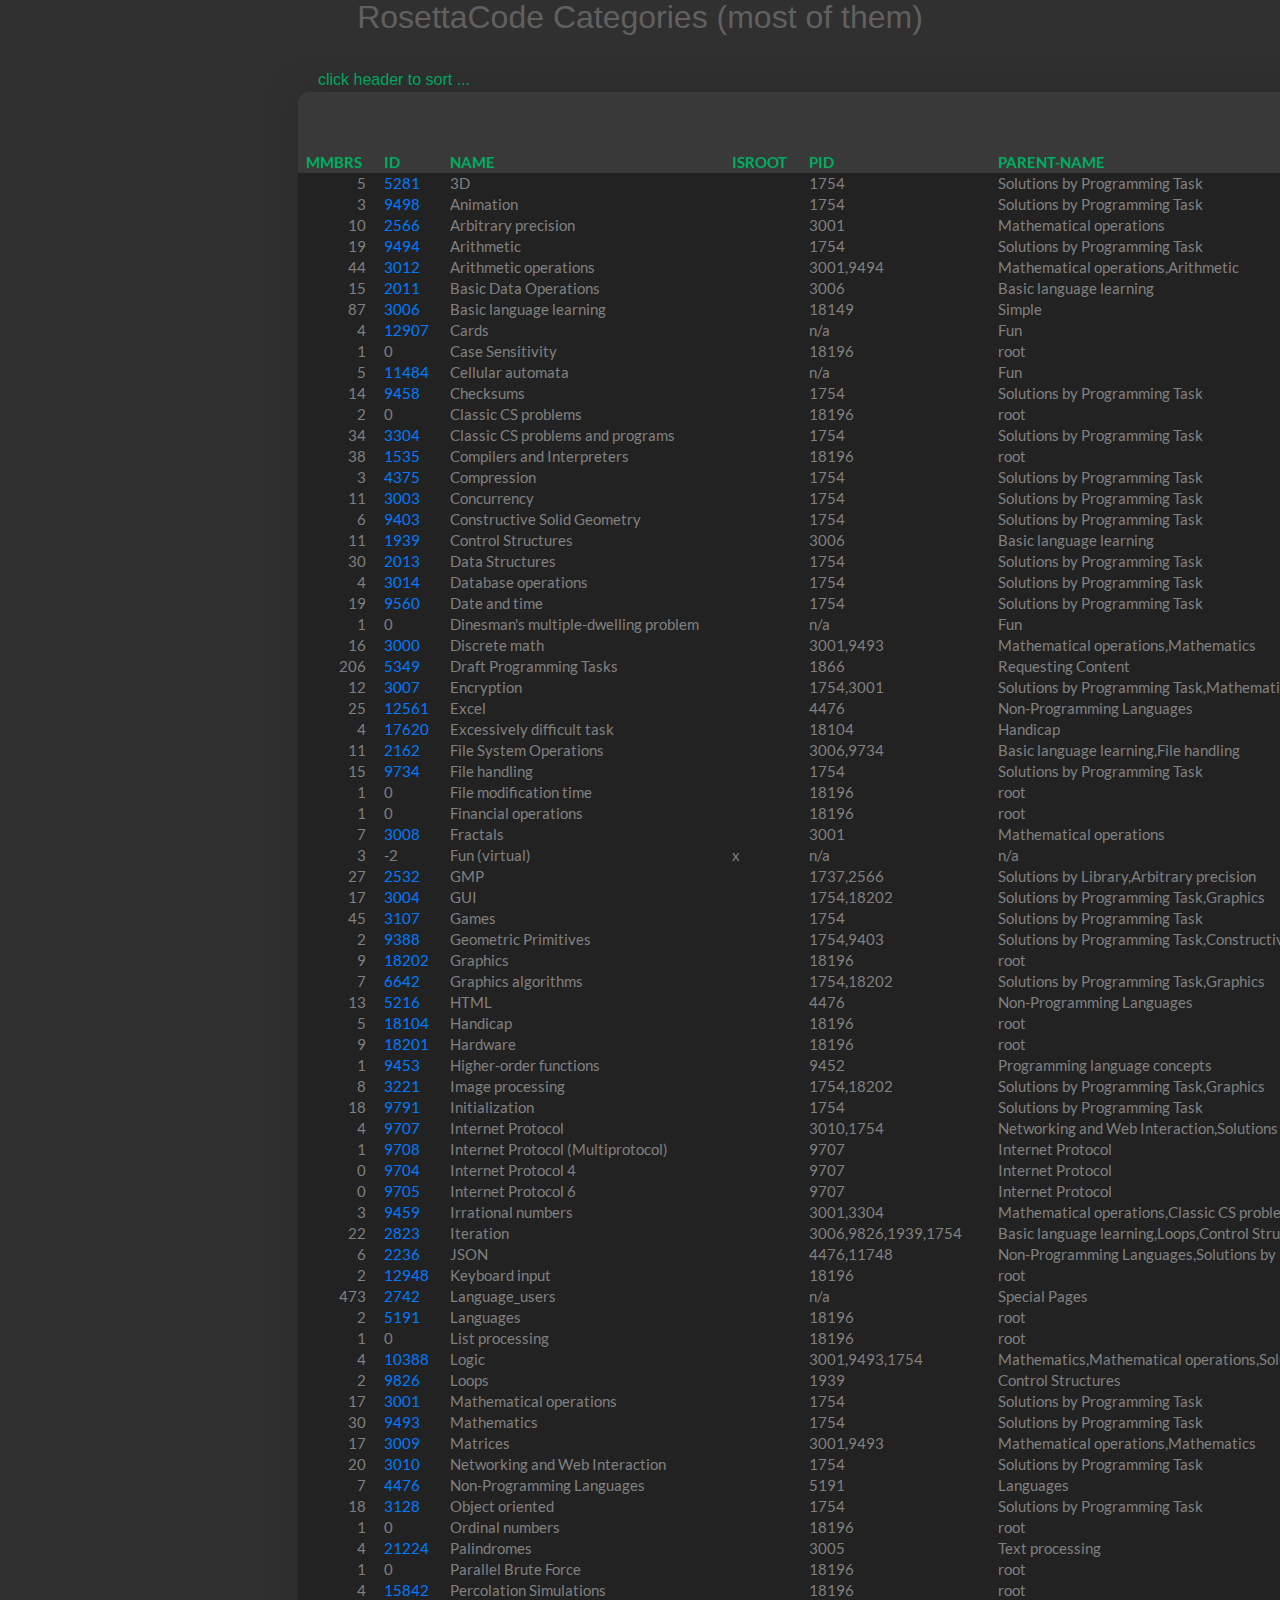
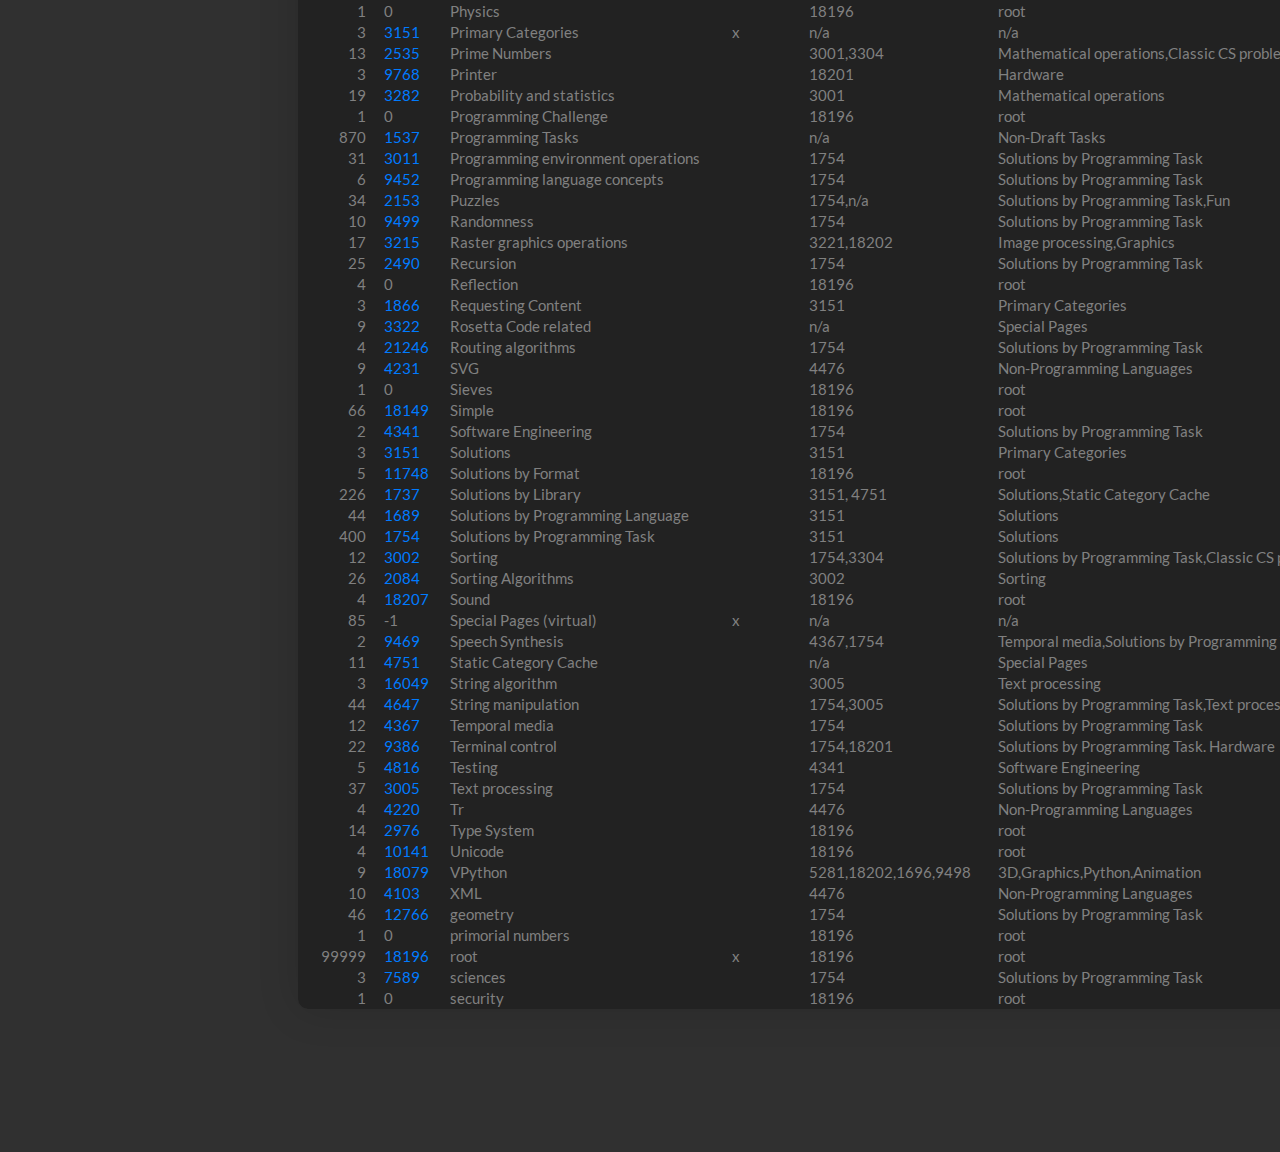
<file: docs/index.html>
<!DOCTYPE html>
<html lang="en">
<head>
        <title>RosettaCode Categories (most of them)</title>
	<meta charset="UTF-8">
	<meta name="viewport" content="width=device-width, initial-scale=1">

	<link rel="icon" type="image/png" href="images/icons/favicon.ico"/>

	<link rel="stylesheet" type="text/css" href="vendor/bootstrap/css/bootstrap.min.css">

	<link rel="stylesheet" type="text/css" href="fonts/font-awesome-4.7.0/css/font-awesome.min.css">

	<link rel="stylesheet" type="text/css" href="vendor/animate/animate.css">

	<link rel="stylesheet" type="text/css" href="vendor/select2/select2.min.css">

	<link rel="stylesheet" type="text/css" href="vendor/perfect-scrollbar/perfect-scrollbar.css">

	<link rel="stylesheet" type="text/css" href="css/util.css">
	<link rel="stylesheet" type="text/css" href="css/main.css">
<script src='sorttable.js'></script>
<style>
    th {
        cursor: pointer;
        padding-left: 8px; 
    }
    td {
        padding-left: 8px; 
    }
    p {
        color: #00ad5f;
        margin-left: 20px;
    }
    h2 {
        text-align:center;
        color: #606060;
    }
</style>
</head>
<body style="background: #303030">
        <h2>RosettaCode Categories (most of them)</h2>
	<div class="limiter">
        
		<div class="container-table100">
			<div class="wrap-table100">
                    <p>   click header to sort ...</p>
                    <div class="table100 ver3 m-b-110">
                        <table class="sortable">
                                <thead>
                                    <tr>
                                        <th title="Field #1">Mmbrs</th>
                                        <th title="Field #2">ID</th>
                                        <th title="Field #3">Name</th>
                                        <th title="Field #4">isRoot</th>
                                        <th title="Field #5">PID</th>
                                        <th title="Field #6">Parent-Name</th>
                                    </tr>
                                </thead>
                                <tbody>
                                    <tr>
                                        <td align="right">5</td>
                                        <td><a href="http://rosettacode.org/wiki?curid=5281">5281</a></td>
                                        <td>3D</td>
                                        <td> </td>
                                        <td>1754</td>
                                        <td>Solutions by Programming Task</td>
                                    </tr>
                                    <tr>
                                        <td align="right">3</td>
                                        <td><a href="http://rosettacode.org/wiki?curid=9498">9498</a></td>
                                        <td>Animation</td>
                                        <td> </td>
                                        <td>1754</td>
                                        <td>Solutions by Programming Task</td>
                                    </tr>
                                    <tr>
                                        <td align="right">10</td>
                                        <td><a href="http://rosettacode.org/wiki?curid=2566">2566</a></td>
                                        <td>Arbitrary precision</td>
                                        <td> </td>
                                        <td>3001</td>
                                        <td>Mathematical operations</td>
                                    </tr>
                                    <tr>
                                        <td align="right">19</td>
                                        <td><a href="http://rosettacode.org/wiki?curid=9494">9494</a></td>
                                        <td>Arithmetic</td>
                                        <td> </td>
                                        <td>1754</td>
                                        <td>Solutions by Programming Task</td>
                                    </tr>
                                    <tr>
                                        <td align="right">44</td>
                                        <td><a href="http://rosettacode.org/wiki?curid=3012">3012</a></td>
                                        <td>Arithmetic operations</td>
                                        <td> </td>
                                        <td>3001,9494</td>
                                        <td>Mathematical operations,Arithmetic</td>
                                    </tr>
                                    <tr>
                                        <td align="right">15</td>
                                        <td><a href="http://rosettacode.org/wiki?curid=2011">2011</a></td>
                                        <td>Basic Data Operations</td>
                                        <td> </td>
                                        <td>3006</td>
                                        <td>Basic language learning</td>
                                    </tr>
                                    <tr>
                                        <td align="right">87</td>
                                        <td><a href="http://rosettacode.org/wiki?curid=3006">3006</a></td>
                                        <td>Basic language learning</td>
                                        <td> </td>
                                        <td>18149</td>
                                        <td>Simple</td>
                                    </tr>
                                    <tr>
                                        <td align="right">4</td>
                                        <td><a href="http://rosettacode.org/wiki?curid=12907">12907</a></td>
                                        <td>Cards</td>
                                        <td> </td>
                                        <td>n/a</td>
                                        <td>Fun</td>
                                    </tr>
                                    <tr>
                                        <td align="right">1</td>
                                        <td>0</td>
                                        <td>Case Sensitivity</td>
                                        <td> </td>
                                        <td>18196</td>
                                        <td>root</td>
                                    </tr>
                                    <tr>
                                        <td align="right">5</td>
                                        <td><a href="http://rosettacode.org/wiki?curid=11484">11484</a></td>
                                        <td>Cellular automata</td>
                                        <td> </td>
                                        <td>n/a</td>
                                        <td>Fun</td>
                                    </tr>
                                    <tr>
                                        <td align="right">14</td>
                                        <td><a href="http://rosettacode.org/wiki?curid=9458">9458</a></td>
                                        <td>Checksums</td>
                                        <td> </td>
                                        <td>1754</td>
                                        <td>Solutions by Programming Task</td>
                                    </tr>
                                    <tr>
                                        <td align="right">2</td>
                                        <td>0</td>
                                        <td>Classic CS problems</td>
                                        <td> </td>
                                        <td>18196</td>
                                        <td>root</td>
                                    </tr>
                                    <tr>
                                        <td align="right">34</td>
                                        <td><a href="http://rosettacode.org/wiki?curid=3304">3304</a></td>
                                        <td>Classic CS problems and programs</td>
                                        <td> </td>
                                        <td>1754</td>
                                        <td>Solutions by Programming Task</td>
                                    </tr>
                                    <tr>
                                        <td align="right">38</td>
                                        <td><a href="http://rosettacode.org/wiki?curid=1535">1535</a></td>
                                        <td>Compilers and Interpreters</td>
                                        <td> </td>
                                        <td>18196</td>
                                        <td>root</td>
                                    </tr>
                                    <tr>
                                        <td align="right">3</td>
                                        <td><a href="http://rosettacode.org/wiki?curid=4375">4375</a></td>
                                        <td>Compression</td>
                                        <td> </td>
                                        <td>1754</td>
                                        <td>Solutions by Programming Task</td>
                                    </tr>
                                    <tr>
                                        <td align="right">11</td>
                                        <td><a href="http://rosettacode.org/wiki?curid=3003">3003</a></td>
                                        <td>Concurrency</td>
                                        <td> </td>
                                        <td>1754</td>
                                        <td>Solutions by Programming Task</td>
                                    </tr>
                                    <tr>
                                        <td align="right">6</td>
                                        <td><a href="http://rosettacode.org/wiki?curid=9403">9403</a></td>
                                        <td>Constructive Solid Geometry</td>
                                        <td> </td>
                                        <td>1754</td>
                                        <td>Solutions by Programming Task</td>
                                    </tr>
                                    <tr>
                                        <td align="right">11</td>
                                        <td><a href="http://rosettacode.org/wiki?curid=1939">1939</a></td>
                                        <td>Control Structures</td>
                                        <td> </td>
                                        <td>3006</td>
                                        <td>Basic language learning</td>
                                    </tr>
                                    <tr>
                                        <td align="right">30</td>
                                        <td><a href="http://rosettacode.org/wiki?curid=2013">2013</a></td>
                                        <td>Data Structures</td>
                                        <td> </td>
                                        <td>1754</td>
                                        <td>Solutions by Programming Task</td>
                                    </tr>
                                    <tr>
                                        <td align="right">4</td>
                                        <td><a href="http://rosettacode.org/wiki?curid=3014">3014</a></td>
                                        <td>Database operations</td>
                                        <td> </td>
                                        <td>1754</td>
                                        <td>Solutions by Programming Task</td>
                                    </tr>
                                    <tr>
                                        <td align="right">19</td>
                                        <td><a href="http://rosettacode.org/wiki?curid=9560">9560</a></td>
                                        <td>Date and time</td>
                                        <td> </td>
                                        <td>1754</td>
                                        <td>Solutions by Programming Task</td>
                                    </tr>
                                    <tr>
                                        <td align="right">1</td>
                                        <td>0</td>
                                        <td>Dinesman&#39;s multiple-dwelling problem</td>
                                        <td> </td>
                                        <td>n/a</td>
                                        <td>Fun</td>
                                    </tr>
                                    <tr>
                                        <td align="right">16</td>
                                        <td><a href="http://rosettacode.org/wiki?curid=3000">3000</a></td>
                                        <td>Discrete math</td>
                                        <td> </td>
                                        <td>3001,9493</td>
                                        <td>Mathematical operations,Mathematics</td>
                                    </tr>
                                    <tr>
                                        <td align="right">206</td>
                                        <td><a href="http://rosettacode.org/wiki?curid=5349">5349</a></td>
                                        <td>Draft Programming Tasks</td>
                                        <td> </td>
                                        <td>1866</td>
                                        <td>Requesting Content</td>
                                    </tr>
                                    <tr>
                                        <td align="right">12</td>
                                        <td><a href="http://rosettacode.org/wiki?curid=3007">3007</a></td>
                                        <td>Encryption</td>
                                        <td> </td>
                                        <td>1754,3001</td>
                                        <td>Solutions by Programming Task,Mathematical operations</td>
                                    </tr>
                                    <tr>
                                        <td align="right">25</td>
                                        <td><a href="http://rosettacode.org/wiki?curid=12561">12561</a></td>
                                        <td>Excel</td>
                                        <td> </td>
                                        <td>4476</td>
                                        <td>Non-Programming Languages</td>
                                    </tr>
                                    <tr>
                                        <td align="right">4</td>
                                        <td><a href="http://rosettacode.org/wiki?curid=17620">17620</a></td>
                                        <td>Excessively difficult task</td>
                                        <td> </td>
                                        <td>18104</td>
                                        <td>Handicap</td>
                                    </tr>
                                    <tr>
                                        <td align="right">11</td>
                                        <td><a href="http://rosettacode.org/wiki?curid=2162">2162</a></td>
                                        <td>File System Operations</td>
                                        <td> </td>
                                        <td>3006,9734</td>
                                        <td>Basic language learning,File handling</td>
                                    </tr>
                                    <tr>
                                        <td align="right">15</td>
                                        <td><a href="http://rosettacode.org/wiki?curid=9734">9734</a></td>
                                        <td>File handling</td>
                                        <td> </td>
                                        <td>1754</td>
                                        <td>Solutions by Programming Task</td>
                                    </tr>
                                    <tr>
                                        <td align="right">1</td>
                                        <td>0</td>
                                        <td>File modification time</td>
                                        <td> </td>
                                        <td>18196</td>
                                        <td>root</td>
                                    </tr>
                                    <tr>
                                        <td align="right">1</td>
                                        <td>0</td>
                                        <td>Financial operations</td>
                                        <td> </td>
                                        <td>18196</td>
                                        <td>root</td>
                                    </tr>
                                    <tr>
                                        <td align="right">7</td>
                                        <td><a href="http://rosettacode.org/wiki?curid=3008">3008</a></td>
                                        <td>Fractals</td>
                                        <td> </td>
                                        <td>3001</td>
                                        <td>Mathematical operations</td>
                                    </tr>
                                    <tr>
                                        <td align="right">3</td>
                                        <td>-2</td>
                                        <td>Fun (virtual)</td>
                                        <td>x</td>
                                        <td>n/a</td>
                                        <td>n/a</td>
                                    </tr>
                                    <tr>
                                        <td align="right">27</td>
                                        <td><a href="http://rosettacode.org/wiki?curid=2532">2532</a></td>
                                        <td>GMP</td>
                                        <td> </td>
                                        <td>1737,2566</td>
                                        <td>Solutions by Library,Arbitrary precision</td>
                                    </tr>
                                    <tr>
                                        <td align="right">17</td>
                                        <td><a href="http://rosettacode.org/wiki?curid=3004">3004</a></td>
                                        <td>GUI</td>
                                        <td> </td>
                                        <td>1754,18202</td>
                                        <td>Solutions by Programming Task,Graphics</td>
                                    </tr>
                                    <tr>
                                        <td align="right">45</td>
                                        <td><a href="http://rosettacode.org/wiki?curid=3107">3107</a></td>
                                        <td>Games</td>
                                        <td> </td>
                                        <td>1754</td>
                                        <td>Solutions by Programming Task</td>
                                    </tr>
                                    <tr>
                                        <td align="right">2</td>
                                        <td><a href="http://rosettacode.org/wiki?curid=9388">9388</a></td>
                                        <td>Geometric Primitives</td>
                                        <td> </td>
                                        <td>1754,9403</td>
                                        <td>Solutions by Programming Task,Constructive Solid Geometry</td>
                                    </tr>
                                    <tr>
                                        <td align="right">9</td>
                                        <td><a href="http://rosettacode.org/wiki?curid=18202">18202</a></td>
                                        <td>Graphics</td>
                                        <td> </td>
                                        <td>18196</td>
                                        <td>root</td>
                                    </tr>
                                    <tr>
                                        <td align="right">7</td>
                                        <td><a href="http://rosettacode.org/wiki?curid=6642">6642</a></td>
                                        <td>Graphics algorithms</td>
                                        <td> </td>
                                        <td>1754,18202</td>
                                        <td>Solutions by Programming Task,Graphics</td>
                                    </tr>
                                    <tr>
                                        <td align="right">13</td>
                                        <td><a href="http://rosettacode.org/wiki?curid=5216">5216</a></td>
                                        <td>HTML</td>
                                        <td> </td>
                                        <td>4476</td>
                                        <td>Non-Programming Languages</td>
                                    </tr>
                                    <tr>
                                        <td align="right">5</td>
                                        <td><a href="http://rosettacode.org/wiki?curid=18104">18104</a></td>
                                        <td>Handicap</td>
                                        <td> </td>
                                        <td>18196</td>
                                        <td>root</td>
                                    </tr>
                                    <tr>
                                        <td align="right">9</td>
                                        <td><a href="http://rosettacode.org/wiki?curid=18201">18201</a></td>
                                        <td>Hardware</td>
                                        <td> </td>
                                        <td>18196</td>
                                        <td>root</td>
                                    </tr>
                                    <tr>
                                        <td align="right">1</td>
                                        <td><a href="http://rosettacode.org/wiki?curid=9453">9453</a></td>
                                        <td>Higher-order functions</td>
                                        <td> </td>
                                        <td>9452</td>
                                        <td>Programming language concepts</td>
                                    </tr>
                                    <tr>
                                        <td align="right">8</td>
                                        <td><a href="http://rosettacode.org/wiki?curid=3221">3221</a></td>
                                        <td>Image processing</td>
                                        <td> </td>
                                        <td>1754,18202</td>
                                        <td>Solutions by Programming Task,Graphics</td>
                                    </tr>
                                    <tr>
                                        <td align="right">18</td>
                                        <td><a href="http://rosettacode.org/wiki?curid=9791">9791</a></td>
                                        <td>Initialization</td>
                                        <td> </td>
                                        <td>1754</td>
                                        <td>Solutions by Programming Task</td>
                                    </tr>
                                    <tr>
                                        <td align="right">4</td>
                                        <td><a href="http://rosettacode.org/wiki?curid=9707">9707</a></td>
                                        <td>Internet Protocol</td>
                                        <td> </td>
                                        <td>3010,1754</td>
                                        <td>Networking and Web Interaction,Solutions by Programming Task</td>
                                    </tr>
                                    <tr>
                                        <td align="right">1</td>
                                        <td><a href="http://rosettacode.org/wiki?curid=9708">9708</a></td>
                                        <td>Internet Protocol (Multiprotocol)</td>
                                        <td> </td>
                                        <td>9707</td>
                                        <td>Internet Protocol</td>
                                    </tr>
                                    <tr>
                                        <td align="right">0</td>
                                        <td><a href="http://rosettacode.org/wiki?curid=9704">9704</a></td>
                                        <td>Internet Protocol 4</td>
                                        <td> </td>
                                        <td>9707</td>
                                        <td>Internet Protocol</td>
                                    </tr>
                                    <tr>
                                        <td align="right">0</td>
                                        <td><a href="http://rosettacode.org/wiki?curid=9705">9705</a></td>
                                        <td>Internet Protocol 6</td>
                                        <td> </td>
                                        <td>9707</td>
                                        <td>Internet Protocol</td>
                                    </tr>
                                    <tr>
                                        <td align="right">3</td>
                                        <td><a href="http://rosettacode.org/wiki?curid=9459">9459</a></td>
                                        <td>Irrational numbers</td>
                                        <td> </td>
                                        <td>3001,3304</td>
                                        <td>Mathematical operations,Classic CS problems and programs</td>
                                    </tr>
                                    <tr>
                                        <td align="right">22</td>
                                        <td><a href="http://rosettacode.org/wiki?curid=2823">2823</a></td>
                                        <td>Iteration</td>
                                        <td> </td>
                                        <td>3006,9826,1939,1754</td>
                                        <td>Basic language learning,Loops,Control Structures,Solutions by Programming Task</td>
                                    </tr>
                                    <tr>
                                        <td align="right">6</td>
                                        <td><a href="http://rosettacode.org/wiki?curid=2236">2236</a></td>
                                        <td>JSON</td>
                                        <td> </td>
                                        <td>4476,11748</td>
                                        <td>Non-Programming Languages,Solutions by Format</td>
                                    </tr>
                                    <tr>
                                        <td align="right">2</td>
                                        <td><a href="http://rosettacode.org/wiki?curid=12948">12948</a></td>
                                        <td>Keyboard input</td>
                                        <td> </td>
                                        <td>18196</td>
                                        <td>root</td>
                                    </tr>
                                    <tr>
                                        <td align="right">473</td>
                                        <td><a href="http://rosettacode.org/wiki?curid=2742">2742</a></td>
                                        <td>Language_users</td>
                                        <td> </td>
                                        <td>n/a</td>
                                        <td>Special Pages</td>
                                    </tr>
                                    <tr>
                                        <td align="right">2</td>
                                        <td><a href="http://rosettacode.org/wiki?curid=5191">5191</a></td>
                                        <td>Languages</td>
                                        <td> </td>
                                        <td>18196</td>
                                        <td>root</td>
                                    </tr>
                                    <tr>
                                        <td align="right">1</td>
                                        <td>0</td>
                                        <td>List processing</td>
                                        <td> </td>
                                        <td>18196</td>
                                        <td>root</td>
                                    </tr>
                                    <tr>
                                        <td align="right">4</td>
                                        <td><a href="http://rosettacode.org/wiki?curid=10388">10388</a></td>
                                        <td>Logic</td>
                                        <td> </td>
                                        <td>3001,9493,1754</td>
                                        <td>Mathematics,Mathematical operations,Solutions by Programming Task</td>
                                    </tr>
                                    <tr>
                                        <td align="right">2</td>
                                        <td><a href="http://rosettacode.org/wiki?curid=9826">9826</a></td>
                                        <td>Loops</td>
                                        <td> </td>
                                        <td>1939</td>
                                        <td>Control Structures</td>
                                    </tr>
                                    <tr>
                                        <td align="right">17</td>
                                        <td><a href="http://rosettacode.org/wiki?curid=3001">3001</a></td>
                                        <td>Mathematical operations</td>
                                        <td> </td>
                                        <td>1754</td>
                                        <td>Solutions by Programming Task</td>
                                    </tr>
                                    <tr>
                                        <td align="right">30</td>
                                        <td><a href="http://rosettacode.org/wiki?curid=9493">9493</a></td>
                                        <td>Mathematics</td>
                                        <td> </td>
                                        <td>1754</td>
                                        <td>Solutions by Programming Task</td>
                                    </tr>
                                    <tr>
                                        <td align="right">17</td>
                                        <td><a href="http://rosettacode.org/wiki?curid=3009">3009</a></td>
                                        <td>Matrices</td>
                                        <td> </td>
                                        <td>3001,9493</td>
                                        <td>Mathematical operations,Mathematics</td>
                                    </tr>
                                    <tr>
                                        <td align="right">20</td>
                                        <td><a href="http://rosettacode.org/wiki?curid=3010">3010</a></td>
                                        <td>Networking and Web Interaction</td>
                                        <td> </td>
                                        <td>1754</td>
                                        <td>Solutions by Programming Task</td>
                                    </tr>
                                    <tr>
                                        <td align="right">7</td>
                                        <td><a href="http://rosettacode.org/wiki?curid=4476">4476</a></td>
                                        <td>Non-Programming Languages</td>
                                        <td> </td>
                                        <td>5191</td>
                                        <td>Languages</td>
                                    </tr>
                                    <tr>
                                        <td align="right">18</td>
                                        <td><a href="http://rosettacode.org/wiki?curid=3128">3128</a></td>
                                        <td>Object oriented</td>
                                        <td> </td>
                                        <td>1754</td>
                                        <td>Solutions by Programming Task</td>
                                    </tr>
                                    <tr>
                                        <td align="right">1</td>
                                        <td>0</td>
                                        <td>Ordinal numbers</td>
                                        <td> </td>
                                        <td>18196</td>
                                        <td>root</td>
                                    </tr>
                                    <tr>
                                        <td align="right">4</td>
                                        <td><a href="http://rosettacode.org/wiki?curid=21224">21224</a></td>
                                        <td>Palindromes</td>
                                        <td> </td>
                                        <td>3005</td>
                                        <td>Text processing</td>
                                    </tr>
                                    <tr>
                                        <td align="right">1</td>
                                        <td>0</td>
                                        <td>Parallel Brute Force</td>
                                        <td> </td>
                                        <td>18196</td>
                                        <td>root</td>
                                    </tr>
                                    <tr>
                                        <td align="right">4</td>
                                        <td><a href="http://rosettacode.org/wiki?curid=15842">15842</a></td>
                                        <td>Percolation Simulations</td>
                                        <td> </td>
                                        <td>18196</td>
                                        <td>root</td>
                                    </tr>
                                    <tr>
                                        <td align="right">1</td>
                                        <td>0</td>
                                        <td>Physics</td>
                                        <td> </td>
                                        <td>18196</td>
                                        <td>root</td>
                                    </tr>
                                    <tr>
                                        <td align="right">3</td>
                                        <td><a href="http://rosettacode.org/wiki?curid=3151">3151</a></td>
                                        <td>Primary Categories</td>
                                        <td>x</td>
                                        <td>n/a</td>
                                        <td>n/a</td>
                                    </tr>
                                    <tr>
                                        <td align="right">13</td>
                                        <td><a href="http://rosettacode.org/wiki?curid=2535">2535</a></td>
                                        <td>Prime Numbers</td>
                                        <td> </td>
                                        <td>3001,3304</td>
                                        <td>Mathematical operations,Classic CS problems and programs</td>
                                    </tr>
                                    <tr>
                                        <td align="right">3</td>
                                        <td><a href="http://rosettacode.org/wiki?curid=9768">9768</a></td>
                                        <td>Printer</td>
                                        <td> </td>
                                        <td>18201</td>
                                        <td>Hardware</td>
                                    </tr>
                                    <tr>
                                        <td align="right">19</td>
                                        <td><a href="http://rosettacode.org/wiki?curid=3282">3282</a></td>
                                        <td>Probability and statistics</td>
                                        <td> </td>
                                        <td>3001</td>
                                        <td>Mathematical operations</td>
                                    </tr>
                                    <tr>
                                        <td align="right">1</td>
                                        <td>0</td>
                                        <td>Programming Challenge</td>
                                        <td> </td>
                                        <td>18196</td>
                                        <td>root</td>
                                    </tr>
                                    <tr>
                                        <td align="right">870</td>
                                        <td><a href="http://rosettacode.org/wiki?curid=1537">1537</a></td>
                                        <td>Programming Tasks</td>
                                        <td> </td>
                                        <td>n/a</td>
                                        <td>Non-Draft Tasks</td>
                                    </tr>
                                    <tr>
                                        <td align="right">31</td>
                                        <td><a href="http://rosettacode.org/wiki?curid=3011">3011</a></td>
                                        <td>Programming environment operations</td>
                                        <td> </td>
                                        <td>1754</td>
                                        <td>Solutions by Programming Task</td>
                                    </tr>
                                    <tr>
                                        <td align="right">6</td>
                                        <td><a href="http://rosettacode.org/wiki?curid=9452">9452</a></td>
                                        <td>Programming language concepts</td>
                                        <td> </td>
                                        <td>1754</td>
                                        <td>Solutions by Programming Task</td>
                                    </tr>
                                    <tr>
                                        <td align="right">34</td>
                                        <td><a href="http://rosettacode.org/wiki?curid=2153">2153</a></td>
                                        <td>Puzzles</td>
                                        <td> </td>
                                        <td>1754,n/a</td>
                                        <td>Solutions by Programming Task,Fun</td>
                                    </tr>
                                    <tr>
                                        <td align="right">10</td>
                                        <td><a href="http://rosettacode.org/wiki?curid=9499">9499</a></td>
                                        <td>Randomness</td>
                                        <td> </td>
                                        <td>1754</td>
                                        <td>Solutions by Programming Task</td>
                                    </tr>
                                    <tr>
                                        <td align="right">17</td>
                                        <td><a href="http://rosettacode.org/wiki?curid=3215">3215</a></td>
                                        <td>Raster graphics operations</td>
                                        <td> </td>
                                        <td>3221,18202</td>
                                        <td>Image processing,Graphics</td>
                                    </tr>
                                    <tr>
                                        <td align="right">25</td>
                                        <td><a href="http://rosettacode.org/wiki?curid=2490">2490</a></td>
                                        <td>Recursion</td>
                                        <td> </td>
                                        <td>1754</td>
                                        <td>Solutions by Programming Task</td>
                                    </tr>
                                    <tr>
                                        <td align="right">4</td>
                                        <td>0</td>
                                        <td>Reflection</td>
                                        <td> </td>
                                        <td>18196</td>
                                        <td>root</td>
                                    </tr>
                                    <tr>
                                        <td align="right">3</td>
                                        <td><a href="http://rosettacode.org/wiki?curid=1866">1866</a></td>
                                        <td>Requesting Content</td>
                                        <td> </td>
                                        <td>3151</td>
                                        <td>Primary Categories</td>
                                    </tr>
                                    <tr>
                                        <td align="right">9</td>
                                        <td><a href="http://rosettacode.org/wiki?curid=3322">3322</a></td>
                                        <td>Rosetta Code related</td>
                                        <td> </td>
                                        <td>n/a</td>
                                        <td>Special Pages</td>
                                    </tr>
                                    <tr>
                                        <td align="right">4</td>
                                        <td><a href="http://rosettacode.org/wiki?curid=21246">21246</a></td>
                                        <td>Routing algorithms</td>
                                        <td> </td>
                                        <td>1754</td>
                                        <td>Solutions by Programming Task</td>
                                    </tr>
                                    <tr>
                                        <td align="right">9</td>
                                        <td><a href="http://rosettacode.org/wiki?curid=4231">4231</a></td>
                                        <td>SVG</td>
                                        <td> </td>
                                        <td>4476</td>
                                        <td>Non-Programming Languages</td>
                                    </tr>
                                    <tr>
                                        <td align="right">1</td>
                                        <td>0</td>
                                        <td>Sieves</td>
                                        <td> </td>
                                        <td>18196</td>
                                        <td>root</td>
                                    </tr>
                                    <tr>
                                        <td align="right">66</td>
                                        <td><a href="http://rosettacode.org/wiki?curid=18149">18149</a></td>
                                        <td>Simple</td>
                                        <td> </td>
                                        <td>18196</td>
                                        <td>root</td>
                                    </tr>
                                    <tr>
                                        <td align="right">2</td>
                                        <td><a href="http://rosettacode.org/wiki?curid=4341">4341</a></td>
                                        <td>Software Engineering</td>
                                        <td> </td>
                                        <td>1754</td>
                                        <td>Solutions by Programming Task</td>
                                    </tr>
                                    <tr>
                                        <td align="right">3</td>
                                        <td><a href="http://rosettacode.org/wiki?curid=3151">3151</a></td>
                                        <td>Solutions</td>
                                        <td> </td>
                                        <td>3151</td>
                                        <td>Primary Categories</td>
                                    </tr>
                                    <tr>
                                        <td align="right">5</td>
                                        <td><a href="http://rosettacode.org/wiki?curid=11748">11748</a></td>
                                        <td>Solutions by Format</td>
                                        <td> </td>
                                        <td>18196</td>
                                        <td>root</td>
                                    </tr>
                                    <tr>
                                        <td align="right">226</td>
                                        <td><a href="http://rosettacode.org/wiki?curid=1737">1737</a></td>
                                        <td>Solutions by Library</td>
                                        <td> </td>
                                        <td>3151, 4751</td>
                                        <td>Solutions,Static Category Cache</td>
                                    </tr>
                                    <tr>
                                        <td align="right">44</td>
                                        <td><a href="http://rosettacode.org/wiki?curid=1689">1689</a></td>
                                        <td>Solutions by Programming Language</td>
                                        <td> </td>
                                        <td>3151</td>
                                        <td>Solutions</td>
                                    </tr>
                                    <tr>
                                        <td align="right">400</td>
                                        <td><a href="http://rosettacode.org/wiki?curid=1754">1754</a></td>
                                        <td>Solutions by Programming Task</td>
                                        <td> </td>
                                        <td>3151</td>
                                        <td>Solutions</td>
                                    </tr>
                                    <tr>
                                        <td align="right">12</td>
                                        <td><a href="http://rosettacode.org/wiki?curid=3002">3002</a></td>
                                        <td>Sorting</td>
                                        <td> </td>
                                        <td>1754,3304</td>
                                        <td>Solutions by Programming Task,Classic CS problems and programs</td>
                                    </tr>
                                    <tr>
                                        <td align="right">26</td>
                                        <td><a href="http://rosettacode.org/wiki?curid=2084">2084</a></td>
                                        <td>Sorting Algorithms</td>
                                        <td> </td>
                                        <td>3002</td>
                                        <td>Sorting</td>
                                    </tr>
                                    <tr>
                                        <td align="right">4</td>
                                        <td><a href="http://rosettacode.org/wiki?curid=18207">18207</a></td>
                                        <td>Sound</td>
                                        <td> </td>
                                        <td>18196</td>
                                        <td>root</td>
                                    </tr>
                                    <tr>
                                        <td align="right">85</td>
                                        <td>-1</td>
                                        <td>Special Pages (virtual)</td>
                                        <td>x</td>
                                        <td>n/a</td>
                                        <td>n/a</td>
                                    </tr>
                                    <tr>
                                        <td align="right">2</td>
                                        <td><a href="http://rosettacode.org/wiki?curid=9469">9469</a></td>
                                        <td>Speech Synthesis</td>
                                        <td> </td>
                                        <td>4367,1754</td>
                                        <td>Temporal media,Solutions by Programming Task</td>
                                    </tr>
                                    <tr>
                                        <td align="right">11</td>
                                        <td><a href="http://rosettacode.org/wiki?curid=4751">4751</a></td>
                                        <td>Static Category Cache</td>
                                        <td> </td>
                                        <td>n/a</td>
                                        <td>Special Pages</td>
                                    </tr>
                                    <tr>
                                        <td align="right">3</td>
                                        <td><a href="http://rosettacode.org/wiki?curid=16049">16049</a></td>
                                        <td>String algorithm</td>
                                        <td> </td>
                                        <td>3005</td>
                                        <td>Text processing</td>
                                    </tr>
                                    <tr>
                                        <td align="right">44</td>
                                        <td><a href="http://rosettacode.org/wiki?curid=4647">4647</a></td>
                                        <td>String manipulation</td>
                                        <td> </td>
                                        <td>1754,3005</td>
                                        <td>Solutions by Programming Task,Text processing</td>
                                    </tr>
                                    <tr>
                                        <td align="right">12</td>
                                        <td><a href="http://rosettacode.org/wiki?curid=4367">4367</a></td>
                                        <td>Temporal media</td>
                                        <td> </td>
                                        <td>1754</td>
                                        <td>Solutions by Programming Task</td>
                                    </tr>
                                    <tr>
                                        <td align="right">22</td>
                                        <td><a href="http://rosettacode.org/wiki?curid=9386">9386</a></td>
                                        <td>Terminal control</td>
                                        <td> </td>
                                        <td>1754,18201</td>
                                        <td>Solutions by Programming Task. Hardware</td>
                                    </tr>
                                    <tr>
                                        <td align="right">5</td>
                                        <td><a href="http://rosettacode.org/wiki?curid=4816">4816</a></td>
                                        <td>Testing</td>
                                        <td> </td>
                                        <td>4341</td>
                                        <td>Software Engineering</td>
                                    </tr>
                                    <tr>
                                        <td align="right">37</td>
                                        <td><a href="http://rosettacode.org/wiki?curid=3005">3005</a></td>
                                        <td>Text processing</td>
                                        <td> </td>
                                        <td>1754</td>
                                        <td>Solutions by Programming Task</td>
                                    </tr>
                                    <tr>
                                        <td align="right">4</td>
                                        <td><a href="http://rosettacode.org/wiki?curid=4220">4220</a></td>
                                        <td>Tr</td>
                                        <td> </td>
                                        <td>4476</td>
                                        <td>Non-Programming Languages</td>
                                    </tr>
                                    <tr>
                                        <td align="right">14</td>
                                        <td><a href="http://rosettacode.org/wiki?curid=2976">2976</a></td>
                                        <td>Type System</td>
                                        <td> </td>
                                        <td>18196</td>
                                        <td>root</td>
                                    </tr>
                                    <tr>
                                        <td align="right">4</td>
                                        <td><a href="http://rosettacode.org/wiki?curid=10141">10141</a></td>
                                        <td>Unicode</td>
                                        <td> </td>
                                        <td>18196</td>
                                        <td>root</td>
                                    </tr>
                                    <tr>
                                        <td align="right">9</td>
                                        <td><a href="http://rosettacode.org/wiki?curid=18079">18079</a></td>
                                        <td>VPython</td>
                                        <td> </td>
                                        <td>5281,18202,1696,9498</td>
                                        <td>3D,Graphics,Python,Animation</td>
                                    </tr>
                                    <tr>
                                        <td align="right">10</td>
                                        <td><a href="http://rosettacode.org/wiki?curid=4103">4103</a></td>
                                        <td>XML</td>
                                        <td> </td>
                                        <td>4476</td>
                                        <td>Non-Programming Languages</td>
                                    </tr>
                                    <tr>
                                        <td align="right">46</td>
                                        <td><a href="http://rosettacode.org/wiki?curid=12766">12766</a></td>
                                        <td>geometry</td>
                                        <td> </td>
                                        <td>1754</td>
                                        <td>Solutions by Programming Task</td>
                                    </tr>
                                    <tr>
                                        <td align="right">1</td>
                                        <td>0</td>
                                        <td>primorial numbers</td>
                                        <td> </td>
                                        <td>18196</td>
                                        <td>root</td>
                                    </tr>
                                    <tr>
                                        <td align="right">99999</td>
                                        <td><a href="http://rosettacode.org/wiki?curid=18196">18196</a></td>
                                        <td>root</td>
                                        <td>x</td>
                                        <td>18196</td>
                                        <td>root</td>
                                    </tr>
                                    <tr>
                                        <td align="right">3</td>
                                        <td><a href="http://rosettacode.org/wiki?curid=7589">7589</a></td>
                                        <td>sciences</td>
                                        <td> </td>
                                        <td>1754</td>
                                        <td>Solutions by Programming Task</td>
                                    </tr>
                                    <tr>
                                        <td align="right">1</td>
                                        <td>0</td>
                                        <td>security</td>
                                        <td> </td>
                                        <td>18196</td>
                                        <td>root</td>
                                    </tr>
                                </tbody>
                            </table>


                </div>
			</div>
		</div>
	</div>



	<script src="vendor/jquery/jquery-3.2.1.min.js"></script>

	<script src="vendor/bootstrap/js/popper.js"></script>
	<script src="vendor/bootstrap/js/bootstrap.min.js"></script>

	<script src="vendor/select2/select2.min.js"></script>

	<script src="vendor/perfect-scrollbar/perfect-scrollbar.min.js"></script>
	<script>
		$('.js-pscroll').each(function(){
			var ps = new PerfectScrollbar(this);

			$(window).on('resize', function(){
				ps.update();
			})
		});
			
		
	</script>

	<script src="js/main.js"></script>

</body>
</html>
</file>
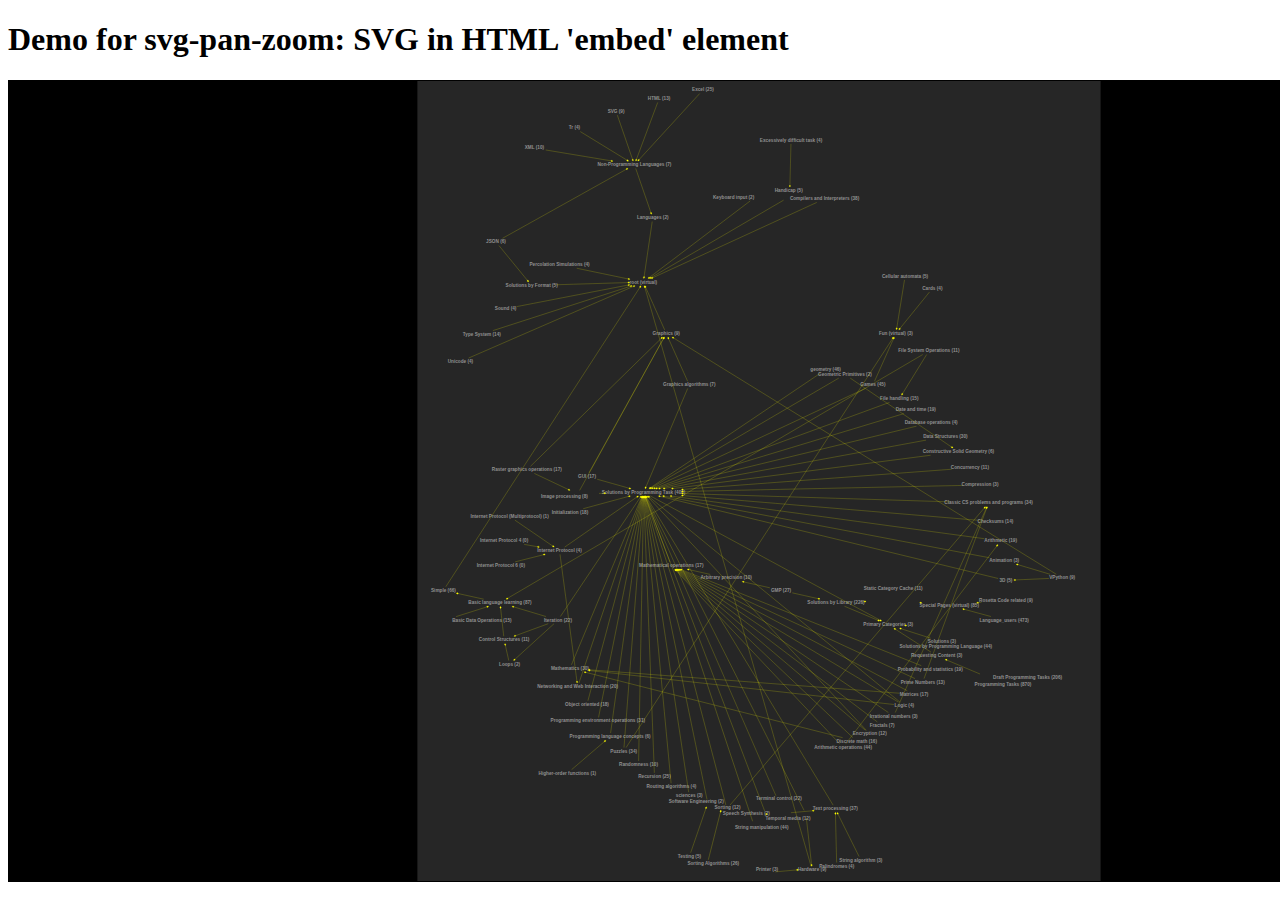
<file: docs/embed.html>
<!DOCTYPE html>
<html>

  <head>
    <script src="js/svg-pan-zoom.js"></script>
  </head>

  <body>
    <h1>Demo for svg-pan-zoom: SVG in HTML 'embed' element</h1>
    <embed id="svg1717" type="image/svg+xml" style="background-color:black; width: 1500px; height: 800px; border:1px solid black; " src="index-twopi4.svg" />

    <script>
      // Don't use window.onLoad like this in production, because it can only listen to one function.
      window.onload = function() {
        svgPanZoom('#svg1717', {
          zoomEnabled: true,
          controlIconsEnabled: true
        });
      };
    </script>

  </body>

</html>
</file>
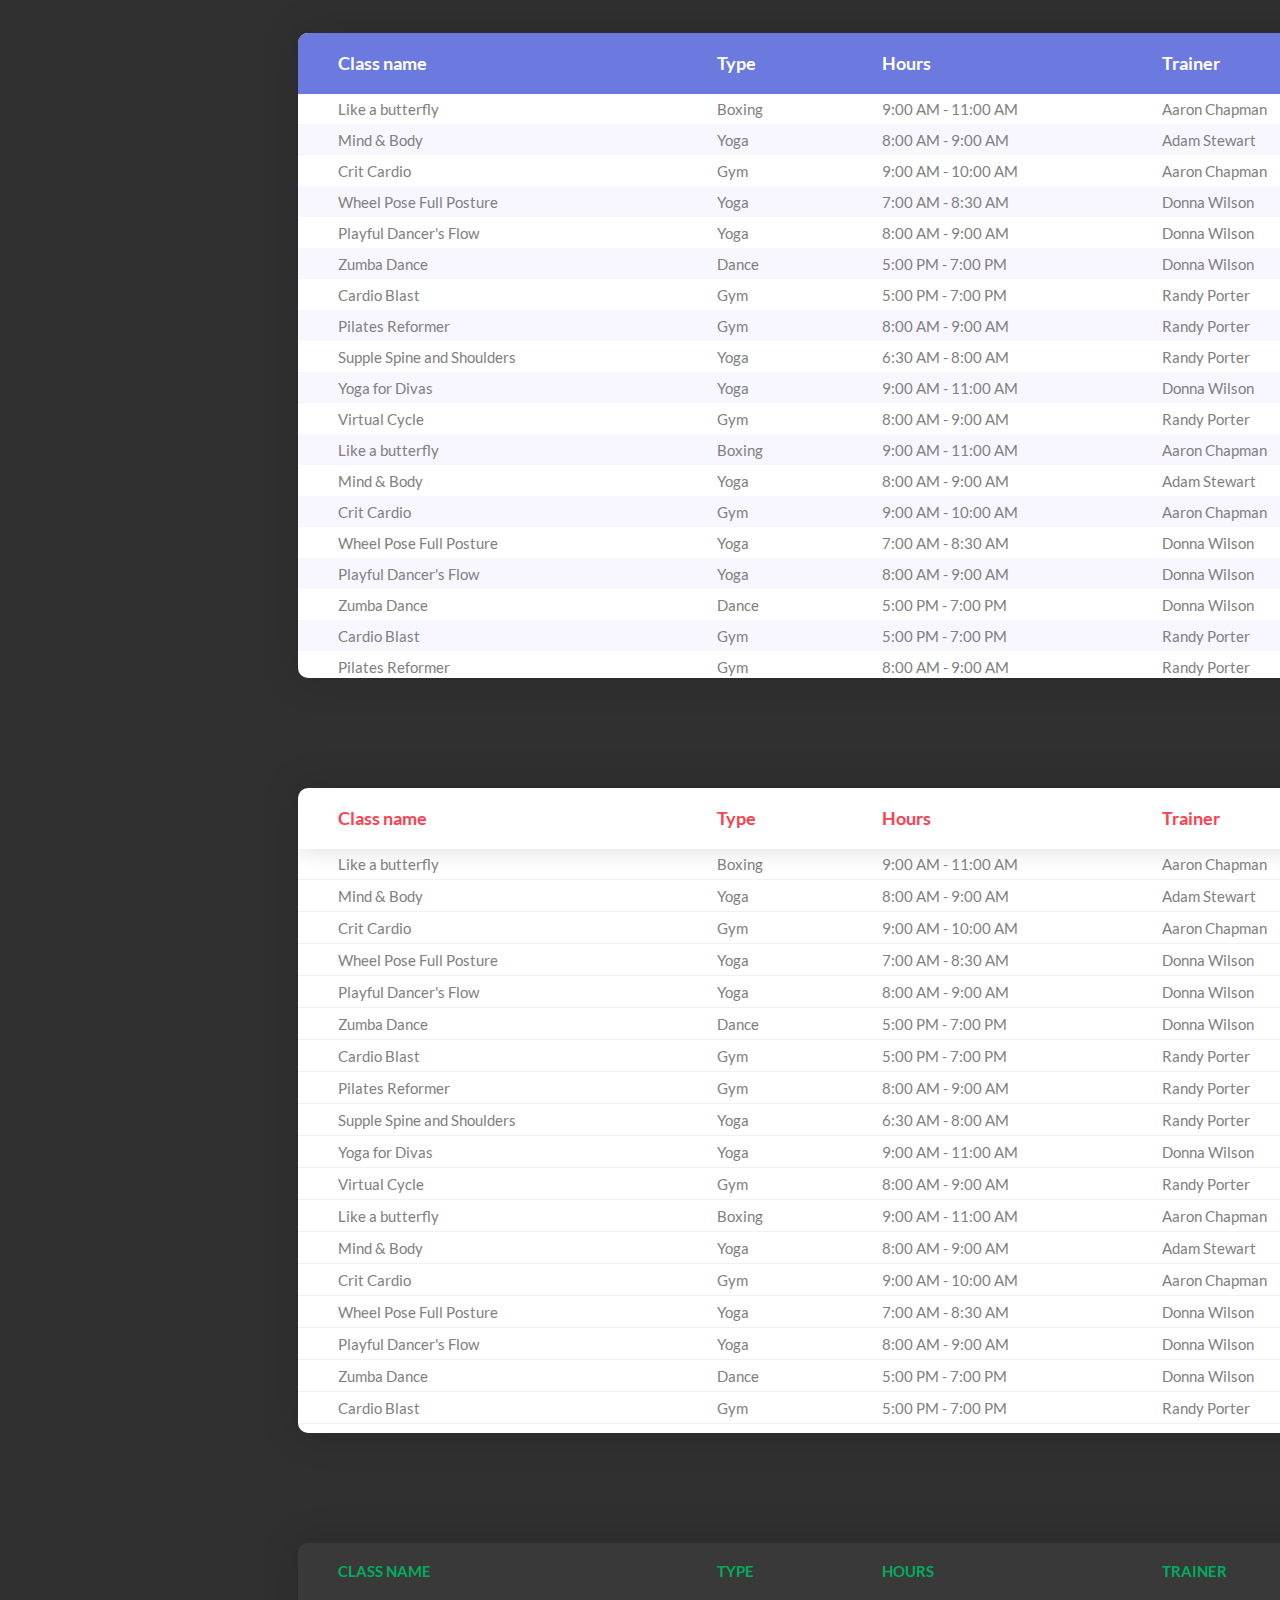
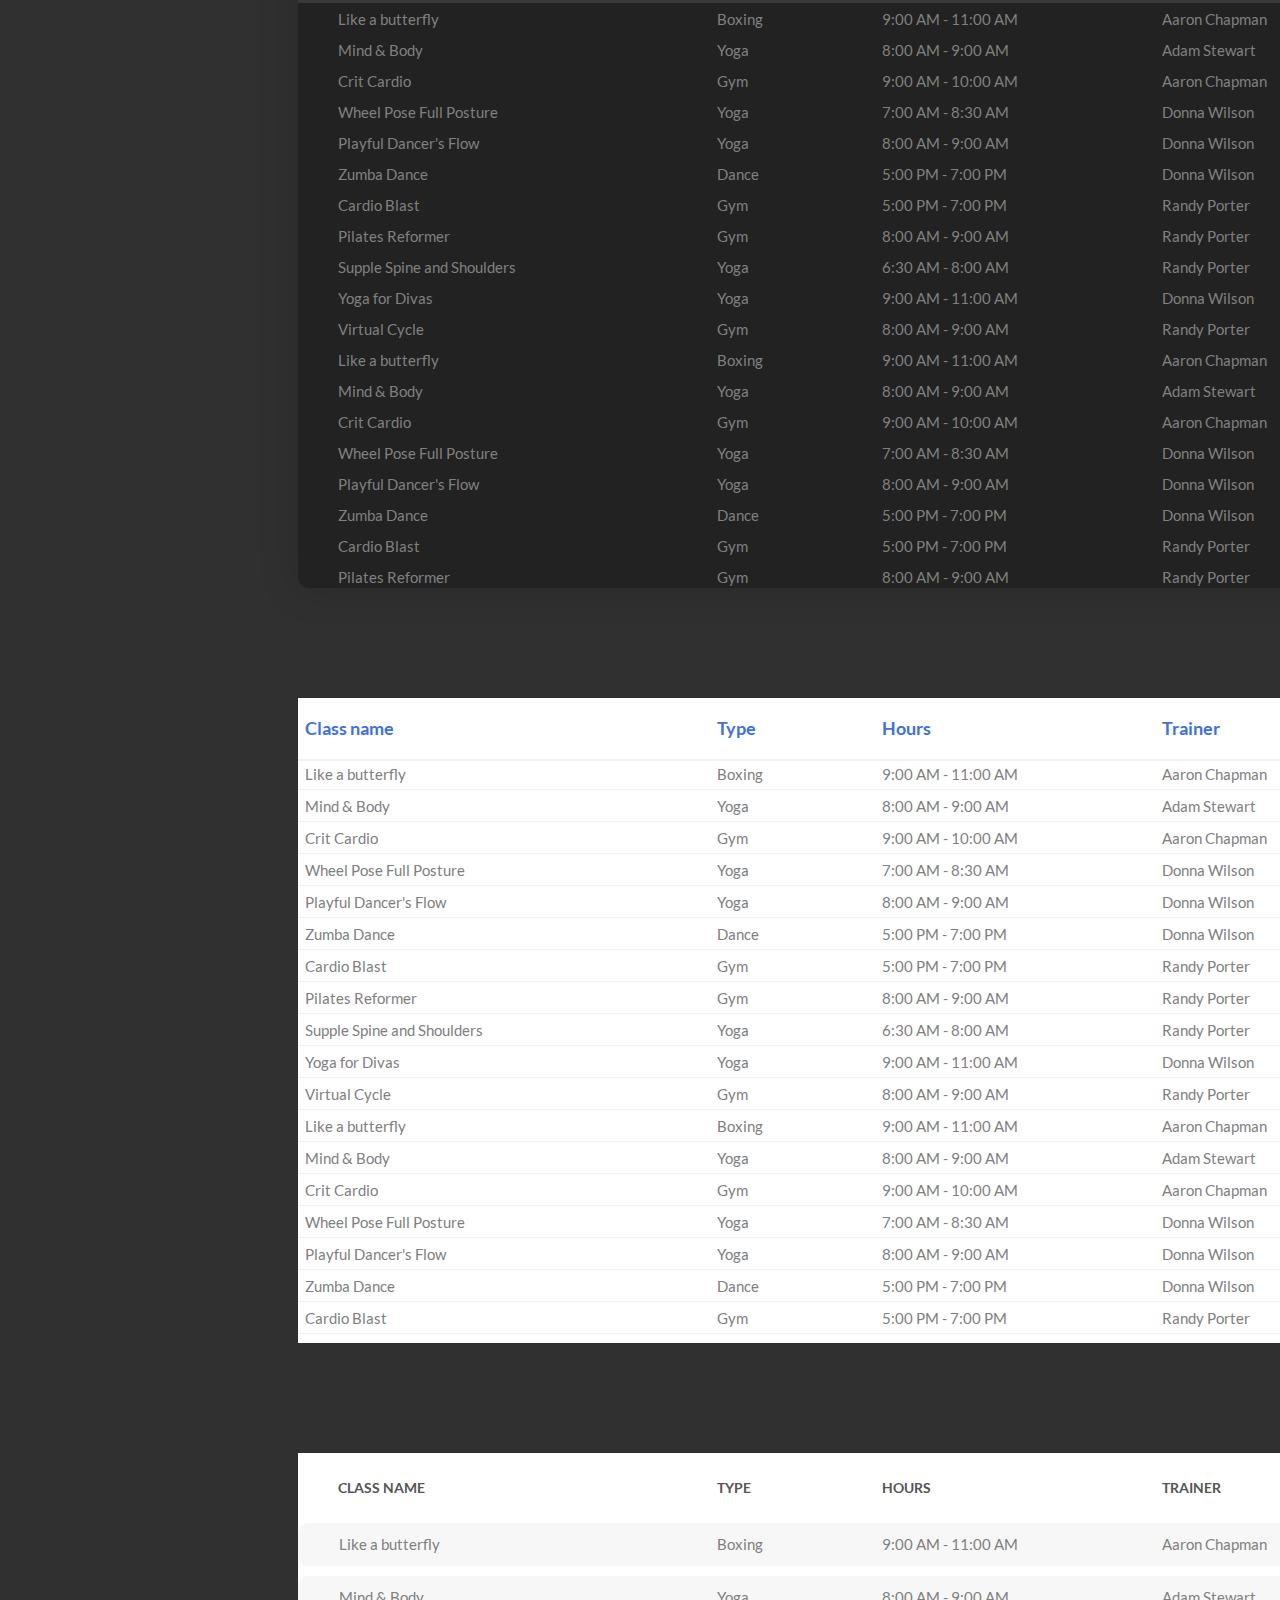
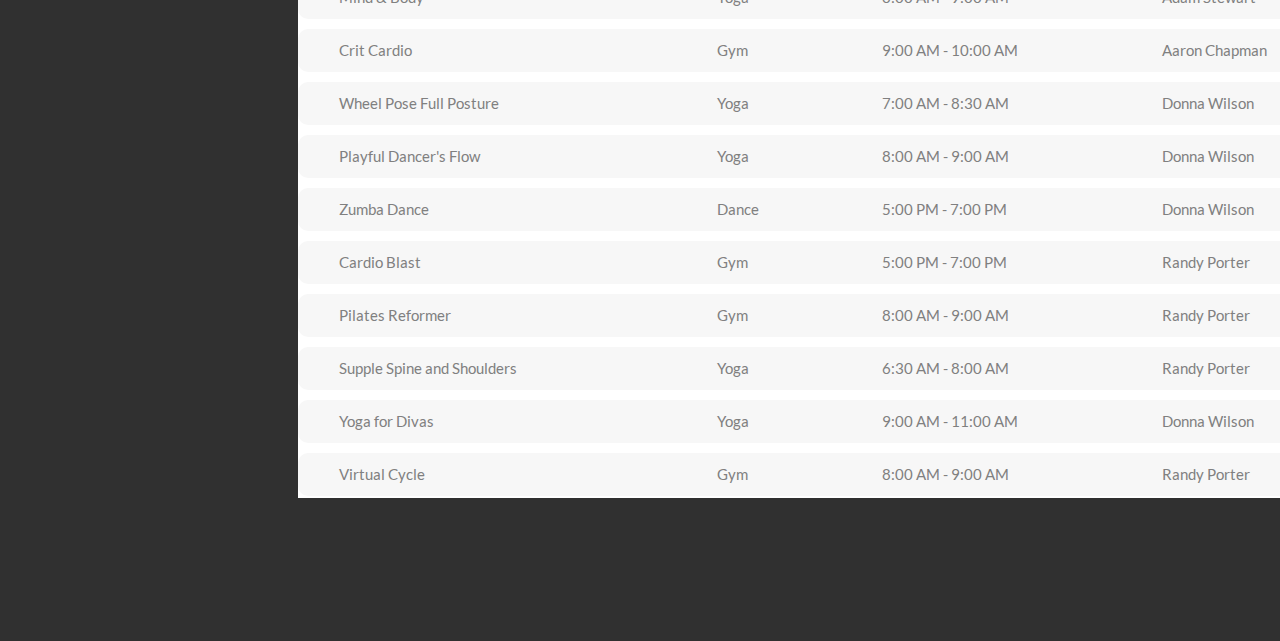
<file: docs/examples.html>
<!DOCTYPE html>
<html lang="en">
<head>
	<title>Table V04</title>
	<meta charset="UTF-8">
	<meta name="viewport" content="width=device-width, initial-scale=1">
<!--===============================================================================================-->	
	<link rel="icon" type="image/png" href="images/icons/favicon.ico"/>
<!--===============================================================================================-->
	<link rel="stylesheet" type="text/css" href="vendor/bootstrap/css/bootstrap.min.css">
<!--===============================================================================================-->
	<link rel="stylesheet" type="text/css" href="fonts/font-awesome-4.7.0/css/font-awesome.min.css">
<!--===============================================================================================-->
	<link rel="stylesheet" type="text/css" href="vendor/animate/animate.css">
<!--===============================================================================================-->
	<link rel="stylesheet" type="text/css" href="vendor/select2/select2.min.css">
<!--===============================================================================================-->
	<link rel="stylesheet" type="text/css" href="vendor/perfect-scrollbar/perfect-scrollbar.css">
<!--===============================================================================================-->
	<link rel="stylesheet" type="text/css" href="css/util.css">
	<link rel="stylesheet" type="text/css" href="css/main.css">
<!--===============================================================================================-->
</head>
<body>
	
	<div class="limiter">
		<div class="container-table100">
			<div class="wrap-table100">
				<div class="table100 ver1 m-b-110">
					<div class="table100-head">
						<table>
							<thead>
								<tr class="row100 head">
									<th class="cell100 column1">Class name</th>
									<th class="cell100 column2">Type</th>
									<th class="cell100 column3">Hours</th>
									<th class="cell100 column4">Trainer</th>
									<th class="cell100 column5">Spots</th>
								</tr>
							</thead>
						</table>
					</div>

					<div class="table100-body js-pscroll">
						<table>
							<tbody>
								<tr class="row100 body">
									<td class="cell100 column1">Like a butterfly</td>
									<td class="cell100 column2">Boxing</td>
									<td class="cell100 column3">9:00 AM - 11:00 AM</td>
									<td class="cell100 column4">Aaron Chapman</td>
									<td class="cell100 column5">10</td>
								</tr>

								<tr class="row100 body">
									<td class="cell100 column1">Mind & Body</td>
									<td class="cell100 column2">Yoga</td>
									<td class="cell100 column3">8:00 AM - 9:00 AM</td>
									<td class="cell100 column4">Adam Stewart</td>
									<td class="cell100 column5">15</td>
								</tr>

								<tr class="row100 body">
									<td class="cell100 column1">Crit Cardio</td>
									<td class="cell100 column2">Gym</td>
									<td class="cell100 column3">9:00 AM - 10:00 AM</td>
									<td class="cell100 column4">Aaron Chapman</td>
									<td class="cell100 column5">10</td>
								</tr>

								<tr class="row100 body">
									<td class="cell100 column1">Wheel Pose Full Posture</td>
									<td class="cell100 column2">Yoga</td>
									<td class="cell100 column3">7:00 AM - 8:30 AM</td>
									<td class="cell100 column4">Donna Wilson</td>
									<td class="cell100 column5">15</td>
								</tr>

								<tr class="row100 body">
									<td class="cell100 column1">Playful Dancer's Flow</td>
									<td class="cell100 column2">Yoga</td>
									<td class="cell100 column3">8:00 AM - 9:00 AM</td>
									<td class="cell100 column4">Donna Wilson</td>
									<td class="cell100 column5">10</td>
								</tr>

								<tr class="row100 body">
									<td class="cell100 column1">Zumba Dance</td>
									<td class="cell100 column2">Dance</td>
									<td class="cell100 column3">5:00 PM - 7:00 PM</td>
									<td class="cell100 column4">Donna Wilson</td>
									<td class="cell100 column5">20</td>
								</tr>

								<tr class="row100 body">
									<td class="cell100 column1">Cardio Blast</td>
									<td class="cell100 column2">Gym</td>
									<td class="cell100 column3">5:00 PM - 7:00 PM</td>
									<td class="cell100 column4">Randy Porter</td>
									<td class="cell100 column5">10</td>
								</tr>

								<tr class="row100 body">
									<td class="cell100 column1">Pilates Reformer</td>
									<td class="cell100 column2">Gym</td>
									<td class="cell100 column3">8:00 AM - 9:00 AM</td>
									<td class="cell100 column4">Randy Porter</td>
									<td class="cell100 column5">10</td>
								</tr>

								<tr class="row100 body">
									<td class="cell100 column1">Supple Spine and Shoulders</td>
									<td class="cell100 column2">Yoga</td>
									<td class="cell100 column3">6:30 AM - 8:00 AM</td>
									<td class="cell100 column4">Randy Porter</td>
									<td class="cell100 column5">15</td>
								</tr>

								<tr class="row100 body">
									<td class="cell100 column1">Yoga for Divas</td>
									<td class="cell100 column2">Yoga</td>
									<td class="cell100 column3">9:00 AM - 11:00 AM</td>
									<td class="cell100 column4">Donna Wilson</td>
									<td class="cell100 column5">20</td>
								</tr>

								<tr class="row100 body">
									<td class="cell100 column1">Virtual Cycle</td>
									<td class="cell100 column2">Gym</td>
									<td class="cell100 column3">8:00 AM - 9:00 AM</td>
									<td class="cell100 column4">Randy Porter</td>
									<td class="cell100 column5">20</td>
								</tr>

								<tr class="row100 body">
									<td class="cell100 column1">Like a butterfly</td>
									<td class="cell100 column2">Boxing</td>
									<td class="cell100 column3">9:00 AM - 11:00 AM</td>
									<td class="cell100 column4">Aaron Chapman</td>
									<td class="cell100 column5">10</td>
								</tr>

								<tr class="row100 body">
									<td class="cell100 column1">Mind & Body</td>
									<td class="cell100 column2">Yoga</td>
									<td class="cell100 column3">8:00 AM - 9:00 AM</td>
									<td class="cell100 column4">Adam Stewart</td>
									<td class="cell100 column5">15</td>
								</tr>

								<tr class="row100 body">
									<td class="cell100 column1">Crit Cardio</td>
									<td class="cell100 column2">Gym</td>
									<td class="cell100 column3">9:00 AM - 10:00 AM</td>
									<td class="cell100 column4">Aaron Chapman</td>
									<td class="cell100 column5">10</td>
								</tr>

								<tr class="row100 body">
									<td class="cell100 column1">Wheel Pose Full Posture</td>
									<td class="cell100 column2">Yoga</td>
									<td class="cell100 column3">7:00 AM - 8:30 AM</td>
									<td class="cell100 column4">Donna Wilson</td>
									<td class="cell100 column5">15</td>
								</tr>

								<tr class="row100 body">
									<td class="cell100 column1">Playful Dancer's Flow</td>
									<td class="cell100 column2">Yoga</td>
									<td class="cell100 column3">8:00 AM - 9:00 AM</td>
									<td class="cell100 column4">Donna Wilson</td>
									<td class="cell100 column5">10</td>
								</tr>

								<tr class="row100 body">
									<td class="cell100 column1">Zumba Dance</td>
									<td class="cell100 column2">Dance</td>
									<td class="cell100 column3">5:00 PM - 7:00 PM</td>
									<td class="cell100 column4">Donna Wilson</td>
									<td class="cell100 column5">20</td>
								</tr>

								<tr class="row100 body">
									<td class="cell100 column1">Cardio Blast</td>
									<td class="cell100 column2">Gym</td>
									<td class="cell100 column3">5:00 PM - 7:00 PM</td>
									<td class="cell100 column4">Randy Porter</td>
									<td class="cell100 column5">10</td>
								</tr>

								<tr class="row100 body">
									<td class="cell100 column1">Pilates Reformer</td>
									<td class="cell100 column2">Gym</td>
									<td class="cell100 column3">8:00 AM - 9:00 AM</td>
									<td class="cell100 column4">Randy Porter</td>
									<td class="cell100 column5">10</td>
								</tr>

								<tr class="row100 body">
									<td class="cell100 column1">Supple Spine and Shoulders</td>
									<td class="cell100 column2">Yoga</td>
									<td class="cell100 column3">6:30 AM - 8:00 AM</td>
									<td class="cell100 column4">Randy Porter</td>
									<td class="cell100 column5">15</td>
								</tr>

								<tr class="row100 body">
									<td class="cell100 column1">Yoga for Divas</td>
									<td class="cell100 column2">Yoga</td>
									<td class="cell100 column3">9:00 AM - 11:00 AM</td>
									<td class="cell100 column4">Donna Wilson</td>
									<td class="cell100 column5">20</td>
								</tr>

								<tr class="row100 body">
									<td class="cell100 column1">Virtual Cycle</td>
									<td class="cell100 column2">Gym</td>
									<td class="cell100 column3">8:00 AM - 9:00 AM</td>
									<td class="cell100 column4">Randy Porter</td>
									<td class="cell100 column5">20</td>
								</tr>
							</tbody>
						</table>
					</div>
				</div>
				
				<div class="table100 ver2 m-b-110">
					<div class="table100-head">
						<table>
							<thead>
								<tr class="row100 head">
									<th class="cell100 column1">Class name</th>
									<th class="cell100 column2">Type</th>
									<th class="cell100 column3">Hours</th>
									<th class="cell100 column4">Trainer</th>
									<th class="cell100 column5">Spots</th>
								</tr>
							</thead>
						</table>
					</div>

					<div class="table100-body js-pscroll">
						<table>
							<tbody>
								<tr class="row100 body">
									<td class="cell100 column1">Like a butterfly</td>
									<td class="cell100 column2">Boxing</td>
									<td class="cell100 column3">9:00 AM - 11:00 AM</td>
									<td class="cell100 column4">Aaron Chapman</td>
									<td class="cell100 column5">10</td>
								</tr>

								<tr class="row100 body">
									<td class="cell100 column1">Mind & Body</td>
									<td class="cell100 column2">Yoga</td>
									<td class="cell100 column3">8:00 AM - 9:00 AM</td>
									<td class="cell100 column4">Adam Stewart</td>
									<td class="cell100 column5">15</td>
								</tr>

								<tr class="row100 body">
									<td class="cell100 column1">Crit Cardio</td>
									<td class="cell100 column2">Gym</td>
									<td class="cell100 column3">9:00 AM - 10:00 AM</td>
									<td class="cell100 column4">Aaron Chapman</td>
									<td class="cell100 column5">10</td>
								</tr>

								<tr class="row100 body">
									<td class="cell100 column1">Wheel Pose Full Posture</td>
									<td class="cell100 column2">Yoga</td>
									<td class="cell100 column3">7:00 AM - 8:30 AM</td>
									<td class="cell100 column4">Donna Wilson</td>
									<td class="cell100 column5">15</td>
								</tr>

								<tr class="row100 body">
									<td class="cell100 column1">Playful Dancer's Flow</td>
									<td class="cell100 column2">Yoga</td>
									<td class="cell100 column3">8:00 AM - 9:00 AM</td>
									<td class="cell100 column4">Donna Wilson</td>
									<td class="cell100 column5">10</td>
								</tr>

								<tr class="row100 body">
									<td class="cell100 column1">Zumba Dance</td>
									<td class="cell100 column2">Dance</td>
									<td class="cell100 column3">5:00 PM - 7:00 PM</td>
									<td class="cell100 column4">Donna Wilson</td>
									<td class="cell100 column5">20</td>
								</tr>

								<tr class="row100 body">
									<td class="cell100 column1">Cardio Blast</td>
									<td class="cell100 column2">Gym</td>
									<td class="cell100 column3">5:00 PM - 7:00 PM</td>
									<td class="cell100 column4">Randy Porter</td>
									<td class="cell100 column5">10</td>
								</tr>

								<tr class="row100 body">
									<td class="cell100 column1">Pilates Reformer</td>
									<td class="cell100 column2">Gym</td>
									<td class="cell100 column3">8:00 AM - 9:00 AM</td>
									<td class="cell100 column4">Randy Porter</td>
									<td class="cell100 column5">10</td>
								</tr>

								<tr class="row100 body">
									<td class="cell100 column1">Supple Spine and Shoulders</td>
									<td class="cell100 column2">Yoga</td>
									<td class="cell100 column3">6:30 AM - 8:00 AM</td>
									<td class="cell100 column4">Randy Porter</td>
									<td class="cell100 column5">15</td>
								</tr>

								<tr class="row100 body">
									<td class="cell100 column1">Yoga for Divas</td>
									<td class="cell100 column2">Yoga</td>
									<td class="cell100 column3">9:00 AM - 11:00 AM</td>
									<td class="cell100 column4">Donna Wilson</td>
									<td class="cell100 column5">20</td>
								</tr>

								<tr class="row100 body">
									<td class="cell100 column1">Virtual Cycle</td>
									<td class="cell100 column2">Gym</td>
									<td class="cell100 column3">8:00 AM - 9:00 AM</td>
									<td class="cell100 column4">Randy Porter</td>
									<td class="cell100 column5">20</td>
								</tr>

								<tr class="row100 body">
									<td class="cell100 column1">Like a butterfly</td>
									<td class="cell100 column2">Boxing</td>
									<td class="cell100 column3">9:00 AM - 11:00 AM</td>
									<td class="cell100 column4">Aaron Chapman</td>
									<td class="cell100 column5">10</td>
								</tr>

								<tr class="row100 body">
									<td class="cell100 column1">Mind & Body</td>
									<td class="cell100 column2">Yoga</td>
									<td class="cell100 column3">8:00 AM - 9:00 AM</td>
									<td class="cell100 column4">Adam Stewart</td>
									<td class="cell100 column5">15</td>
								</tr>

								<tr class="row100 body">
									<td class="cell100 column1">Crit Cardio</td>
									<td class="cell100 column2">Gym</td>
									<td class="cell100 column3">9:00 AM - 10:00 AM</td>
									<td class="cell100 column4">Aaron Chapman</td>
									<td class="cell100 column5">10</td>
								</tr>

								<tr class="row100 body">
									<td class="cell100 column1">Wheel Pose Full Posture</td>
									<td class="cell100 column2">Yoga</td>
									<td class="cell100 column3">7:00 AM - 8:30 AM</td>
									<td class="cell100 column4">Donna Wilson</td>
									<td class="cell100 column5">15</td>
								</tr>

								<tr class="row100 body">
									<td class="cell100 column1">Playful Dancer's Flow</td>
									<td class="cell100 column2">Yoga</td>
									<td class="cell100 column3">8:00 AM - 9:00 AM</td>
									<td class="cell100 column4">Donna Wilson</td>
									<td class="cell100 column5">10</td>
								</tr>

								<tr class="row100 body">
									<td class="cell100 column1">Zumba Dance</td>
									<td class="cell100 column2">Dance</td>
									<td class="cell100 column3">5:00 PM - 7:00 PM</td>
									<td class="cell100 column4">Donna Wilson</td>
									<td class="cell100 column5">20</td>
								</tr>

								<tr class="row100 body">
									<td class="cell100 column1">Cardio Blast</td>
									<td class="cell100 column2">Gym</td>
									<td class="cell100 column3">5:00 PM - 7:00 PM</td>
									<td class="cell100 column4">Randy Porter</td>
									<td class="cell100 column5">10</td>
								</tr>

								<tr class="row100 body">
									<td class="cell100 column1">Pilates Reformer</td>
									<td class="cell100 column2">Gym</td>
									<td class="cell100 column3">8:00 AM - 9:00 AM</td>
									<td class="cell100 column4">Randy Porter</td>
									<td class="cell100 column5">10</td>
								</tr>

								<tr class="row100 body">
									<td class="cell100 column1">Supple Spine and Shoulders</td>
									<td class="cell100 column2">Yoga</td>
									<td class="cell100 column3">6:30 AM - 8:00 AM</td>
									<td class="cell100 column4">Randy Porter</td>
									<td class="cell100 column5">15</td>
								</tr>

								<tr class="row100 body">
									<td class="cell100 column1">Yoga for Divas</td>
									<td class="cell100 column2">Yoga</td>
									<td class="cell100 column3">9:00 AM - 11:00 AM</td>
									<td class="cell100 column4">Donna Wilson</td>
									<td class="cell100 column5">20</td>
								</tr>

								<tr class="row100 body">
									<td class="cell100 column1">Virtual Cycle</td>
									<td class="cell100 column2">Gym</td>
									<td class="cell100 column3">8:00 AM - 9:00 AM</td>
									<td class="cell100 column4">Randy Porter</td>
									<td class="cell100 column5">20</td>
								</tr>
							</tbody>
						</table>
					</div>
				</div>

				<div class="table100 ver3 m-b-110">
					<div class="table100-head">
						<table>
							<thead>
								<tr class="row100 head">
									<th class="cell100 column1">Class name</th>
									<th class="cell100 column2">Type</th>
									<th class="cell100 column3">Hours</th>
									<th class="cell100 column4">Trainer</th>
									<th class="cell100 column5">Spots</th>
								</tr>
							</thead>
						</table>
					</div>

					<div class="table100-body js-pscroll">
						<table>
							<tbody>
								<tr class="row100 body">
									<td class="cell100 column1">Like a butterfly</td>
									<td class="cell100 column2">Boxing</td>
									<td class="cell100 column3">9:00 AM - 11:00 AM</td>
									<td class="cell100 column4">Aaron Chapman</td>
									<td class="cell100 column5">10</td>
								</tr>

								<tr class="row100 body">
									<td class="cell100 column1">Mind & Body</td>
									<td class="cell100 column2">Yoga</td>
									<td class="cell100 column3">8:00 AM - 9:00 AM</td>
									<td class="cell100 column4">Adam Stewart</td>
									<td class="cell100 column5">15</td>
								</tr>

								<tr class="row100 body">
									<td class="cell100 column1">Crit Cardio</td>
									<td class="cell100 column2">Gym</td>
									<td class="cell100 column3">9:00 AM - 10:00 AM</td>
									<td class="cell100 column4">Aaron Chapman</td>
									<td class="cell100 column5">10</td>
								</tr>

								<tr class="row100 body">
									<td class="cell100 column1">Wheel Pose Full Posture</td>
									<td class="cell100 column2">Yoga</td>
									<td class="cell100 column3">7:00 AM - 8:30 AM</td>
									<td class="cell100 column4">Donna Wilson</td>
									<td class="cell100 column5">15</td>
								</tr>

								<tr class="row100 body">
									<td class="cell100 column1">Playful Dancer's Flow</td>
									<td class="cell100 column2">Yoga</td>
									<td class="cell100 column3">8:00 AM - 9:00 AM</td>
									<td class="cell100 column4">Donna Wilson</td>
									<td class="cell100 column5">10</td>
								</tr>

								<tr class="row100 body">
									<td class="cell100 column1">Zumba Dance</td>
									<td class="cell100 column2">Dance</td>
									<td class="cell100 column3">5:00 PM - 7:00 PM</td>
									<td class="cell100 column4">Donna Wilson</td>
									<td class="cell100 column5">20</td>
								</tr>

								<tr class="row100 body">
									<td class="cell100 column1">Cardio Blast</td>
									<td class="cell100 column2">Gym</td>
									<td class="cell100 column3">5:00 PM - 7:00 PM</td>
									<td class="cell100 column4">Randy Porter</td>
									<td class="cell100 column5">10</td>
								</tr>

								<tr class="row100 body">
									<td class="cell100 column1">Pilates Reformer</td>
									<td class="cell100 column2">Gym</td>
									<td class="cell100 column3">8:00 AM - 9:00 AM</td>
									<td class="cell100 column4">Randy Porter</td>
									<td class="cell100 column5">10</td>
								</tr>

								<tr class="row100 body">
									<td class="cell100 column1">Supple Spine and Shoulders</td>
									<td class="cell100 column2">Yoga</td>
									<td class="cell100 column3">6:30 AM - 8:00 AM</td>
									<td class="cell100 column4">Randy Porter</td>
									<td class="cell100 column5">15</td>
								</tr>

								<tr class="row100 body">
									<td class="cell100 column1">Yoga for Divas</td>
									<td class="cell100 column2">Yoga</td>
									<td class="cell100 column3">9:00 AM - 11:00 AM</td>
									<td class="cell100 column4">Donna Wilson</td>
									<td class="cell100 column5">20</td>
								</tr>

								<tr class="row100 body">
									<td class="cell100 column1">Virtual Cycle</td>
									<td class="cell100 column2">Gym</td>
									<td class="cell100 column3">8:00 AM - 9:00 AM</td>
									<td class="cell100 column4">Randy Porter</td>
									<td class="cell100 column5">20</td>
								</tr>

								<tr class="row100 body">
									<td class="cell100 column1">Like a butterfly</td>
									<td class="cell100 column2">Boxing</td>
									<td class="cell100 column3">9:00 AM - 11:00 AM</td>
									<td class="cell100 column4">Aaron Chapman</td>
									<td class="cell100 column5">10</td>
								</tr>

								<tr class="row100 body">
									<td class="cell100 column1">Mind & Body</td>
									<td class="cell100 column2">Yoga</td>
									<td class="cell100 column3">8:00 AM - 9:00 AM</td>
									<td class="cell100 column4">Adam Stewart</td>
									<td class="cell100 column5">15</td>
								</tr>

								<tr class="row100 body">
									<td class="cell100 column1">Crit Cardio</td>
									<td class="cell100 column2">Gym</td>
									<td class="cell100 column3">9:00 AM - 10:00 AM</td>
									<td class="cell100 column4">Aaron Chapman</td>
									<td class="cell100 column5">10</td>
								</tr>

								<tr class="row100 body">
									<td class="cell100 column1">Wheel Pose Full Posture</td>
									<td class="cell100 column2">Yoga</td>
									<td class="cell100 column3">7:00 AM - 8:30 AM</td>
									<td class="cell100 column4">Donna Wilson</td>
									<td class="cell100 column5">15</td>
								</tr>

								<tr class="row100 body">
									<td class="cell100 column1">Playful Dancer's Flow</td>
									<td class="cell100 column2">Yoga</td>
									<td class="cell100 column3">8:00 AM - 9:00 AM</td>
									<td class="cell100 column4">Donna Wilson</td>
									<td class="cell100 column5">10</td>
								</tr>

								<tr class="row100 body">
									<td class="cell100 column1">Zumba Dance</td>
									<td class="cell100 column2">Dance</td>
									<td class="cell100 column3">5:00 PM - 7:00 PM</td>
									<td class="cell100 column4">Donna Wilson</td>
									<td class="cell100 column5">20</td>
								</tr>

								<tr class="row100 body">
									<td class="cell100 column1">Cardio Blast</td>
									<td class="cell100 column2">Gym</td>
									<td class="cell100 column3">5:00 PM - 7:00 PM</td>
									<td class="cell100 column4">Randy Porter</td>
									<td class="cell100 column5">10</td>
								</tr>

								<tr class="row100 body">
									<td class="cell100 column1">Pilates Reformer</td>
									<td class="cell100 column2">Gym</td>
									<td class="cell100 column3">8:00 AM - 9:00 AM</td>
									<td class="cell100 column4">Randy Porter</td>
									<td class="cell100 column5">10</td>
								</tr>

								<tr class="row100 body">
									<td class="cell100 column1">Supple Spine and Shoulders</td>
									<td class="cell100 column2">Yoga</td>
									<td class="cell100 column3">6:30 AM - 8:00 AM</td>
									<td class="cell100 column4">Randy Porter</td>
									<td class="cell100 column5">15</td>
								</tr>

								<tr class="row100 body">
									<td class="cell100 column1">Yoga for Divas</td>
									<td class="cell100 column2">Yoga</td>
									<td class="cell100 column3">9:00 AM - 11:00 AM</td>
									<td class="cell100 column4">Donna Wilson</td>
									<td class="cell100 column5">20</td>
								</tr>

								<tr class="row100 body">
									<td class="cell100 column1">Virtual Cycle</td>
									<td class="cell100 column2">Gym</td>
									<td class="cell100 column3">8:00 AM - 9:00 AM</td>
									<td class="cell100 column4">Randy Porter</td>
									<td class="cell100 column5">20</td>
								</tr>
							</tbody>
						</table>
					</div>
				</div>

				<div class="table100 ver4 m-b-110">
					<div class="table100-head">
						<table>
							<thead>
								<tr class="row100 head">
									<th class="cell100 column1">Class name</th>
									<th class="cell100 column2">Type</th>
									<th class="cell100 column3">Hours</th>
									<th class="cell100 column4">Trainer</th>
									<th class="cell100 column5">Spots</th>
								</tr>
							</thead>
						</table>
					</div>

					<div class="table100-body js-pscroll">
						<table>
							<tbody>
								<tr class="row100 body">
									<td class="cell100 column1">Like a butterfly</td>
									<td class="cell100 column2">Boxing</td>
									<td class="cell100 column3">9:00 AM - 11:00 AM</td>
									<td class="cell100 column4">Aaron Chapman</td>
									<td class="cell100 column5">10</td>
								</tr>

								<tr class="row100 body">
									<td class="cell100 column1">Mind & Body</td>
									<td class="cell100 column2">Yoga</td>
									<td class="cell100 column3">8:00 AM - 9:00 AM</td>
									<td class="cell100 column4">Adam Stewart</td>
									<td class="cell100 column5">15</td>
								</tr>

								<tr class="row100 body">
									<td class="cell100 column1">Crit Cardio</td>
									<td class="cell100 column2">Gym</td>
									<td class="cell100 column3">9:00 AM - 10:00 AM</td>
									<td class="cell100 column4">Aaron Chapman</td>
									<td class="cell100 column5">10</td>
								</tr>

								<tr class="row100 body">
									<td class="cell100 column1">Wheel Pose Full Posture</td>
									<td class="cell100 column2">Yoga</td>
									<td class="cell100 column3">7:00 AM - 8:30 AM</td>
									<td class="cell100 column4">Donna Wilson</td>
									<td class="cell100 column5">15</td>
								</tr>

								<tr class="row100 body">
									<td class="cell100 column1">Playful Dancer's Flow</td>
									<td class="cell100 column2">Yoga</td>
									<td class="cell100 column3">8:00 AM - 9:00 AM</td>
									<td class="cell100 column4">Donna Wilson</td>
									<td class="cell100 column5">10</td>
								</tr>

								<tr class="row100 body">
									<td class="cell100 column1">Zumba Dance</td>
									<td class="cell100 column2">Dance</td>
									<td class="cell100 column3">5:00 PM - 7:00 PM</td>
									<td class="cell100 column4">Donna Wilson</td>
									<td class="cell100 column5">20</td>
								</tr>

								<tr class="row100 body">
									<td class="cell100 column1">Cardio Blast</td>
									<td class="cell100 column2">Gym</td>
									<td class="cell100 column3">5:00 PM - 7:00 PM</td>
									<td class="cell100 column4">Randy Porter</td>
									<td class="cell100 column5">10</td>
								</tr>

								<tr class="row100 body">
									<td class="cell100 column1">Pilates Reformer</td>
									<td class="cell100 column2">Gym</td>
									<td class="cell100 column3">8:00 AM - 9:00 AM</td>
									<td class="cell100 column4">Randy Porter</td>
									<td class="cell100 column5">10</td>
								</tr>

								<tr class="row100 body">
									<td class="cell100 column1">Supple Spine and Shoulders</td>
									<td class="cell100 column2">Yoga</td>
									<td class="cell100 column3">6:30 AM - 8:00 AM</td>
									<td class="cell100 column4">Randy Porter</td>
									<td class="cell100 column5">15</td>
								</tr>

								<tr class="row100 body">
									<td class="cell100 column1">Yoga for Divas</td>
									<td class="cell100 column2">Yoga</td>
									<td class="cell100 column3">9:00 AM - 11:00 AM</td>
									<td class="cell100 column4">Donna Wilson</td>
									<td class="cell100 column5">20</td>
								</tr>

								<tr class="row100 body">
									<td class="cell100 column1">Virtual Cycle</td>
									<td class="cell100 column2">Gym</td>
									<td class="cell100 column3">8:00 AM - 9:00 AM</td>
									<td class="cell100 column4">Randy Porter</td>
									<td class="cell100 column5">20</td>
								</tr>

								<tr class="row100 body">
									<td class="cell100 column1">Like a butterfly</td>
									<td class="cell100 column2">Boxing</td>
									<td class="cell100 column3">9:00 AM - 11:00 AM</td>
									<td class="cell100 column4">Aaron Chapman</td>
									<td class="cell100 column5">10</td>
								</tr>

								<tr class="row100 body">
									<td class="cell100 column1">Mind & Body</td>
									<td class="cell100 column2">Yoga</td>
									<td class="cell100 column3">8:00 AM - 9:00 AM</td>
									<td class="cell100 column4">Adam Stewart</td>
									<td class="cell100 column5">15</td>
								</tr>

								<tr class="row100 body">
									<td class="cell100 column1">Crit Cardio</td>
									<td class="cell100 column2">Gym</td>
									<td class="cell100 column3">9:00 AM - 10:00 AM</td>
									<td class="cell100 column4">Aaron Chapman</td>
									<td class="cell100 column5">10</td>
								</tr>

								<tr class="row100 body">
									<td class="cell100 column1">Wheel Pose Full Posture</td>
									<td class="cell100 column2">Yoga</td>
									<td class="cell100 column3">7:00 AM - 8:30 AM</td>
									<td class="cell100 column4">Donna Wilson</td>
									<td class="cell100 column5">15</td>
								</tr>

								<tr class="row100 body">
									<td class="cell100 column1">Playful Dancer's Flow</td>
									<td class="cell100 column2">Yoga</td>
									<td class="cell100 column3">8:00 AM - 9:00 AM</td>
									<td class="cell100 column4">Donna Wilson</td>
									<td class="cell100 column5">10</td>
								</tr>

								<tr class="row100 body">
									<td class="cell100 column1">Zumba Dance</td>
									<td class="cell100 column2">Dance</td>
									<td class="cell100 column3">5:00 PM - 7:00 PM</td>
									<td class="cell100 column4">Donna Wilson</td>
									<td class="cell100 column5">20</td>
								</tr>

								<tr class="row100 body">
									<td class="cell100 column1">Cardio Blast</td>
									<td class="cell100 column2">Gym</td>
									<td class="cell100 column3">5:00 PM - 7:00 PM</td>
									<td class="cell100 column4">Randy Porter</td>
									<td class="cell100 column5">10</td>
								</tr>

								<tr class="row100 body">
									<td class="cell100 column1">Pilates Reformer</td>
									<td class="cell100 column2">Gym</td>
									<td class="cell100 column3">8:00 AM - 9:00 AM</td>
									<td class="cell100 column4">Randy Porter</td>
									<td class="cell100 column5">10</td>
								</tr>

								<tr class="row100 body">
									<td class="cell100 column1">Supple Spine and Shoulders</td>
									<td class="cell100 column2">Yoga</td>
									<td class="cell100 column3">6:30 AM - 8:00 AM</td>
									<td class="cell100 column4">Randy Porter</td>
									<td class="cell100 column5">15</td>
								</tr>

								<tr class="row100 body">
									<td class="cell100 column1">Yoga for Divas</td>
									<td class="cell100 column2">Yoga</td>
									<td class="cell100 column3">9:00 AM - 11:00 AM</td>
									<td class="cell100 column4">Donna Wilson</td>
									<td class="cell100 column5">20</td>
								</tr>

								<tr class="row100 body">
									<td class="cell100 column1">Virtual Cycle</td>
									<td class="cell100 column2">Gym</td>
									<td class="cell100 column3">8:00 AM - 9:00 AM</td>
									<td class="cell100 column4">Randy Porter</td>
									<td class="cell100 column5">20</td>
								</tr>
							</tbody>
						</table>
					</div>
				</div>

				<div class="table100 ver5 m-b-110">
					<div class="table100-head">
						<table>
							<thead>
								<tr class="row100 head">
									<th class="cell100 column1">Class name</th>
									<th class="cell100 column2">Type</th>
									<th class="cell100 column3">Hours</th>
									<th class="cell100 column4">Trainer</th>
									<th class="cell100 column5">Spots</th>
								</tr>
							</thead>
						</table>
					</div>

					<div class="table100-body js-pscroll">
						<table>
							<tbody>
								<tr class="row100 body">
									<td class="cell100 column1">Like a butterfly</td>
									<td class="cell100 column2">Boxing</td>
									<td class="cell100 column3">9:00 AM - 11:00 AM</td>
									<td class="cell100 column4">Aaron Chapman</td>
									<td class="cell100 column5">10</td>
								</tr>

								<tr class="row100 body">
									<td class="cell100 column1">Mind & Body</td>
									<td class="cell100 column2">Yoga</td>
									<td class="cell100 column3">8:00 AM - 9:00 AM</td>
									<td class="cell100 column4">Adam Stewart</td>
									<td class="cell100 column5">15</td>
								</tr>

								<tr class="row100 body">
									<td class="cell100 column1">Crit Cardio</td>
									<td class="cell100 column2">Gym</td>
									<td class="cell100 column3">9:00 AM - 10:00 AM</td>
									<td class="cell100 column4">Aaron Chapman</td>
									<td class="cell100 column5">10</td>
								</tr>

								<tr class="row100 body">
									<td class="cell100 column1">Wheel Pose Full Posture</td>
									<td class="cell100 column2">Yoga</td>
									<td class="cell100 column3">7:00 AM - 8:30 AM</td>
									<td class="cell100 column4">Donna Wilson</td>
									<td class="cell100 column5">15</td>
								</tr>

								<tr class="row100 body">
									<td class="cell100 column1">Playful Dancer's Flow</td>
									<td class="cell100 column2">Yoga</td>
									<td class="cell100 column3">8:00 AM - 9:00 AM</td>
									<td class="cell100 column4">Donna Wilson</td>
									<td class="cell100 column5">10</td>
								</tr>

								<tr class="row100 body">
									<td class="cell100 column1">Zumba Dance</td>
									<td class="cell100 column2">Dance</td>
									<td class="cell100 column3">5:00 PM - 7:00 PM</td>
									<td class="cell100 column4">Donna Wilson</td>
									<td class="cell100 column5">20</td>
								</tr>

								<tr class="row100 body">
									<td class="cell100 column1">Cardio Blast</td>
									<td class="cell100 column2">Gym</td>
									<td class="cell100 column3">5:00 PM - 7:00 PM</td>
									<td class="cell100 column4">Randy Porter</td>
									<td class="cell100 column5">10</td>
								</tr>

								<tr class="row100 body">
									<td class="cell100 column1">Pilates Reformer</td>
									<td class="cell100 column2">Gym</td>
									<td class="cell100 column3">8:00 AM - 9:00 AM</td>
									<td class="cell100 column4">Randy Porter</td>
									<td class="cell100 column5">10</td>
								</tr>

								<tr class="row100 body">
									<td class="cell100 column1">Supple Spine and Shoulders</td>
									<td class="cell100 column2">Yoga</td>
									<td class="cell100 column3">6:30 AM - 8:00 AM</td>
									<td class="cell100 column4">Randy Porter</td>
									<td class="cell100 column5">15</td>
								</tr>

								<tr class="row100 body">
									<td class="cell100 column1">Yoga for Divas</td>
									<td class="cell100 column2">Yoga</td>
									<td class="cell100 column3">9:00 AM - 11:00 AM</td>
									<td class="cell100 column4">Donna Wilson</td>
									<td class="cell100 column5">20</td>
								</tr>

								<tr class="row100 body">
									<td class="cell100 column1">Virtual Cycle</td>
									<td class="cell100 column2">Gym</td>
									<td class="cell100 column3">8:00 AM - 9:00 AM</td>
									<td class="cell100 column4">Randy Porter</td>
									<td class="cell100 column5">20</td>
								</tr>

								<tr class="row100 body">
									<td class="cell100 column1">Like a butterfly</td>
									<td class="cell100 column2">Boxing</td>
									<td class="cell100 column3">9:00 AM - 11:00 AM</td>
									<td class="cell100 column4">Aaron Chapman</td>
									<td class="cell100 column5">10</td>
								</tr>

								<tr class="row100 body">
									<td class="cell100 column1">Mind & Body</td>
									<td class="cell100 column2">Yoga</td>
									<td class="cell100 column3">8:00 AM - 9:00 AM</td>
									<td class="cell100 column4">Adam Stewart</td>
									<td class="cell100 column5">15</td>
								</tr>

								<tr class="row100 body">
									<td class="cell100 column1">Crit Cardio</td>
									<td class="cell100 column2">Gym</td>
									<td class="cell100 column3">9:00 AM - 10:00 AM</td>
									<td class="cell100 column4">Aaron Chapman</td>
									<td class="cell100 column5">10</td>
								</tr>

								<tr class="row100 body">
									<td class="cell100 column1">Wheel Pose Full Posture</td>
									<td class="cell100 column2">Yoga</td>
									<td class="cell100 column3">7:00 AM - 8:30 AM</td>
									<td class="cell100 column4">Donna Wilson</td>
									<td class="cell100 column5">15</td>
								</tr>

								<tr class="row100 body">
									<td class="cell100 column1">Playful Dancer's Flow</td>
									<td class="cell100 column2">Yoga</td>
									<td class="cell100 column3">8:00 AM - 9:00 AM</td>
									<td class="cell100 column4">Donna Wilson</td>
									<td class="cell100 column5">10</td>
								</tr>

								<tr class="row100 body">
									<td class="cell100 column1">Zumba Dance</td>
									<td class="cell100 column2">Dance</td>
									<td class="cell100 column3">5:00 PM - 7:00 PM</td>
									<td class="cell100 column4">Donna Wilson</td>
									<td class="cell100 column5">20</td>
								</tr>

								<tr class="row100 body">
									<td class="cell100 column1">Cardio Blast</td>
									<td class="cell100 column2">Gym</td>
									<td class="cell100 column3">5:00 PM - 7:00 PM</td>
									<td class="cell100 column4">Randy Porter</td>
									<td class="cell100 column5">10</td>
								</tr>

								<tr class="row100 body">
									<td class="cell100 column1">Pilates Reformer</td>
									<td class="cell100 column2">Gym</td>
									<td class="cell100 column3">8:00 AM - 9:00 AM</td>
									<td class="cell100 column4">Randy Porter</td>
									<td class="cell100 column5">10</td>
								</tr>

								<tr class="row100 body">
									<td class="cell100 column1">Supple Spine and Shoulders</td>
									<td class="cell100 column2">Yoga</td>
									<td class="cell100 column3">6:30 AM - 8:00 AM</td>
									<td class="cell100 column4">Randy Porter</td>
									<td class="cell100 column5">15</td>
								</tr>

								<tr class="row100 body">
									<td class="cell100 column1">Yoga for Divas</td>
									<td class="cell100 column2">Yoga</td>
									<td class="cell100 column3">9:00 AM - 11:00 AM</td>
									<td class="cell100 column4">Donna Wilson</td>
									<td class="cell100 column5">20</td>
								</tr>

								<tr class="row100 body">
									<td class="cell100 column1">Virtual Cycle</td>
									<td class="cell100 column2">Gym</td>
									<td class="cell100 column3">8:00 AM - 9:00 AM</td>
									<td class="cell100 column4">Randy Porter</td>
									<td class="cell100 column5">20</td>
								</tr>
							</tbody>
						</table>
					</div>
				</div>
			</div>
		</div>
	</div>


<!--===============================================================================================-->	
	<script src="vendor/jquery/jquery-3.2.1.min.js"></script>
<!--===============================================================================================-->
	<script src="vendor/bootstrap/js/popper.js"></script>
	<script src="vendor/bootstrap/js/bootstrap.min.js"></script>
<!--===============================================================================================-->
	<script src="vendor/select2/select2.min.js"></script>
<!--===============================================================================================-->
	<script src="vendor/perfect-scrollbar/perfect-scrollbar.min.js"></script>
	<script>
		$('.js-pscroll').each(function(){
			var ps = new PerfectScrollbar(this);

			$(window).on('resize', function(){
				ps.update();
			})
		});
			
		
	</script>
<!--===============================================================================================-->
	<script src="js/main.js"></script>

</body>
</html>
</file>
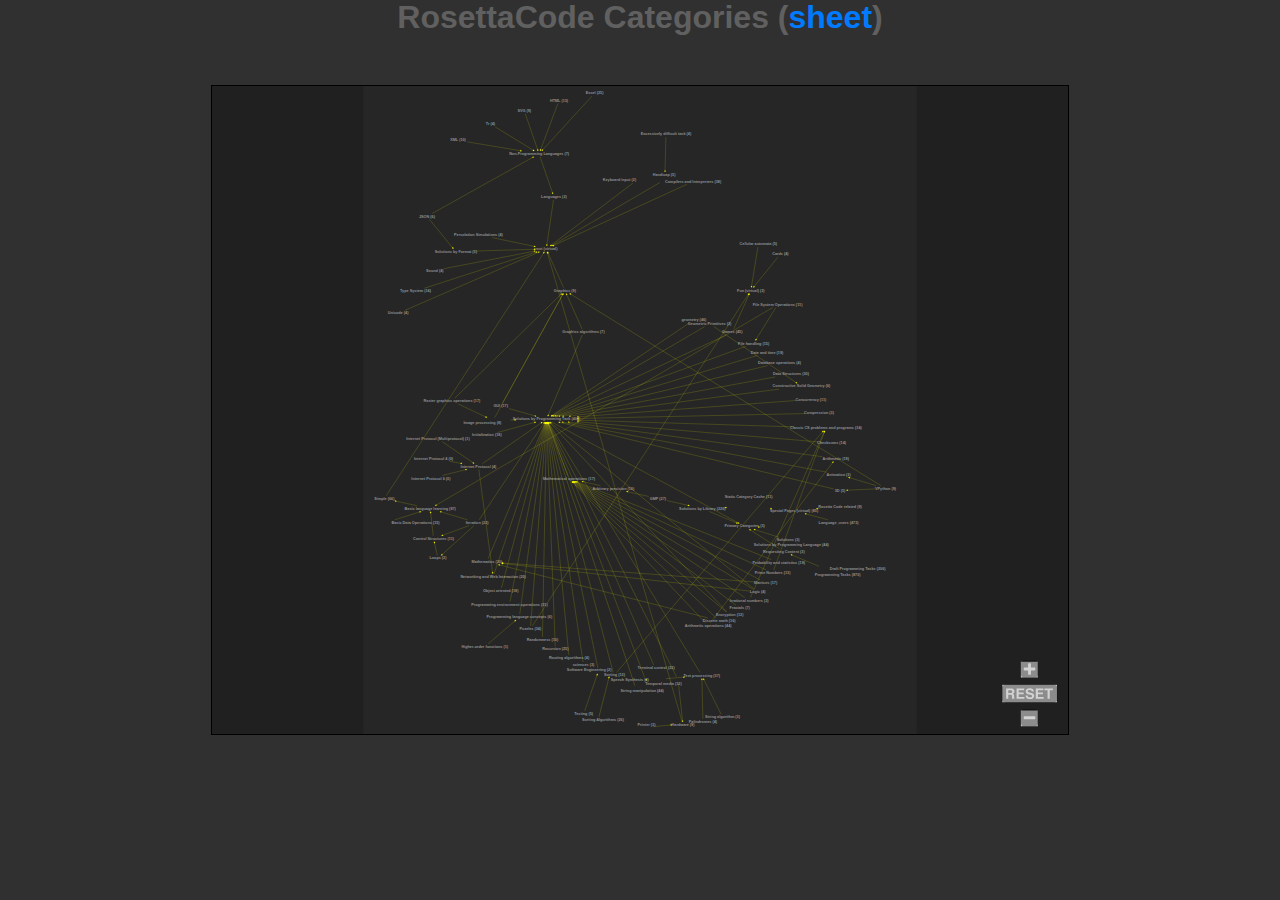
<file: docs/index2.html>
<!DOCTYPE html>
<html lang="en">
<head>
        <title>RosettaCode Categories (most of them)</title>
	<meta charset="UTF-8">
	<meta name="viewport" content="width=device-width, initial-scale=1">

	<link rel="icon" type="image/png" href="images/icons/favicon.ico"/>

	<link rel="stylesheet" type="text/css" href="vendor/bootstrap/css/bootstrap.min.css">

	<link rel="stylesheet" type="text/css" href="fonts/font-awesome-4.7.0/css/font-awesome.min.css">

	<link rel="stylesheet" type="text/css" href="vendor/animate/animate.css">

	<link rel="stylesheet" type="text/css" href="vendor/select2/select2.min.css">

	<link rel="stylesheet" type="text/css" href="vendor/perfect-scrollbar/perfect-scrollbar.css">

	<link rel="stylesheet" type="text/css" href="css/util.css">
	<link rel="stylesheet" type="text/css" href="css/main.css">
<script src="js/svg-pan-zoom.js"></script>
<style>
    th {
        cursor: pointer;
        padding-left: 8px; 
    }
    td {
        padding-left: 8px; 
    }
    p {
        color: #00ad5f;
        margin-left: 20px;
    }
    h2 {
        font-weight: bolder;
        font-family: Fira Code, Arial, Helvetica, sans-serif;
        text-align:center;
        color: #606060;
    }

    html, body {margin: 0; height: 100%; overflow: hidden}


</style>
</head>
<body style="background: #303030">
        <h2>RosettaCode Categories  (<a href="index.html">sheet</a>)</h2>


            <div align="center" width="50%" style="margin-top:50px">
                    <embed id="svg1717"  align="center" type="image/svg+xml" style="background-color:#202020; width: 67%; height: 650px ; border:1px solid black; " src="index-twopi4.svg" />

                    <script>
                      // Don't use window.onLoad like this in production, because it can only listen to one function.
                      window.onload = function() {
                        svgPanZoom('#svg1717', {
                          zoomEnabled: true,
                          controlIconsEnabled: true
                        });
                      };
                    </script>
            </div>        



<!--
       width="3624pt"
   height="4315pt"
   viewBox="0.00 0.00 3624.49 4315.22"
-->


</body>
</html>
</file>
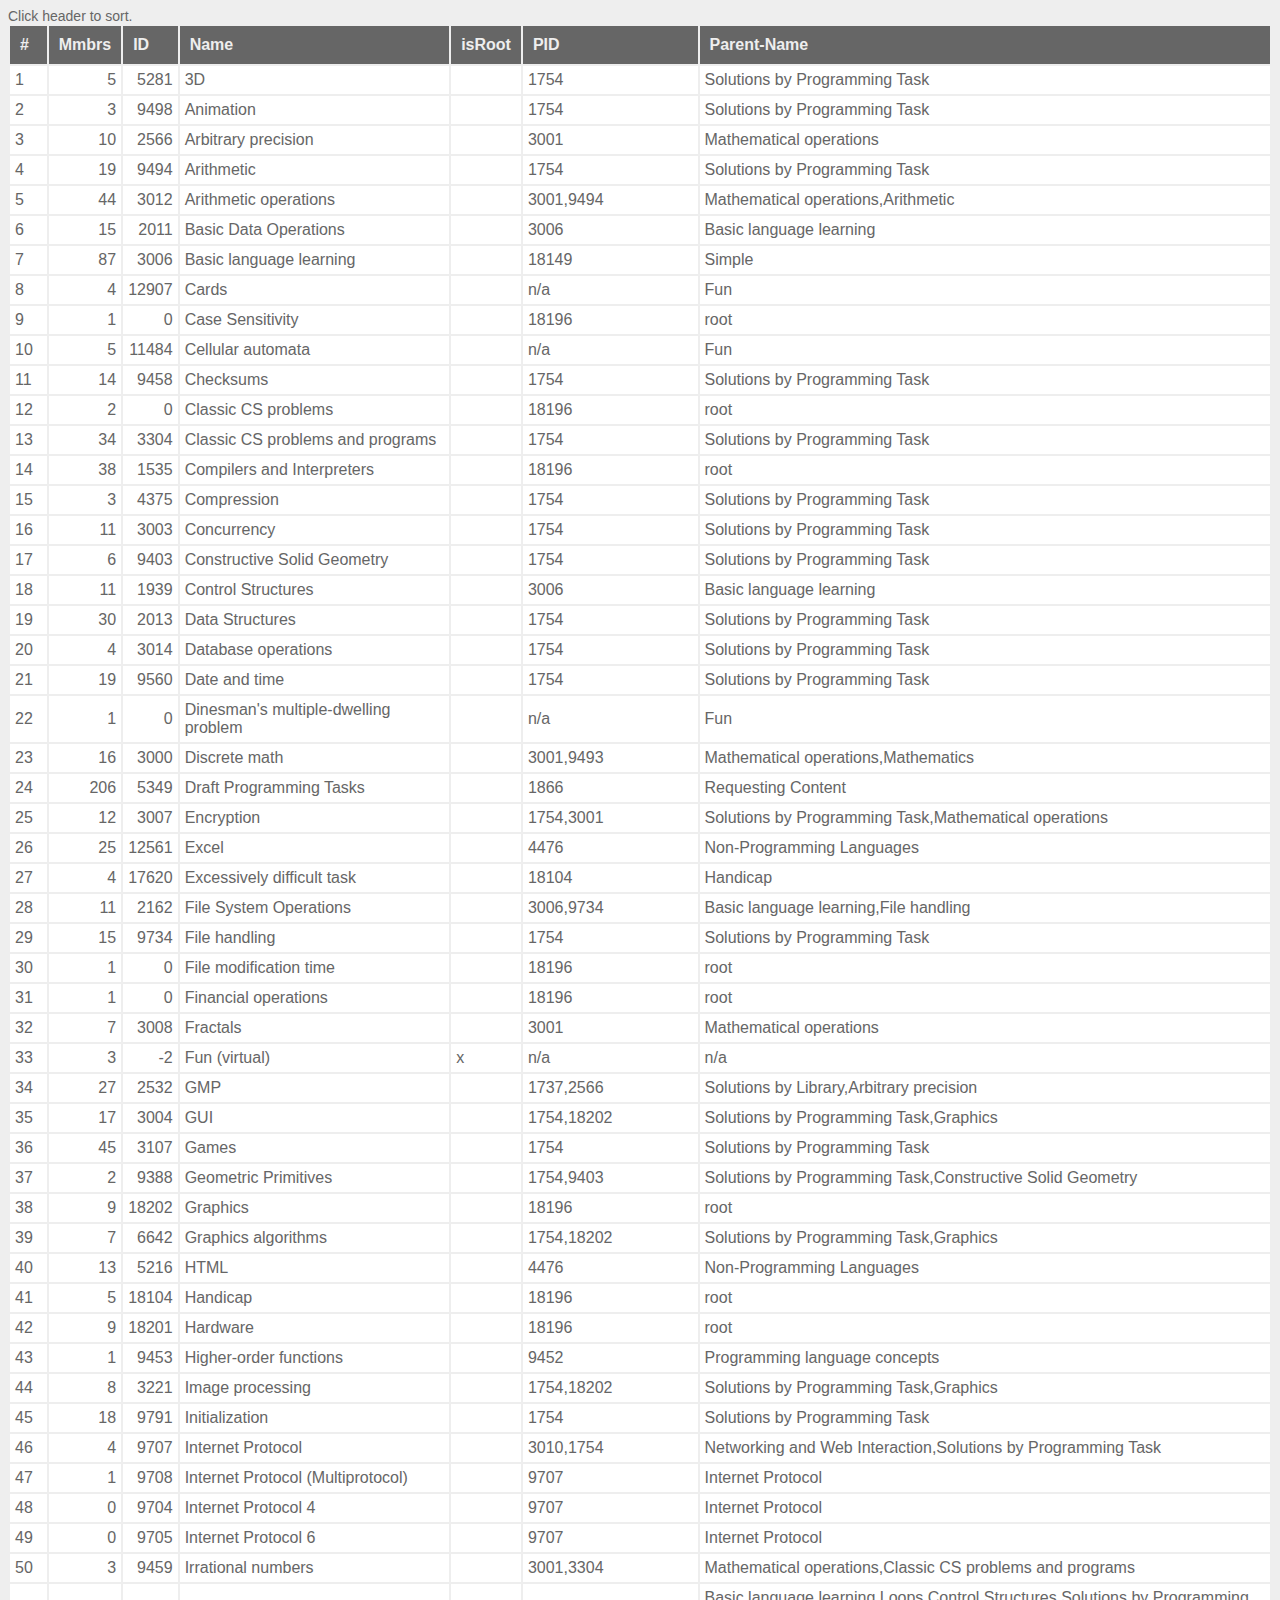
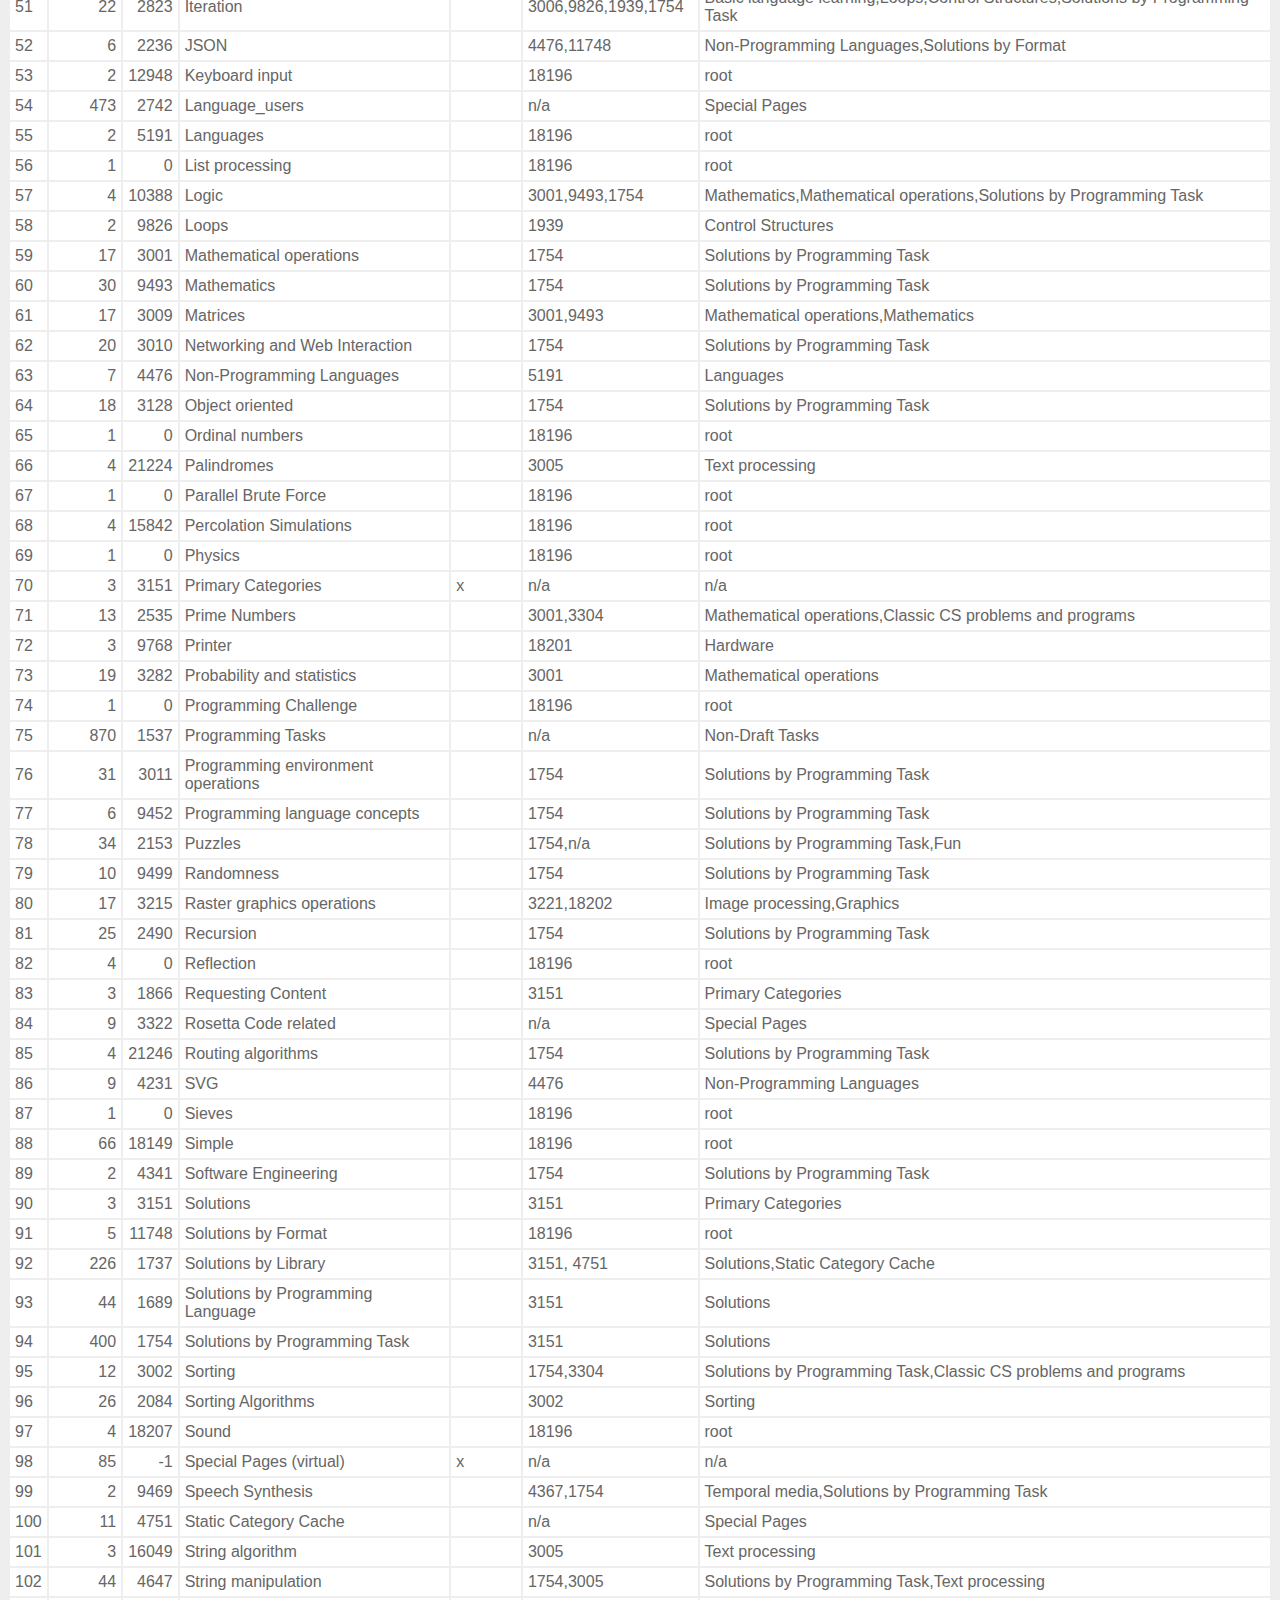
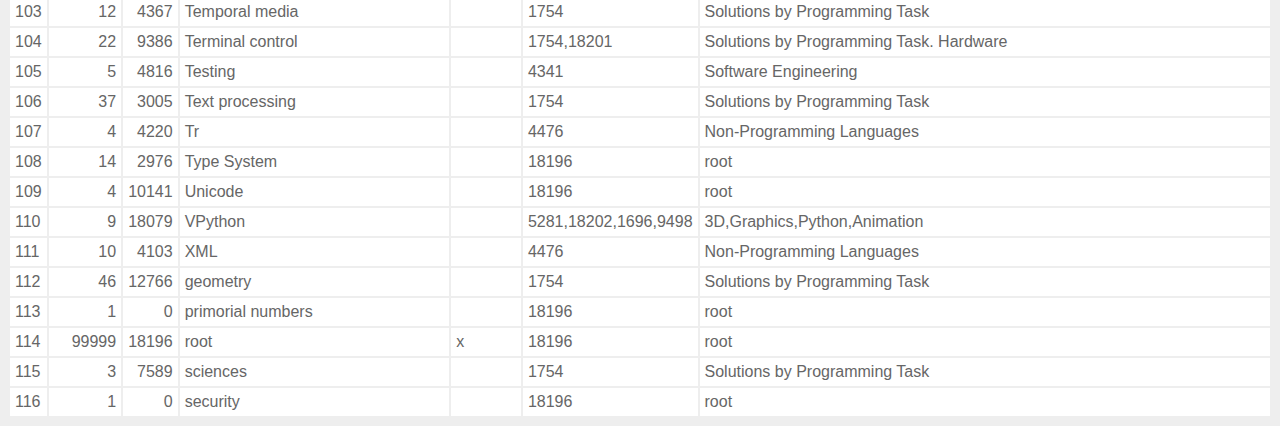
<file: docs/old.html>
<html>


<header>
    <title>RosettaCode Categories (most of them)</title>
    <link rel='stylesheet' href='styles.css'>
    <script src='sorttable.js'></script>
</header>

<body></body>
</html>

Click header to sort.

<table class="sortable">
<thead><tr><th>#</th><th title="Field #1">Mmbrs</th>
<th title="Field #2">ID</th>
<th title="Field #3">Name</th>
<th title="Field #4">isRoot</th>
<th title="Field #5">PID</th>
<th title="Field #6">Parent-Name</th>
</tr></thead>
<tbody><tr>
<td>1</td>
<td align="right">5</td>
<td align="right">5281</td>
<td>3D</td>
<td> </td>
<td>1754</td>
<td>Solutions by Programming Task</td>
</tr>
<tr>
<td>2</td>
<td align="right">3</td>
<td align="right">9498</td>
<td>Animation</td>
<td> </td>
<td>1754</td>
<td>Solutions by Programming Task</td>
</tr>
<tr>
<td>3</td>
<td align="right">10</td>
<td align="right">2566</td>
<td>Arbitrary precision</td>
<td> </td>
<td>3001</td>
<td>Mathematical operations</td>
</tr>
<tr>
<td>4</td>
<td align="right">19</td>
<td align="right">9494</td>
<td>Arithmetic</td>
<td> </td>
<td>1754</td>
<td>Solutions by Programming Task</td>
</tr>
<tr>
<td>5</td>
<td align="right">44</td>
<td align="right">3012</td>
<td>Arithmetic operations</td>
<td> </td>
<td>3001,9494</td>
<td>Mathematical operations,Arithmetic</td>
</tr>
<tr>
<td>6</td>
<td align="right">15</td>
<td align="right">2011</td>
<td>Basic Data Operations</td>
<td> </td>
<td>3006</td>
<td>Basic language learning</td>
</tr>
<tr>
<td>7</td>
<td align="right">87</td>
<td align="right">3006</td>
<td>Basic language learning</td>
<td> </td>
<td>18149</td>
<td>Simple</td>
</tr>
<tr>
<td>8</td>
<td align="right">4</td>
<td align="right">12907</td>
<td>Cards</td>
<td> </td>
<td>n/a</td>
<td>Fun</td>
</tr>
<tr>
<td>9</td>
<td align="right">1</td>
<td align="right">0</td>
<td>Case Sensitivity</td>
<td> </td>
<td>18196</td>
<td>root</td>
</tr>
<tr>
<td>10</td>
<td align="right">5</td>
<td align="right">11484</td>
<td>Cellular automata</td>
<td> </td>
<td>n/a</td>
<td>Fun</td>
</tr>
<tr>
<td>11</td>
<td align="right">14</td>
<td align="right">9458</td>
<td>Checksums</td>
<td> </td>
<td>1754</td>
<td>Solutions by Programming Task</td>
</tr>
<tr>
<td>12</td>
<td align="right">2</td>
<td align="right">0</td>
<td>Classic CS problems</td>
<td> </td>
<td>18196</td>
<td>root</td>
</tr>
<tr>
<td>13</td>
<td align="right">34</td>
<td align="right">3304</td>
<td>Classic CS problems and programs</td>
<td> </td>
<td>1754</td>
<td>Solutions by Programming Task</td>
</tr>
<tr>
<td>14</td>
<td align="right">38</td>
<td align="right">1535</td>
<td>Compilers and Interpreters</td>
<td> </td>
<td>18196</td>
<td>root</td>
</tr>
<tr>
<td>15</td>
<td align="right">3</td>
<td align="right">4375</td>
<td>Compression</td>
<td> </td>
<td>1754</td>
<td>Solutions by Programming Task</td>
</tr>
<tr>
<td>16</td>
<td align="right">11</td>
<td align="right">3003</td>
<td>Concurrency</td>
<td> </td>
<td>1754</td>
<td>Solutions by Programming Task</td>
</tr>
<tr>
<td>17</td>
<td align="right">6</td>
<td align="right">9403</td>
<td>Constructive Solid Geometry</td>
<td> </td>
<td>1754</td>
<td>Solutions by Programming Task</td>
</tr>
<tr>
<td>18</td>
<td align="right">11</td>
<td align="right">1939</td>
<td>Control Structures</td>
<td> </td>
<td>3006</td>
<td>Basic language learning</td>
</tr>
<tr>
<td>19</td>
<td align="right">30</td>
<td align="right">2013</td>
<td>Data Structures</td>
<td> </td>
<td>1754</td>
<td>Solutions by Programming Task</td>
</tr>
<tr>
<td>20</td>
<td align="right">4</td>
<td align="right">3014</td>
<td>Database operations</td>
<td> </td>
<td>1754</td>
<td>Solutions by Programming Task</td>
</tr>
<tr>
<td>21</td>
<td align="right">19</td>
<td align="right">9560</td>
<td>Date and time</td>
<td> </td>
<td>1754</td>
<td>Solutions by Programming Task</td>
</tr>
<tr>
<td>22</td>
<td align="right">1</td>
<td align="right">0</td>
<td>Dinesman&#39;s multiple-dwelling problem</td>
<td> </td>
<td>n/a</td>
<td>Fun</td>
</tr>
<tr>
<td>23</td>
<td align="right">16</td>
<td align="right">3000</td>
<td>Discrete math</td>
<td> </td>
<td>3001,9493</td>
<td>Mathematical operations,Mathematics</td>
</tr>
<tr>
<td>24</td>
<td align="right">206</td>
<td align="right">5349</td>
<td>Draft Programming Tasks</td>
<td> </td>
<td>1866</td>
<td>Requesting Content</td>
</tr>
<tr>
<td>25</td>
<td align="right">12</td>
<td align="right">3007</td>
<td>Encryption</td>
<td> </td>
<td>1754,3001</td>
<td>Solutions by Programming Task,Mathematical operations</td>
</tr>
<tr>
<td>26</td>
<td align="right">25</td>
<td align="right">12561</td>
<td>Excel</td>
<td> </td>
<td>4476</td>
<td>Non-Programming Languages</td>
</tr>
<tr>
<td>27</td>
<td align="right">4</td>
<td align="right">17620</td>
<td>Excessively difficult task</td>
<td> </td>
<td>18104</td>
<td>Handicap</td>
</tr>
<tr>
<td>28</td>
<td align="right">11</td>
<td align="right">2162</td>
<td>File System Operations</td>
<td> </td>
<td>3006,9734</td>
<td>Basic language learning,File handling</td>
</tr>
<tr>
<td>29</td>
<td align="right">15</td>
<td align="right">9734</td>
<td>File handling</td>
<td> </td>
<td>1754</td>
<td>Solutions by Programming Task</td>
</tr>
<tr>
<td>30</td>
<td align="right">1</td>
<td align="right">0</td>
<td>File modification time</td>
<td> </td>
<td>18196</td>
<td>root</td>
</tr>
<tr>
<td>31</td>
<td align="right">1</td>
<td align="right">0</td>
<td>Financial operations</td>
<td> </td>
<td>18196</td>
<td>root</td>
</tr>
<tr>
<td>32</td>
<td align="right">7</td>
<td align="right">3008</td>
<td>Fractals</td>
<td> </td>
<td>3001</td>
<td>Mathematical operations</td>
</tr>
<tr>
<td>33</td>
<td align="right">3</td>
<td align="right">-2</td>
<td>Fun (virtual)</td>
<td>x</td>
<td>n/a</td>
<td>n/a</td>
</tr>
<tr>
<td>34</td>
<td align="right">27</td>
<td align="right">2532</td>
<td>GMP</td>
<td> </td>
<td>1737,2566</td>
<td>Solutions by Library,Arbitrary precision</td>
</tr>
<tr>
<td>35</td>
<td align="right">17</td>
<td align="right">3004</td>
<td>GUI</td>
<td> </td>
<td>1754,18202</td>
<td>Solutions by Programming Task,Graphics</td>
</tr>
<tr>
<td>36</td>
<td align="right">45</td>
<td align="right">3107</td>
<td>Games</td>
<td> </td>
<td>1754</td>
<td>Solutions by Programming Task</td>
</tr>
<tr>
<td>37</td>
<td align="right">2</td>
<td align="right">9388</td>
<td>Geometric Primitives</td>
<td> </td>
<td>1754,9403</td>
<td>Solutions by Programming Task,Constructive Solid Geometry</td>
</tr>
<tr>
<td>38</td>
<td align="right">9</td>
<td align="right">18202</td>
<td>Graphics</td>
<td> </td>
<td>18196</td>
<td>root</td>
</tr>
<tr>
<td>39</td>
<td align="right">7</td>
<td align="right">6642</td>
<td>Graphics algorithms</td>
<td> </td>
<td>1754,18202</td>
<td>Solutions by Programming Task,Graphics</td>
</tr>
<tr>
<td>40</td>
<td align="right">13</td>
<td align="right">5216</td>
<td>HTML</td>
<td> </td>
<td>4476</td>
<td>Non-Programming Languages</td>
</tr>
<tr>
<td>41</td>
<td align="right">5</td>
<td align="right">18104</td>
<td>Handicap</td>
<td> </td>
<td>18196</td>
<td>root</td>
</tr>
<tr>
<td>42</td>
<td align="right">9</td>
<td align="right">18201</td>
<td>Hardware</td>
<td> </td>
<td>18196</td>
<td>root</td>
</tr>
<tr>
<td>43</td>
<td align="right">1</td>
<td align="right">9453</td>
<td>Higher-order functions</td>
<td> </td>
<td>9452</td>
<td>Programming language concepts</td>
</tr>
<tr>
<td>44</td>
<td align="right">8</td>
<td align="right">3221</td>
<td>Image processing</td>
<td> </td>
<td>1754,18202</td>
<td>Solutions by Programming Task,Graphics</td>
</tr>
<tr>
<td>45</td>
<td align="right">18</td>
<td align="right">9791</td>
<td>Initialization</td>
<td> </td>
<td>1754</td>
<td>Solutions by Programming Task</td>
</tr>
<tr>
<td>46</td>
<td align="right">4</td>
<td align="right">9707</td>
<td>Internet Protocol</td>
<td> </td>
<td>3010,1754</td>
<td>Networking and Web Interaction,Solutions by Programming Task</td>
</tr>
<tr>
<td>47</td>
<td align="right">1</td>
<td align="right">9708</td>
<td>Internet Protocol (Multiprotocol)</td>
<td> </td>
<td>9707</td>
<td>Internet Protocol</td>
</tr>
<tr>
<td>48</td>
<td align="right">0</td>
<td align="right">9704</td>
<td>Internet Protocol 4</td>
<td> </td>
<td>9707</td>
<td>Internet Protocol</td>
</tr>
<tr>
<td>49</td>
<td align="right">0</td>
<td align="right">9705</td>
<td>Internet Protocol 6</td>
<td> </td>
<td>9707</td>
<td>Internet Protocol</td>
</tr>
<tr>
<td>50</td>
<td align="right">3</td>
<td align="right">9459</td>
<td>Irrational numbers</td>
<td> </td>
<td>3001,3304</td>
<td>Mathematical operations,Classic CS problems and programs</td>
</tr>
<tr>
<td>51</td>
<td align="right">22</td>
<td align="right">2823</td>
<td>Iteration</td>
<td> </td>
<td>3006,9826,1939,1754</td>
<td>Basic language learning,Loops,Control Structures,Solutions by Programming Task</td>
</tr>
<tr>
<td>52</td>
<td align="right">6</td>
<td align="right">2236</td>
<td>JSON</td>
<td> </td>
<td>4476,11748</td>
<td>Non-Programming Languages,Solutions by Format</td>
</tr>
<tr>
<td>53</td>
<td align="right">2</td>
<td align="right">12948</td>
<td>Keyboard input</td>
<td> </td>
<td>18196</td>
<td>root</td>
</tr>
<tr>
<td>54</td>
<td align="right">473</td>
<td align="right">2742</td>
<td>Language_users</td>
<td> </td>
<td>n/a</td>
<td>Special Pages</td>
</tr>
<tr>
<td>55</td>
<td align="right">2</td>
<td align="right">5191</td>
<td>Languages</td>
<td> </td>
<td>18196</td>
<td>root</td>
</tr>
<tr>
<td>56</td>
<td align="right">1</td>
<td align="right">0</td>
<td>List processing</td>
<td> </td>
<td>18196</td>
<td>root</td>
</tr>
<tr>
<td>57</td>
<td align="right">4</td>
<td align="right">10388</td>
<td>Logic</td>
<td> </td>
<td>3001,9493,1754</td>
<td>Mathematics,Mathematical operations,Solutions by Programming Task</td>
</tr>
<tr>
<td>58</td>
<td align="right">2</td>
<td align="right">9826</td>
<td>Loops</td>
<td> </td>
<td>1939</td>
<td>Control Structures</td>
</tr>
<tr>
<td>59</td>
<td align="right">17</td>
<td align="right">3001</td>
<td>Mathematical operations</td>
<td> </td>
<td>1754</td>
<td>Solutions by Programming Task</td>
</tr>
<tr>
<td>60</td>
<td align="right">30</td>
<td align="right">9493</td>
<td>Mathematics</td>
<td> </td>
<td>1754</td>
<td>Solutions by Programming Task</td>
</tr>
<tr>
<td>61</td>
<td align="right">17</td>
<td align="right">3009</td>
<td>Matrices</td>
<td> </td>
<td>3001,9493</td>
<td>Mathematical operations,Mathematics</td>
</tr>
<tr>
<td>62</td>
<td align="right">20</td>
<td align="right">3010</td>
<td>Networking and Web Interaction</td>
<td> </td>
<td>1754</td>
<td>Solutions by Programming Task</td>
</tr>
<tr>
<td>63</td>
<td align="right">7</td>
<td align="right">4476</td>
<td>Non-Programming Languages</td>
<td> </td>
<td>5191</td>
<td>Languages</td>
</tr>
<tr>
<td>64</td>
<td align="right">18</td>
<td align="right">3128</td>
<td>Object oriented</td>
<td> </td>
<td>1754</td>
<td>Solutions by Programming Task</td>
</tr>
<tr>
<td>65</td>
<td align="right">1</td>
<td align="right">0</td>
<td>Ordinal numbers</td>
<td> </td>
<td>18196</td>
<td>root</td>
</tr>
<tr>
<td>66</td>
<td align="right">4</td>
<td align="right">21224</td>
<td>Palindromes</td>
<td> </td>
<td>3005</td>
<td>Text processing</td>
</tr>
<tr>
<td>67</td>
<td align="right">1</td>
<td align="right">0</td>
<td>Parallel Brute Force</td>
<td> </td>
<td>18196</td>
<td>root</td>
</tr>
<tr>
<td>68</td>
<td align="right">4</td>
<td align="right">15842</td>
<td>Percolation Simulations</td>
<td> </td>
<td>18196</td>
<td>root</td>
</tr>
<tr>
<td>69</td>
<td align="right">1</td>
<td align="right">0</td>
<td>Physics</td>
<td> </td>
<td>18196</td>
<td>root</td>
</tr>
<tr>
<td>70</td>
<td align="right">3</td>
<td align="right">3151</td>
<td>Primary Categories</td>
<td>x</td>
<td>n/a</td>
<td>n/a</td>
</tr>
<tr>
<td>71</td>
<td align="right">13</td>
<td align="right">2535</td>
<td>Prime Numbers</td>
<td> </td>
<td>3001,3304</td>
<td>Mathematical operations,Classic CS problems and programs</td>
</tr>
<tr>
<td>72</td>
<td align="right">3</td>
<td align="right">9768</td>
<td>Printer</td>
<td> </td>
<td>18201</td>
<td>Hardware</td>
</tr>
<tr>
<td>73</td>
<td align="right">19</td>
<td align="right">3282</td>
<td>Probability and statistics</td>
<td> </td>
<td>3001</td>
<td>Mathematical operations</td>
</tr>
<tr>
<td>74</td>
<td align="right">1</td>
<td align="right">0</td>
<td>Programming Challenge</td>
<td> </td>
<td>18196</td>
<td>root</td>
</tr>
<tr>
<td>75</td>
<td align="right">870</td>
<td align="right">1537</td>
<td>Programming Tasks</td>
<td> </td>
<td>n/a</td>
<td>Non-Draft Tasks</td>
</tr>
<tr>
<td>76</td>
<td align="right">31</td>
<td align="right">3011</td>
<td>Programming environment operations</td>
<td> </td>
<td>1754</td>
<td>Solutions by Programming Task</td>
</tr>
<tr>
<td>77</td>
<td align="right">6</td>
<td align="right">9452</td>
<td>Programming language concepts</td>
<td> </td>
<td>1754</td>
<td>Solutions by Programming Task</td>
</tr>
<tr>
<td>78</td>
<td align="right">34</td>
<td align="right">2153</td>
<td>Puzzles</td>
<td> </td>
<td>1754,n/a</td>
<td>Solutions by Programming Task,Fun</td>
</tr>
<tr>
<td>79</td>
<td align="right">10</td>
<td align="right">9499</td>
<td>Randomness</td>
<td> </td>
<td>1754</td>
<td>Solutions by Programming Task</td>
</tr>
<tr>
<td>80</td>
<td align="right">17</td>
<td align="right">3215</td>
<td>Raster graphics operations</td>
<td> </td>
<td>3221,18202</td>
<td>Image processing,Graphics</td>
</tr>
<tr>
<td>81</td>
<td align="right">25</td>
<td align="right">2490</td>
<td>Recursion</td>
<td> </td>
<td>1754</td>
<td>Solutions by Programming Task</td>
</tr>
<tr>
<td>82</td>
<td align="right">4</td>
<td align="right">0</td>
<td>Reflection</td>
<td> </td>
<td>18196</td>
<td>root</td>
</tr>
<tr>
<td>83</td>
<td align="right">3</td>
<td align="right">1866</td>
<td>Requesting Content</td>
<td> </td>
<td>3151</td>
<td>Primary Categories</td>
</tr>
<tr>
<td>84</td>
<td align="right">9</td>
<td align="right">3322</td>
<td>Rosetta Code related</td>
<td> </td>
<td>n/a</td>
<td>Special Pages</td>
</tr>
<tr>
<td>85</td>
<td align="right">4</td>
<td align="right">21246</td>
<td>Routing algorithms</td>
<td> </td>
<td>1754</td>
<td>Solutions by Programming Task</td>
</tr>
<tr>
<td>86</td>
<td align="right">9</td>
<td align="right">4231</td>
<td>SVG</td>
<td> </td>
<td>4476</td>
<td>Non-Programming Languages</td>
</tr>
<tr>
<td>87</td>
<td align="right">1</td>
<td align="right">0</td>
<td>Sieves</td>
<td> </td>
<td>18196</td>
<td>root</td>
</tr>
<tr>
<td>88</td>
<td align="right">66</td>
<td align="right">18149</td>
<td>Simple</td>
<td> </td>
<td>18196</td>
<td>root</td>
</tr>
<tr>
<td>89</td>
<td align="right">2</td>
<td align="right">4341</td>
<td>Software Engineering</td>
<td> </td>
<td>1754</td>
<td>Solutions by Programming Task</td>
</tr>
<tr>
<td>90</td>
<td align="right">3</td>
<td align="right">3151</td>
<td>Solutions</td>
<td> </td>
<td>3151</td>
<td>Primary Categories</td>
</tr>
<tr>
<td>91</td>
<td align="right">5</td>
<td align="right">11748</td>
<td>Solutions by Format</td>
<td> </td>
<td>18196</td>
<td>root</td>
</tr>
<tr>
<td>92</td>
<td align="right">226</td>
<td align="right">1737</td>
<td>Solutions by Library</td>
<td> </td>
<td>3151, 4751</td>
<td>Solutions,Static Category Cache</td>
</tr>
<tr>
<td>93</td>
<td align="right">44</td>
<td align="right">1689</td>
<td>Solutions by Programming Language</td>
<td> </td>
<td>3151</td>
<td>Solutions</td>
</tr>
<tr>
<td>94</td>
<td align="right">400</td>
<td align="right">1754</td>
<td>Solutions by Programming Task</td>
<td> </td>
<td>3151</td>
<td>Solutions</td>
</tr>
<tr>
<td>95</td>
<td align="right">12</td>
<td align="right">3002</td>
<td>Sorting</td>
<td> </td>
<td>1754,3304</td>
<td>Solutions by Programming Task,Classic CS problems and programs</td>
</tr>
<tr>
<td>96</td>
<td align="right">26</td>
<td align="right">2084</td>
<td>Sorting Algorithms</td>
<td> </td>
<td>3002</td>
<td>Sorting</td>
</tr>
<tr>
<td>97</td>
<td align="right">4</td>
<td align="right">18207</td>
<td>Sound</td>
<td> </td>
<td>18196</td>
<td>root</td>
</tr>
<tr>
<td>98</td>
<td align="right">85</td>
<td align="right">-1</td>
<td>Special Pages (virtual)</td>
<td>x</td>
<td>n/a</td>
<td>n/a</td>
</tr>
<tr>
<td>99</td>
<td align="right">2</td>
<td align="right">9469</td>
<td>Speech Synthesis</td>
<td> </td>
<td>4367,1754</td>
<td>Temporal media,Solutions by Programming Task</td>
</tr>
<tr>
<td>100</td>
<td align="right">11</td>
<td align="right">4751</td>
<td>Static Category Cache</td>
<td> </td>
<td>n/a</td>
<td>Special Pages</td>
</tr>
<tr>
<td>101</td>
<td align="right">3</td>
<td align="right">16049</td>
<td>String algorithm</td>
<td> </td>
<td>3005</td>
<td>Text processing</td>
</tr>
<tr>
<td>102</td>
<td align="right">44</td>
<td align="right">4647</td>
<td>String manipulation</td>
<td> </td>
<td>1754,3005</td>
<td>Solutions by Programming Task,Text processing</td>
</tr>
<tr>
<td>103</td>
<td align="right">12</td>
<td align="right">4367</td>
<td>Temporal media</td>
<td> </td>
<td>1754</td>
<td>Solutions by Programming Task</td>
</tr>
<tr>
<td>104</td>
<td align="right">22</td>
<td align="right">9386</td>
<td>Terminal control</td>
<td> </td>
<td>1754,18201</td>
<td>Solutions by Programming Task. Hardware</td>
</tr>
<tr>
<td>105</td>
<td align="right">5</td>
<td align="right">4816</td>
<td>Testing</td>
<td> </td>
<td>4341</td>
<td>Software Engineering</td>
</tr>
<tr>
<td>106</td>
<td align="right">37</td>
<td align="right">3005</td>
<td>Text processing</td>
<td> </td>
<td>1754</td>
<td>Solutions by Programming Task</td>
</tr>
<tr>
<td>107</td>
<td align="right">4</td>
<td align="right">4220</td>
<td>Tr</td>
<td> </td>
<td>4476</td>
<td>Non-Programming Languages</td>
</tr>
<tr>
<td>108</td>
<td align="right">14</td>
<td align="right">2976</td>
<td>Type System</td>
<td> </td>
<td>18196</td>
<td>root</td>
</tr>
<tr>
<td>109</td>
<td align="right">4</td>
<td align="right">10141</td>
<td>Unicode</td>
<td> </td>
<td>18196</td>
<td>root</td>
</tr>
<tr>
<td>110</td>
<td align="right">9</td>
<td align="right">18079</td>
<td>VPython</td>
<td> </td>
<td>5281,18202,1696,9498</td>
<td>3D,Graphics,Python,Animation</td>
</tr>
<tr>
<td>111</td>
<td align="right">10</td>
<td align="right">4103</td>
<td>XML</td>
<td> </td>
<td>4476</td>
<td>Non-Programming Languages</td>
</tr>
<tr>
<td>112</td>
<td align="right">46</td>
<td align="right">12766</td>
<td>geometry</td>
<td> </td>
<td>1754</td>
<td>Solutions by Programming Task</td>
</tr>
<tr>
<td>113</td>
<td align="right">1</td>
<td align="right">0</td>
<td>primorial numbers</td>
<td> </td>
<td>18196</td>
<td>root</td>
</tr>
<tr>
<td>114</td>
<td align="right">99999</td>
<td align="right">18196</td>
<td>root</td>
<td>x</td>
<td>18196</td>
<td>root</td>
</tr>
<tr>
<td>115</td>
<td align="right">3</td>
<td align="right">7589</td>
<td>sciences</td>
<td> </td>
<td>1754</td>
<td>Solutions by Programming Task</td>
</tr>
<tr>
<td>116</td>
<td align="right">1</td>
<td align="right">0</td>
<td>security</td>
<td> </td>
<td>18196</td>
<td>root</td>
</tr>
</tbody></table>
</file>
<file: docs/vendor/perfect-scrollbar/perfect-scrollbar.css>
/*
 * Container style
 */
.ps {
  overflow: hidden !important;
  overflow-anchor: none;
  -ms-overflow-style: none;
  touch-action: auto;
  -ms-touch-action: auto;
}

/*
 * Scrollbar rail styles
 */
.ps__rail-x {
  display: none;
  opacity: 0;
  transition: background-color .2s linear, opacity .2s linear;
  -webkit-transition: background-color .2s linear, opacity .2s linear;
  height: 15px;
  /* there must be 'bottom' or 'top' for ps__rail-x */
  bottom: 0px;
  /* please don't change 'position' */
  position: absolute;
}

.ps__rail-y {
  display: none;
  opacity: 0;
  transition: background-color .2s linear, opacity .2s linear;
  -webkit-transition: background-color .2s linear, opacity .2s linear;
  width: 15px;
  /* there must be 'right' or 'left' for ps__rail-y */
  right: 0;
  /* please don't change 'position' */
  position: absolute;
}

.ps--active-x > .ps__rail-x,
.ps--active-y > .ps__rail-y {
  display: block;
  background-color: transparent;
}

.ps:hover > .ps__rail-x,
.ps:hover > .ps__rail-y,
.ps--focus > .ps__rail-x,
.ps--focus > .ps__rail-y,
.ps--scrolling-x > .ps__rail-x,
.ps--scrolling-y > .ps__rail-y {
  opacity: 0.6;
}

.ps__rail-x:hover,
.ps__rail-y:hover,
.ps__rail-x:focus,
.ps__rail-y:focus {
  background-color: #eee;
  opacity: 0.9;
}

/*
 * Scrollbar thumb styles
 */
.ps__thumb-x {
  background-color: #aaa;
  border-radius: 6px;
  transition: background-color .2s linear, height .2s ease-in-out;
  -webkit-transition: background-color .2s linear, height .2s ease-in-out;
  height: 6px;
  /* there must be 'bottom' for ps__thumb-x */
  bottom: 2px;
  /* please don't change 'position' */
  position: absolute;
}

.ps__thumb-y {
  background-color: #aaa;
  border-radius: 6px;
  transition: background-color .2s linear, width .2s ease-in-out;
  -webkit-transition: background-color .2s linear, width .2s ease-in-out;
  width: 6px;
  /* there must be 'right' for ps__thumb-y */
  right: 2px;
  /* please don't change 'position' */
  position: absolute;
}

.ps__rail-x:hover > .ps__thumb-x,
.ps__rail-x:focus > .ps__thumb-x {
  background-color: #999;
  height: 11px;
}

.ps__rail-y:hover > .ps__thumb-y,
.ps__rail-y:focus > .ps__thumb-y {
  background-color: #999;
  width: 11px;
}

/* MS supports */
@supports (-ms-overflow-style: none) {
  .ps {
    overflow: auto !important;
  }
}

@media screen and (-ms-high-contrast: active), (-ms-high-contrast: none) {
  .ps {
    overflow: auto !important;
  }
}
</file>
<file: docs/css/util.css>
/*[ FONT SIZE ]
///////////////////////////////////////////////////////////
*/
.fs-1 {font-size: 1px;}
.fs-2 {font-size: 2px;}
.fs-3 {font-size: 3px;}
.fs-4 {font-size: 4px;}
.fs-5 {font-size: 5px;}
.fs-6 {font-size: 6px;}
.fs-7 {font-size: 7px;}
.fs-8 {font-size: 8px;}
.fs-9 {font-size: 9px;}
.fs-10 {font-size: 10px;}
.fs-11 {font-size: 11px;}
.fs-12 {font-size: 12px;}
.fs-13 {font-size: 13px;}
.fs-14 {font-size: 14px;}
.fs-15 {font-size: 15px;}
.fs-16 {font-size: 16px;}
.fs-17 {font-size: 17px;}
.fs-18 {font-size: 18px;}
.fs-19 {font-size: 19px;}
.fs-20 {font-size: 20px;}
.fs-21 {font-size: 21px;}
.fs-22 {font-size: 22px;}
.fs-23 {font-size: 23px;}
.fs-24 {font-size: 24px;}
.fs-25 {font-size: 25px;}
.fs-26 {font-size: 26px;}
.fs-27 {font-size: 27px;}
.fs-28 {font-size: 28px;}
.fs-29 {font-size: 29px;}
.fs-30 {font-size: 30px;}
.fs-31 {font-size: 31px;}
.fs-32 {font-size: 32px;}
.fs-33 {font-size: 33px;}
.fs-34 {font-size: 34px;}
.fs-35 {font-size: 35px;}
.fs-36 {font-size: 36px;}
.fs-37 {font-size: 37px;}
.fs-38 {font-size: 38px;}
.fs-39 {font-size: 39px;}
.fs-40 {font-size: 40px;}
.fs-41 {font-size: 41px;}
.fs-42 {font-size: 42px;}
.fs-43 {font-size: 43px;}
.fs-44 {font-size: 44px;}
.fs-45 {font-size: 45px;}
.fs-46 {font-size: 46px;}
.fs-47 {font-size: 47px;}
.fs-48 {font-size: 48px;}
.fs-49 {font-size: 49px;}
.fs-50 {font-size: 50px;}
.fs-51 {font-size: 51px;}
.fs-52 {font-size: 52px;}
.fs-53 {font-size: 53px;}
.fs-54 {font-size: 54px;}
.fs-55 {font-size: 55px;}
.fs-56 {font-size: 56px;}
.fs-57 {font-size: 57px;}
.fs-58 {font-size: 58px;}
.fs-59 {font-size: 59px;}
.fs-60 {font-size: 60px;}
.fs-61 {font-size: 61px;}
.fs-62 {font-size: 62px;}
.fs-63 {font-size: 63px;}
.fs-64 {font-size: 64px;}
.fs-65 {font-size: 65px;}
.fs-66 {font-size: 66px;}
.fs-67 {font-size: 67px;}
.fs-68 {font-size: 68px;}
.fs-69 {font-size: 69px;}
.fs-70 {font-size: 70px;}
.fs-71 {font-size: 71px;}
.fs-72 {font-size: 72px;}
.fs-73 {font-size: 73px;}
.fs-74 {font-size: 74px;}
.fs-75 {font-size: 75px;}
.fs-76 {font-size: 76px;}
.fs-77 {font-size: 77px;}
.fs-78 {font-size: 78px;}
.fs-79 {font-size: 79px;}
.fs-80 {font-size: 80px;}
.fs-81 {font-size: 81px;}
.fs-82 {font-size: 82px;}
.fs-83 {font-size: 83px;}
.fs-84 {font-size: 84px;}
.fs-85 {font-size: 85px;}
.fs-86 {font-size: 86px;}
.fs-87 {font-size: 87px;}
.fs-88 {font-size: 88px;}
.fs-89 {font-size: 89px;}
.fs-90 {font-size: 90px;}
.fs-91 {font-size: 91px;}
.fs-92 {font-size: 92px;}
.fs-93 {font-size: 93px;}
.fs-94 {font-size: 94px;}
.fs-95 {font-size: 95px;}
.fs-96 {font-size: 96px;}
.fs-97 {font-size: 97px;}
.fs-98 {font-size: 98px;}
.fs-99 {font-size: 99px;}
.fs-100 {font-size: 100px;}
.fs-101 {font-size: 101px;}
.fs-102 {font-size: 102px;}
.fs-103 {font-size: 103px;}
.fs-104 {font-size: 104px;}
.fs-105 {font-size: 105px;}
.fs-106 {font-size: 106px;}
.fs-107 {font-size: 107px;}
.fs-108 {font-size: 108px;}
.fs-109 {font-size: 109px;}
.fs-110 {font-size: 110px;}
.fs-111 {font-size: 111px;}
.fs-112 {font-size: 112px;}
.fs-113 {font-size: 113px;}
.fs-114 {font-size: 114px;}
.fs-115 {font-size: 115px;}
.fs-116 {font-size: 116px;}
.fs-117 {font-size: 117px;}
.fs-118 {font-size: 118px;}
.fs-119 {font-size: 119px;}
.fs-120 {font-size: 120px;}
.fs-121 {font-size: 121px;}
.fs-122 {font-size: 122px;}
.fs-123 {font-size: 123px;}
.fs-124 {font-size: 124px;}
.fs-125 {font-size: 125px;}
.fs-126 {font-size: 126px;}
.fs-127 {font-size: 127px;}
.fs-128 {font-size: 128px;}
.fs-129 {font-size: 129px;}
.fs-130 {font-size: 130px;}
.fs-131 {font-size: 131px;}
.fs-132 {font-size: 132px;}
.fs-133 {font-size: 133px;}
.fs-134 {font-size: 134px;}
.fs-135 {font-size: 135px;}
.fs-136 {font-size: 136px;}
.fs-137 {font-size: 137px;}
.fs-138 {font-size: 138px;}
.fs-139 {font-size: 139px;}
.fs-140 {font-size: 140px;}
.fs-141 {font-size: 141px;}
.fs-142 {font-size: 142px;}
.fs-143 {font-size: 143px;}
.fs-144 {font-size: 144px;}
.fs-145 {font-size: 145px;}
.fs-146 {font-size: 146px;}
.fs-147 {font-size: 147px;}
.fs-148 {font-size: 148px;}
.fs-149 {font-size: 149px;}
.fs-150 {font-size: 150px;}
.fs-151 {font-size: 151px;}
.fs-152 {font-size: 152px;}
.fs-153 {font-size: 153px;}
.fs-154 {font-size: 154px;}
.fs-155 {font-size: 155px;}
.fs-156 {font-size: 156px;}
.fs-157 {font-size: 157px;}
.fs-158 {font-size: 158px;}
.fs-159 {font-size: 159px;}
.fs-160 {font-size: 160px;}
.fs-161 {font-size: 161px;}
.fs-162 {font-size: 162px;}
.fs-163 {font-size: 163px;}
.fs-164 {font-size: 164px;}
.fs-165 {font-size: 165px;}
.fs-166 {font-size: 166px;}
.fs-167 {font-size: 167px;}
.fs-168 {font-size: 168px;}
.fs-169 {font-size: 169px;}
.fs-170 {font-size: 170px;}
.fs-171 {font-size: 171px;}
.fs-172 {font-size: 172px;}
.fs-173 {font-size: 173px;}
.fs-174 {font-size: 174px;}
.fs-175 {font-size: 175px;}
.fs-176 {font-size: 176px;}
.fs-177 {font-size: 177px;}
.fs-178 {font-size: 178px;}
.fs-179 {font-size: 179px;}
.fs-180 {font-size: 180px;}
.fs-181 {font-size: 181px;}
.fs-182 {font-size: 182px;}
.fs-183 {font-size: 183px;}
.fs-184 {font-size: 184px;}
.fs-185 {font-size: 185px;}
.fs-186 {font-size: 186px;}
.fs-187 {font-size: 187px;}
.fs-188 {font-size: 188px;}
.fs-189 {font-size: 189px;}
.fs-190 {font-size: 190px;}
.fs-191 {font-size: 191px;}
.fs-192 {font-size: 192px;}
.fs-193 {font-size: 193px;}
.fs-194 {font-size: 194px;}
.fs-195 {font-size: 195px;}
.fs-196 {font-size: 196px;}
.fs-197 {font-size: 197px;}
.fs-198 {font-size: 198px;}
.fs-199 {font-size: 199px;}
.fs-200 {font-size: 200px;}

/*[ PADDING ]
///////////////////////////////////////////////////////////
*/
.p-t-0 {padding-top: 0px;}
.p-t-1 {padding-top: 1px;}
.p-t-2 {padding-top: 2px;}
.p-t-3 {padding-top: 3px;}
.p-t-4 {padding-top: 4px;}
.p-t-5 {padding-top: 5px;}
.p-t-6 {padding-top: 6px;}
.p-t-7 {padding-top: 7px;}
.p-t-8 {padding-top: 8px;}
.p-t-9 {padding-top: 9px;}
.p-t-10 {padding-top: 10px;}
.p-t-11 {padding-top: 11px;}
.p-t-12 {padding-top: 12px;}
.p-t-13 {padding-top: 13px;}
.p-t-14 {padding-top: 14px;}
.p-t-15 {padding-top: 15px;}
.p-t-16 {padding-top: 16px;}
.p-t-17 {padding-top: 17px;}
.p-t-18 {padding-top: 18px;}
.p-t-19 {padding-top: 19px;}
.p-t-20 {padding-top: 20px;}
.p-t-21 {padding-top: 21px;}
.p-t-22 {padding-top: 22px;}
.p-t-23 {padding-top: 23px;}
.p-t-24 {padding-top: 24px;}
.p-t-25 {padding-top: 25px;}
.p-t-26 {padding-top: 26px;}
.p-t-27 {padding-top: 27px;}
.p-t-28 {padding-top: 28px;}
.p-t-29 {padding-top: 29px;}
.p-t-30 {padding-top: 30px;}
.p-t-31 {padding-top: 31px;}
.p-t-32 {padding-top: 32px;}
.p-t-33 {padding-top: 33px;}
.p-t-34 {padding-top: 34px;}
.p-t-35 {padding-top: 35px;}
.p-t-36 {padding-top: 36px;}
.p-t-37 {padding-top: 37px;}
.p-t-38 {padding-top: 38px;}
.p-t-39 {padding-top: 39px;}
.p-t-40 {padding-top: 40px;}
.p-t-41 {padding-top: 41px;}
.p-t-42 {padding-top: 42px;}
.p-t-43 {padding-top: 43px;}
.p-t-44 {padding-top: 44px;}
.p-t-45 {padding-top: 45px;}
.p-t-46 {padding-top: 46px;}
.p-t-47 {padding-top: 47px;}
.p-t-48 {padding-top: 48px;}
.p-t-49 {padding-top: 49px;}
.p-t-50 {padding-top: 50px;}
.p-t-51 {padding-top: 51px;}
.p-t-52 {padding-top: 52px;}
.p-t-53 {padding-top: 53px;}
.p-t-54 {padding-top: 54px;}
.p-t-55 {padding-top: 55px;}
.p-t-56 {padding-top: 56px;}
.p-t-57 {padding-top: 57px;}
.p-t-58 {padding-top: 58px;}
.p-t-59 {padding-top: 59px;}
.p-t-60 {padding-top: 60px;}
.p-t-61 {padding-top: 61px;}
.p-t-62 {padding-top: 62px;}
.p-t-63 {padding-top: 63px;}
.p-t-64 {padding-top: 64px;}
.p-t-65 {padding-top: 65px;}
.p-t-66 {padding-top: 66px;}
.p-t-67 {padding-top: 67px;}
.p-t-68 {padding-top: 68px;}
.p-t-69 {padding-top: 69px;}
.p-t-70 {padding-top: 70px;}
.p-t-71 {padding-top: 71px;}
.p-t-72 {padding-top: 72px;}
.p-t-73 {padding-top: 73px;}
.p-t-74 {padding-top: 74px;}
.p-t-75 {padding-top: 75px;}
.p-t-76 {padding-top: 76px;}
.p-t-77 {padding-top: 77px;}
.p-t-78 {padding-top: 78px;}
.p-t-79 {padding-top: 79px;}
.p-t-80 {padding-top: 80px;}
.p-t-81 {padding-top: 81px;}
.p-t-82 {padding-top: 82px;}
.p-t-83 {padding-top: 83px;}
.p-t-84 {padding-top: 84px;}
.p-t-85 {padding-top: 85px;}
.p-t-86 {padding-top: 86px;}
.p-t-87 {padding-top: 87px;}
.p-t-88 {padding-top: 88px;}
.p-t-89 {padding-top: 89px;}
.p-t-90 {padding-top: 90px;}
.p-t-91 {padding-top: 91px;}
.p-t-92 {padding-top: 92px;}
.p-t-93 {padding-top: 93px;}
.p-t-94 {padding-top: 94px;}
.p-t-95 {padding-top: 95px;}
.p-t-96 {padding-top: 96px;}
.p-t-97 {padding-top: 97px;}
.p-t-98 {padding-top: 98px;}
.p-t-99 {padding-top: 99px;}
.p-t-100 {padding-top: 100px;}
.p-t-101 {padding-top: 101px;}
.p-t-102 {padding-top: 102px;}
.p-t-103 {padding-top: 103px;}
.p-t-104 {padding-top: 104px;}
.p-t-105 {padding-top: 105px;}
.p-t-106 {padding-top: 106px;}
.p-t-107 {padding-top: 107px;}
.p-t-108 {padding-top: 108px;}
.p-t-109 {padding-top: 109px;}
.p-t-110 {padding-top: 110px;}
.p-t-111 {padding-top: 111px;}
.p-t-112 {padding-top: 112px;}
.p-t-113 {padding-top: 113px;}
.p-t-114 {padding-top: 114px;}
.p-t-115 {padding-top: 115px;}
.p-t-116 {padding-top: 116px;}
.p-t-117 {padding-top: 117px;}
.p-t-118 {padding-top: 118px;}
.p-t-119 {padding-top: 119px;}
.p-t-120 {padding-top: 120px;}
.p-t-121 {padding-top: 121px;}
.p-t-122 {padding-top: 122px;}
.p-t-123 {padding-top: 123px;}
.p-t-124 {padding-top: 124px;}
.p-t-125 {padding-top: 125px;}
.p-t-126 {padding-top: 126px;}
.p-t-127 {padding-top: 127px;}
.p-t-128 {padding-top: 128px;}
.p-t-129 {padding-top: 129px;}
.p-t-130 {padding-top: 130px;}
.p-t-131 {padding-top: 131px;}
.p-t-132 {padding-top: 132px;}
.p-t-133 {padding-top: 133px;}
.p-t-134 {padding-top: 134px;}
.p-t-135 {padding-top: 135px;}
.p-t-136 {padding-top: 136px;}
.p-t-137 {padding-top: 137px;}
.p-t-138 {padding-top: 138px;}
.p-t-139 {padding-top: 139px;}
.p-t-140 {padding-top: 140px;}
.p-t-141 {padding-top: 141px;}
.p-t-142 {padding-top: 142px;}
.p-t-143 {padding-top: 143px;}
.p-t-144 {padding-top: 144px;}
.p-t-145 {padding-top: 145px;}
.p-t-146 {padding-top: 146px;}
.p-t-147 {padding-top: 147px;}
.p-t-148 {padding-top: 148px;}
.p-t-149 {padding-top: 149px;}
.p-t-150 {padding-top: 150px;}
.p-t-151 {padding-top: 151px;}
.p-t-152 {padding-top: 152px;}
.p-t-153 {padding-top: 153px;}
.p-t-154 {padding-top: 154px;}
.p-t-155 {padding-top: 155px;}
.p-t-156 {padding-top: 156px;}
.p-t-157 {padding-top: 157px;}
.p-t-158 {padding-top: 158px;}
.p-t-159 {padding-top: 159px;}
.p-t-160 {padding-top: 160px;}
.p-t-161 {padding-top: 161px;}
.p-t-162 {padding-top: 162px;}
.p-t-163 {padding-top: 163px;}
.p-t-164 {padding-top: 164px;}
.p-t-165 {padding-top: 165px;}
.p-t-166 {padding-top: 166px;}
.p-t-167 {padding-top: 167px;}
.p-t-168 {padding-top: 168px;}
.p-t-169 {padding-top: 169px;}
.p-t-170 {padding-top: 170px;}
.p-t-171 {padding-top: 171px;}
.p-t-172 {padding-top: 172px;}
.p-t-173 {padding-top: 173px;}
.p-t-174 {padding-top: 174px;}
.p-t-175 {padding-top: 175px;}
.p-t-176 {padding-top: 176px;}
.p-t-177 {padding-top: 177px;}
.p-t-178 {padding-top: 178px;}
.p-t-179 {padding-top: 179px;}
.p-t-180 {padding-top: 180px;}
.p-t-181 {padding-top: 181px;}
.p-t-182 {padding-top: 182px;}
.p-t-183 {padding-top: 183px;}
.p-t-184 {padding-top: 184px;}
.p-t-185 {padding-top: 185px;}
.p-t-186 {padding-top: 186px;}
.p-t-187 {padding-top: 187px;}
.p-t-188 {padding-top: 188px;}
.p-t-189 {padding-top: 189px;}
.p-t-190 {padding-top: 190px;}
.p-t-191 {padding-top: 191px;}
.p-t-192 {padding-top: 192px;}
.p-t-193 {padding-top: 193px;}
.p-t-194 {padding-top: 194px;}
.p-t-195 {padding-top: 195px;}
.p-t-196 {padding-top: 196px;}
.p-t-197 {padding-top: 197px;}
.p-t-198 {padding-top: 198px;}
.p-t-199 {padding-top: 199px;}
.p-t-200 {padding-top: 200px;}
.p-t-201 {padding-top: 201px;}
.p-t-202 {padding-top: 202px;}
.p-t-203 {padding-top: 203px;}
.p-t-204 {padding-top: 204px;}
.p-t-205 {padding-top: 205px;}
.p-t-206 {padding-top: 206px;}
.p-t-207 {padding-top: 207px;}
.p-t-208 {padding-top: 208px;}
.p-t-209 {padding-top: 209px;}
.p-t-210 {padding-top: 210px;}
.p-t-211 {padding-top: 211px;}
.p-t-212 {padding-top: 212px;}
.p-t-213 {padding-top: 213px;}
.p-t-214 {padding-top: 214px;}
.p-t-215 {padding-top: 215px;}
.p-t-216 {padding-top: 216px;}
.p-t-217 {padding-top: 217px;}
.p-t-218 {padding-top: 218px;}
.p-t-219 {padding-top: 219px;}
.p-t-220 {padding-top: 220px;}
.p-t-221 {padding-top: 221px;}
.p-t-222 {padding-top: 222px;}
.p-t-223 {padding-top: 223px;}
.p-t-224 {padding-top: 224px;}
.p-t-225 {padding-top: 225px;}
.p-t-226 {padding-top: 226px;}
.p-t-227 {padding-top: 227px;}
.p-t-228 {padding-top: 228px;}
.p-t-229 {padding-top: 229px;}
.p-t-230 {padding-top: 230px;}
.p-t-231 {padding-top: 231px;}
.p-t-232 {padding-top: 232px;}
.p-t-233 {padding-top: 233px;}
.p-t-234 {padding-top: 234px;}
.p-t-235 {padding-top: 235px;}
.p-t-236 {padding-top: 236px;}
.p-t-237 {padding-top: 237px;}
.p-t-238 {padding-top: 238px;}
.p-t-239 {padding-top: 239px;}
.p-t-240 {padding-top: 240px;}
.p-t-241 {padding-top: 241px;}
.p-t-242 {padding-top: 242px;}
.p-t-243 {padding-top: 243px;}
.p-t-244 {padding-top: 244px;}
.p-t-245 {padding-top: 245px;}
.p-t-246 {padding-top: 246px;}
.p-t-247 {padding-top: 247px;}
.p-t-248 {padding-top: 248px;}
.p-t-249 {padding-top: 249px;}
.p-t-250 {padding-top: 250px;}
.p-b-0 {padding-bottom: 0px;}
.p-b-1 {padding-bottom: 1px;}
.p-b-2 {padding-bottom: 2px;}
.p-b-3 {padding-bottom: 3px;}
.p-b-4 {padding-bottom: 4px;}
.p-b-5 {padding-bottom: 5px;}
.p-b-6 {padding-bottom: 6px;}
.p-b-7 {padding-bottom: 7px;}
.p-b-8 {padding-bottom: 8px;}
.p-b-9 {padding-bottom: 9px;}
.p-b-10 {padding-bottom: 10px;}
.p-b-11 {padding-bottom: 11px;}
.p-b-12 {padding-bottom: 12px;}
.p-b-13 {padding-bottom: 13px;}
.p-b-14 {padding-bottom: 14px;}
.p-b-15 {padding-bottom: 15px;}
.p-b-16 {padding-bottom: 16px;}
.p-b-17 {padding-bottom: 17px;}
.p-b-18 {padding-bottom: 18px;}
.p-b-19 {padding-bottom: 19px;}
.p-b-20 {padding-bottom: 20px;}
.p-b-21 {padding-bottom: 21px;}
.p-b-22 {padding-bottom: 22px;}
.p-b-23 {padding-bottom: 23px;}
.p-b-24 {padding-bottom: 24px;}
.p-b-25 {padding-bottom: 25px;}
.p-b-26 {padding-bottom: 26px;}
.p-b-27 {padding-bottom: 27px;}
.p-b-28 {padding-bottom: 28px;}
.p-b-29 {padding-bottom: 29px;}
.p-b-30 {padding-bottom: 30px;}
.p-b-31 {padding-bottom: 31px;}
.p-b-32 {padding-bottom: 32px;}
.p-b-33 {padding-bottom: 33px;}
.p-b-34 {padding-bottom: 34px;}
.p-b-35 {padding-bottom: 35px;}
.p-b-36 {padding-bottom: 36px;}
.p-b-37 {padding-bottom: 37px;}
.p-b-38 {padding-bottom: 38px;}
.p-b-39 {padding-bottom: 39px;}
.p-b-40 {padding-bottom: 40px;}
.p-b-41 {padding-bottom: 41px;}
.p-b-42 {padding-bottom: 42px;}
.p-b-43 {padding-bottom: 43px;}
.p-b-44 {padding-bottom: 44px;}
.p-b-45 {padding-bottom: 45px;}
.p-b-46 {padding-bottom: 46px;}
.p-b-47 {padding-bottom: 47px;}
.p-b-48 {padding-bottom: 48px;}
.p-b-49 {padding-bottom: 49px;}
.p-b-50 {padding-bottom: 50px;}
.p-b-51 {padding-bottom: 51px;}
.p-b-52 {padding-bottom: 52px;}
.p-b-53 {padding-bottom: 53px;}
.p-b-54 {padding-bottom: 54px;}
.p-b-55 {padding-bottom: 55px;}
.p-b-56 {padding-bottom: 56px;}
.p-b-57 {padding-bottom: 57px;}
.p-b-58 {padding-bottom: 58px;}
.p-b-59 {padding-bottom: 59px;}
.p-b-60 {padding-bottom: 60px;}
.p-b-61 {padding-bottom: 61px;}
.p-b-62 {padding-bottom: 62px;}
.p-b-63 {padding-bottom: 63px;}
.p-b-64 {padding-bottom: 64px;}
.p-b-65 {padding-bottom: 65px;}
.p-b-66 {padding-bottom: 66px;}
.p-b-67 {padding-bottom: 67px;}
.p-b-68 {padding-bottom: 68px;}
.p-b-69 {padding-bottom: 69px;}
.p-b-70 {padding-bottom: 70px;}
.p-b-71 {padding-bottom: 71px;}
.p-b-72 {padding-bottom: 72px;}
.p-b-73 {padding-bottom: 73px;}
.p-b-74 {padding-bottom: 74px;}
.p-b-75 {padding-bottom: 75px;}
.p-b-76 {padding-bottom: 76px;}
.p-b-77 {padding-bottom: 77px;}
.p-b-78 {padding-bottom: 78px;}
.p-b-79 {padding-bottom: 79px;}
.p-b-80 {padding-bottom: 80px;}
.p-b-81 {padding-bottom: 81px;}
.p-b-82 {padding-bottom: 82px;}
.p-b-83 {padding-bottom: 83px;}
.p-b-84 {padding-bottom: 84px;}
.p-b-85 {padding-bottom: 85px;}
.p-b-86 {padding-bottom: 86px;}
.p-b-87 {padding-bottom: 87px;}
.p-b-88 {padding-bottom: 88px;}
.p-b-89 {padding-bottom: 89px;}
.p-b-90 {padding-bottom: 90px;}
.p-b-91 {padding-bottom: 91px;}
.p-b-92 {padding-bottom: 92px;}
.p-b-93 {padding-bottom: 93px;}
.p-b-94 {padding-bottom: 94px;}
.p-b-95 {padding-bottom: 95px;}
.p-b-96 {padding-bottom: 96px;}
.p-b-97 {padding-bottom: 97px;}
.p-b-98 {padding-bottom: 98px;}
.p-b-99 {padding-bottom: 99px;}
.p-b-100 {padding-bottom: 100px;}
.p-b-101 {padding-bottom: 101px;}
.p-b-102 {padding-bottom: 102px;}
.p-b-103 {padding-bottom: 103px;}
.p-b-104 {padding-bottom: 104px;}
.p-b-105 {padding-bottom: 105px;}
.p-b-106 {padding-bottom: 106px;}
.p-b-107 {padding-bottom: 107px;}
.p-b-108 {padding-bottom: 108px;}
.p-b-109 {padding-bottom: 109px;}
.p-b-110 {padding-bottom: 110px;}
.p-b-111 {padding-bottom: 111px;}
.p-b-112 {padding-bottom: 112px;}
.p-b-113 {padding-bottom: 113px;}
.p-b-114 {padding-bottom: 114px;}
.p-b-115 {padding-bottom: 115px;}
.p-b-116 {padding-bottom: 116px;}
.p-b-117 {padding-bottom: 117px;}
.p-b-118 {padding-bottom: 118px;}
.p-b-119 {padding-bottom: 119px;}
.p-b-120 {padding-bottom: 120px;}
.p-b-121 {padding-bottom: 121px;}
.p-b-122 {padding-bottom: 122px;}
.p-b-123 {padding-bottom: 123px;}
.p-b-124 {padding-bottom: 124px;}
.p-b-125 {padding-bottom: 125px;}
.p-b-126 {padding-bottom: 126px;}
.p-b-127 {padding-bottom: 127px;}
.p-b-128 {padding-bottom: 128px;}
.p-b-129 {padding-bottom: 129px;}
.p-b-130 {padding-bottom: 130px;}
.p-b-131 {padding-bottom: 131px;}
.p-b-132 {padding-bottom: 132px;}
.p-b-133 {padding-bottom: 133px;}
.p-b-134 {padding-bottom: 134px;}
.p-b-135 {padding-bottom: 135px;}
.p-b-136 {padding-bottom: 136px;}
.p-b-137 {padding-bottom: 137px;}
.p-b-138 {padding-bottom: 138px;}
.p-b-139 {padding-bottom: 139px;}
.p-b-140 {padding-bottom: 140px;}
.p-b-141 {padding-bottom: 141px;}
.p-b-142 {padding-bottom: 142px;}
.p-b-143 {padding-bottom: 143px;}
.p-b-144 {padding-bottom: 144px;}
.p-b-145 {padding-bottom: 145px;}
.p-b-146 {padding-bottom: 146px;}
.p-b-147 {padding-bottom: 147px;}
.p-b-148 {padding-bottom: 148px;}
.p-b-149 {padding-bottom: 149px;}
.p-b-150 {padding-bottom: 150px;}
.p-b-151 {padding-bottom: 151px;}
.p-b-152 {padding-bottom: 152px;}
.p-b-153 {padding-bottom: 153px;}
.p-b-154 {padding-bottom: 154px;}
.p-b-155 {padding-bottom: 155px;}
.p-b-156 {padding-bottom: 156px;}
.p-b-157 {padding-bottom: 157px;}
.p-b-158 {padding-bottom: 158px;}
.p-b-159 {padding-bottom: 159px;}
.p-b-160 {padding-bottom: 160px;}
.p-b-161 {padding-bottom: 161px;}
.p-b-162 {padding-bottom: 162px;}
.p-b-163 {padding-bottom: 163px;}
.p-b-164 {padding-bottom: 164px;}
.p-b-165 {padding-bottom: 165px;}
.p-b-166 {padding-bottom: 166px;}
.p-b-167 {padding-bottom: 167px;}
.p-b-168 {padding-bottom: 168px;}
.p-b-169 {padding-bottom: 169px;}
.p-b-170 {padding-bottom: 170px;}
.p-b-171 {padding-bottom: 171px;}
.p-b-172 {padding-bottom: 172px;}
.p-b-173 {padding-bottom: 173px;}
.p-b-174 {padding-bottom: 174px;}
.p-b-175 {padding-bottom: 175px;}
.p-b-176 {padding-bottom: 176px;}
.p-b-177 {padding-bottom: 177px;}
.p-b-178 {padding-bottom: 178px;}
.p-b-179 {padding-bottom: 179px;}
.p-b-180 {padding-bottom: 180px;}
.p-b-181 {padding-bottom: 181px;}
.p-b-182 {padding-bottom: 182px;}
.p-b-183 {padding-bottom: 183px;}
.p-b-184 {padding-bottom: 184px;}
.p-b-185 {padding-bottom: 185px;}
.p-b-186 {padding-bottom: 186px;}
.p-b-187 {padding-bottom: 187px;}
.p-b-188 {padding-bottom: 188px;}
.p-b-189 {padding-bottom: 189px;}
.p-b-190 {padding-bottom: 190px;}
.p-b-191 {padding-bottom: 191px;}
.p-b-192 {padding-bottom: 192px;}
.p-b-193 {padding-bottom: 193px;}
.p-b-194 {padding-bottom: 194px;}
.p-b-195 {padding-bottom: 195px;}
.p-b-196 {padding-bottom: 196px;}
.p-b-197 {padding-bottom: 197px;}
.p-b-198 {padding-bottom: 198px;}
.p-b-199 {padding-bottom: 199px;}
.p-b-200 {padding-bottom: 200px;}
.p-b-201 {padding-bottom: 201px;}
.p-b-202 {padding-bottom: 202px;}
.p-b-203 {padding-bottom: 203px;}
.p-b-204 {padding-bottom: 204px;}
.p-b-205 {padding-bottom: 205px;}
.p-b-206 {padding-bottom: 206px;}
.p-b-207 {padding-bottom: 207px;}
.p-b-208 {padding-bottom: 208px;}
.p-b-209 {padding-bottom: 209px;}
.p-b-210 {padding-bottom: 210px;}
.p-b-211 {padding-bottom: 211px;}
.p-b-212 {padding-bottom: 212px;}
.p-b-213 {padding-bottom: 213px;}
.p-b-214 {padding-bottom: 214px;}
.p-b-215 {padding-bottom: 215px;}
.p-b-216 {padding-bottom: 216px;}
.p-b-217 {padding-bottom: 217px;}
.p-b-218 {padding-bottom: 218px;}
.p-b-219 {padding-bottom: 219px;}
.p-b-220 {padding-bottom: 220px;}
.p-b-221 {padding-bottom: 221px;}
.p-b-222 {padding-bottom: 222px;}
.p-b-223 {padding-bottom: 223px;}
.p-b-224 {padding-bottom: 224px;}
.p-b-225 {padding-bottom: 225px;}
.p-b-226 {padding-bottom: 226px;}
.p-b-227 {padding-bottom: 227px;}
.p-b-228 {padding-bottom: 228px;}
.p-b-229 {padding-bottom: 229px;}
.p-b-230 {padding-bottom: 230px;}
.p-b-231 {padding-bottom: 231px;}
.p-b-232 {padding-bottom: 232px;}
.p-b-233 {padding-bottom: 233px;}
.p-b-234 {padding-bottom: 234px;}
.p-b-235 {padding-bottom: 235px;}
.p-b-236 {padding-bottom: 236px;}
.p-b-237 {padding-bottom: 237px;}
.p-b-238 {padding-bottom: 238px;}
.p-b-239 {padding-bottom: 239px;}
.p-b-240 {padding-bottom: 240px;}
.p-b-241 {padding-bottom: 241px;}
.p-b-242 {padding-bottom: 242px;}
.p-b-243 {padding-bottom: 243px;}
.p-b-244 {padding-bottom: 244px;}
.p-b-245 {padding-bottom: 245px;}
.p-b-246 {padding-bottom: 246px;}
.p-b-247 {padding-bottom: 247px;}
.p-b-248 {padding-bottom: 248px;}
.p-b-249 {padding-bottom: 249px;}
.p-b-250 {padding-bottom: 250px;}
.p-l-0 {padding-left: 0px;}
.p-l-1 {padding-left: 1px;}
.p-l-2 {padding-left: 2px;}
.p-l-3 {padding-left: 3px;}
.p-l-4 {padding-left: 4px;}
.p-l-5 {padding-left: 5px;}
.p-l-6 {padding-left: 6px;}
.p-l-7 {padding-left: 7px;}
.p-l-8 {padding-left: 8px;}
.p-l-9 {padding-left: 9px;}
.p-l-10 {padding-left: 10px;}
.p-l-11 {padding-left: 11px;}
.p-l-12 {padding-left: 12px;}
.p-l-13 {padding-left: 13px;}
.p-l-14 {padding-left: 14px;}
.p-l-15 {padding-left: 15px;}
.p-l-16 {padding-left: 16px;}
.p-l-17 {padding-left: 17px;}
.p-l-18 {padding-left: 18px;}
.p-l-19 {padding-left: 19px;}
.p-l-20 {padding-left: 20px;}
.p-l-21 {padding-left: 21px;}
.p-l-22 {padding-left: 22px;}
.p-l-23 {padding-left: 23px;}
.p-l-24 {padding-left: 24px;}
.p-l-25 {padding-left: 25px;}
.p-l-26 {padding-left: 26px;}
.p-l-27 {padding-left: 27px;}
.p-l-28 {padding-left: 28px;}
.p-l-29 {padding-left: 29px;}
.p-l-30 {padding-left: 30px;}
.p-l-31 {padding-left: 31px;}
.p-l-32 {padding-left: 32px;}
.p-l-33 {padding-left: 33px;}
.p-l-34 {padding-left: 34px;}
.p-l-35 {padding-left: 35px;}
.p-l-36 {padding-left: 36px;}
.p-l-37 {padding-left: 37px;}
.p-l-38 {padding-left: 38px;}
.p-l-39 {padding-left: 39px;}
.p-l-40 {padding-left: 40px;}
.p-l-41 {padding-left: 41px;}
.p-l-42 {padding-left: 42px;}
.p-l-43 {padding-left: 43px;}
.p-l-44 {padding-left: 44px;}
.p-l-45 {padding-left: 45px;}
.p-l-46 {padding-left: 46px;}
.p-l-47 {padding-left: 47px;}
.p-l-48 {padding-left: 48px;}
.p-l-49 {padding-left: 49px;}
.p-l-50 {padding-left: 50px;}
.p-l-51 {padding-left: 51px;}
.p-l-52 {padding-left: 52px;}
.p-l-53 {padding-left: 53px;}
.p-l-54 {padding-left: 54px;}
.p-l-55 {padding-left: 55px;}
.p-l-56 {padding-left: 56px;}
.p-l-57 {padding-left: 57px;}
.p-l-58 {padding-left: 58px;}
.p-l-59 {padding-left: 59px;}
.p-l-60 {padding-left: 60px;}
.p-l-61 {padding-left: 61px;}
.p-l-62 {padding-left: 62px;}
.p-l-63 {padding-left: 63px;}
.p-l-64 {padding-left: 64px;}
.p-l-65 {padding-left: 65px;}
.p-l-66 {padding-left: 66px;}
.p-l-67 {padding-left: 67px;}
.p-l-68 {padding-left: 68px;}
.p-l-69 {padding-left: 69px;}
.p-l-70 {padding-left: 70px;}
.p-l-71 {padding-left: 71px;}
.p-l-72 {padding-left: 72px;}
.p-l-73 {padding-left: 73px;}
.p-l-74 {padding-left: 74px;}
.p-l-75 {padding-left: 75px;}
.p-l-76 {padding-left: 76px;}
.p-l-77 {padding-left: 77px;}
.p-l-78 {padding-left: 78px;}
.p-l-79 {padding-left: 79px;}
.p-l-80 {padding-left: 80px;}
.p-l-81 {padding-left: 81px;}
.p-l-82 {padding-left: 82px;}
.p-l-83 {padding-left: 83px;}
.p-l-84 {padding-left: 84px;}
.p-l-85 {padding-left: 85px;}
.p-l-86 {padding-left: 86px;}
.p-l-87 {padding-left: 87px;}
.p-l-88 {padding-left: 88px;}
.p-l-89 {padding-left: 89px;}
.p-l-90 {padding-left: 90px;}
.p-l-91 {padding-left: 91px;}
.p-l-92 {padding-left: 92px;}
.p-l-93 {padding-left: 93px;}
.p-l-94 {padding-left: 94px;}
.p-l-95 {padding-left: 95px;}
.p-l-96 {padding-left: 96px;}
.p-l-97 {padding-left: 97px;}
.p-l-98 {padding-left: 98px;}
.p-l-99 {padding-left: 99px;}
.p-l-100 {padding-left: 100px;}
.p-l-101 {padding-left: 101px;}
.p-l-102 {padding-left: 102px;}
.p-l-103 {padding-left: 103px;}
.p-l-104 {padding-left: 104px;}
.p-l-105 {padding-left: 105px;}
.p-l-106 {padding-left: 106px;}
.p-l-107 {padding-left: 107px;}
.p-l-108 {padding-left: 108px;}
.p-l-109 {padding-left: 109px;}
.p-l-110 {padding-left: 110px;}
.p-l-111 {padding-left: 111px;}
.p-l-112 {padding-left: 112px;}
.p-l-113 {padding-left: 113px;}
.p-l-114 {padding-left: 114px;}
.p-l-115 {padding-left: 115px;}
.p-l-116 {padding-left: 116px;}
.p-l-117 {padding-left: 117px;}
.p-l-118 {padding-left: 118px;}
.p-l-119 {padding-left: 119px;}
.p-l-120 {padding-left: 120px;}
.p-l-121 {padding-left: 121px;}
.p-l-122 {padding-left: 122px;}
.p-l-123 {padding-left: 123px;}
.p-l-124 {padding-left: 124px;}
.p-l-125 {padding-left: 125px;}
.p-l-126 {padding-left: 126px;}
.p-l-127 {padding-left: 127px;}
.p-l-128 {padding-left: 128px;}
.p-l-129 {padding-left: 129px;}
.p-l-130 {padding-left: 130px;}
.p-l-131 {padding-left: 131px;}
.p-l-132 {padding-left: 132px;}
.p-l-133 {padding-left: 133px;}
.p-l-134 {padding-left: 134px;}
.p-l-135 {padding-left: 135px;}
.p-l-136 {padding-left: 136px;}
.p-l-137 {padding-left: 137px;}
.p-l-138 {padding-left: 138px;}
.p-l-139 {padding-left: 139px;}
.p-l-140 {padding-left: 140px;}
.p-l-141 {padding-left: 141px;}
.p-l-142 {padding-left: 142px;}
.p-l-143 {padding-left: 143px;}
.p-l-144 {padding-left: 144px;}
.p-l-145 {padding-left: 145px;}
.p-l-146 {padding-left: 146px;}
.p-l-147 {padding-left: 147px;}
.p-l-148 {padding-left: 148px;}
.p-l-149 {padding-left: 149px;}
.p-l-150 {padding-left: 150px;}
.p-l-151 {padding-left: 151px;}
.p-l-152 {padding-left: 152px;}
.p-l-153 {padding-left: 153px;}
.p-l-154 {padding-left: 154px;}
.p-l-155 {padding-left: 155px;}
.p-l-156 {padding-left: 156px;}
.p-l-157 {padding-left: 157px;}
.p-l-158 {padding-left: 158px;}
.p-l-159 {padding-left: 159px;}
.p-l-160 {padding-left: 160px;}
.p-l-161 {padding-left: 161px;}
.p-l-162 {padding-left: 162px;}
.p-l-163 {padding-left: 163px;}
.p-l-164 {padding-left: 164px;}
.p-l-165 {padding-left: 165px;}
.p-l-166 {padding-left: 166px;}
.p-l-167 {padding-left: 167px;}
.p-l-168 {padding-left: 168px;}
.p-l-169 {padding-left: 169px;}
.p-l-170 {padding-left: 170px;}
.p-l-171 {padding-left: 171px;}
.p-l-172 {padding-left: 172px;}
.p-l-173 {padding-left: 173px;}
.p-l-174 {padding-left: 174px;}
.p-l-175 {padding-left: 175px;}
.p-l-176 {padding-left: 176px;}
.p-l-177 {padding-left: 177px;}
.p-l-178 {padding-left: 178px;}
.p-l-179 {padding-left: 179px;}
.p-l-180 {padding-left: 180px;}
.p-l-181 {padding-left: 181px;}
.p-l-182 {padding-left: 182px;}
.p-l-183 {padding-left: 183px;}
.p-l-184 {padding-left: 184px;}
.p-l-185 {padding-left: 185px;}
.p-l-186 {padding-left: 186px;}
.p-l-187 {padding-left: 187px;}
.p-l-188 {padding-left: 188px;}
.p-l-189 {padding-left: 189px;}
.p-l-190 {padding-left: 190px;}
.p-l-191 {padding-left: 191px;}
.p-l-192 {padding-left: 192px;}
.p-l-193 {padding-left: 193px;}
.p-l-194 {padding-left: 194px;}
.p-l-195 {padding-left: 195px;}
.p-l-196 {padding-left: 196px;}
.p-l-197 {padding-left: 197px;}
.p-l-198 {padding-left: 198px;}
.p-l-199 {padding-left: 199px;}
.p-l-200 {padding-left: 200px;}
.p-l-201 {padding-left: 201px;}
.p-l-202 {padding-left: 202px;}
.p-l-203 {padding-left: 203px;}
.p-l-204 {padding-left: 204px;}
.p-l-205 {padding-left: 205px;}
.p-l-206 {padding-left: 206px;}
.p-l-207 {padding-left: 207px;}
.p-l-208 {padding-left: 208px;}
.p-l-209 {padding-left: 209px;}
.p-l-210 {padding-left: 210px;}
.p-l-211 {padding-left: 211px;}
.p-l-212 {padding-left: 212px;}
.p-l-213 {padding-left: 213px;}
.p-l-214 {padding-left: 214px;}
.p-l-215 {padding-left: 215px;}
.p-l-216 {padding-left: 216px;}
.p-l-217 {padding-left: 217px;}
.p-l-218 {padding-left: 218px;}
.p-l-219 {padding-left: 219px;}
.p-l-220 {padding-left: 220px;}
.p-l-221 {padding-left: 221px;}
.p-l-222 {padding-left: 222px;}
.p-l-223 {padding-left: 223px;}
.p-l-224 {padding-left: 224px;}
.p-l-225 {padding-left: 225px;}
.p-l-226 {padding-left: 226px;}
.p-l-227 {padding-left: 227px;}
.p-l-228 {padding-left: 228px;}
.p-l-229 {padding-left: 229px;}
.p-l-230 {padding-left: 230px;}
.p-l-231 {padding-left: 231px;}
.p-l-232 {padding-left: 232px;}
.p-l-233 {padding-left: 233px;}
.p-l-234 {padding-left: 234px;}
.p-l-235 {padding-left: 235px;}
.p-l-236 {padding-left: 236px;}
.p-l-237 {padding-left: 237px;}
.p-l-238 {padding-left: 238px;}
.p-l-239 {padding-left: 239px;}
.p-l-240 {padding-left: 240px;}
.p-l-241 {padding-left: 241px;}
.p-l-242 {padding-left: 242px;}
.p-l-243 {padding-left: 243px;}
.p-l-244 {padding-left: 244px;}
.p-l-245 {padding-left: 245px;}
.p-l-246 {padding-left: 246px;}
.p-l-247 {padding-left: 247px;}
.p-l-248 {padding-left: 248px;}
.p-l-249 {padding-left: 249px;}
.p-l-250 {padding-left: 250px;}
.p-r-0 {padding-right: 0px;}
.p-r-1 {padding-right: 1px;}
.p-r-2 {padding-right: 2px;}
.p-r-3 {padding-right: 3px;}
.p-r-4 {padding-right: 4px;}
.p-r-5 {padding-right: 5px;}
.p-r-6 {padding-right: 6px;}
.p-r-7 {padding-right: 7px;}
.p-r-8 {padding-right: 8px;}
.p-r-9 {padding-right: 9px;}
.p-r-10 {padding-right: 10px;}
.p-r-11 {padding-right: 11px;}
.p-r-12 {padding-right: 12px;}
.p-r-13 {padding-right: 13px;}
.p-r-14 {padding-right: 14px;}
.p-r-15 {padding-right: 15px;}
.p-r-16 {padding-right: 16px;}
.p-r-17 {padding-right: 17px;}
.p-r-18 {padding-right: 18px;}
.p-r-19 {padding-right: 19px;}
.p-r-20 {padding-right: 20px;}
.p-r-21 {padding-right: 21px;}
.p-r-22 {padding-right: 22px;}
.p-r-23 {padding-right: 23px;}
.p-r-24 {padding-right: 24px;}
.p-r-25 {padding-right: 25px;}
.p-r-26 {padding-right: 26px;}
.p-r-27 {padding-right: 27px;}
.p-r-28 {padding-right: 28px;}
.p-r-29 {padding-right: 29px;}
.p-r-30 {padding-right: 30px;}
.p-r-31 {padding-right: 31px;}
.p-r-32 {padding-right: 32px;}
.p-r-33 {padding-right: 33px;}
.p-r-34 {padding-right: 34px;}
.p-r-35 {padding-right: 35px;}
.p-r-36 {padding-right: 36px;}
.p-r-37 {padding-right: 37px;}
.p-r-38 {padding-right: 38px;}
.p-r-39 {padding-right: 39px;}
.p-r-40 {padding-right: 40px;}
.p-r-41 {padding-right: 41px;}
.p-r-42 {padding-right: 42px;}
.p-r-43 {padding-right: 43px;}
.p-r-44 {padding-right: 44px;}
.p-r-45 {padding-right: 45px;}
.p-r-46 {padding-right: 46px;}
.p-r-47 {padding-right: 47px;}
.p-r-48 {padding-right: 48px;}
.p-r-49 {padding-right: 49px;}
.p-r-50 {padding-right: 50px;}
.p-r-51 {padding-right: 51px;}
.p-r-52 {padding-right: 52px;}
.p-r-53 {padding-right: 53px;}
.p-r-54 {padding-right: 54px;}
.p-r-55 {padding-right: 55px;}
.p-r-56 {padding-right: 56px;}
.p-r-57 {padding-right: 57px;}
.p-r-58 {padding-right: 58px;}
.p-r-59 {padding-right: 59px;}
.p-r-60 {padding-right: 60px;}
.p-r-61 {padding-right: 61px;}
.p-r-62 {padding-right: 62px;}
.p-r-63 {padding-right: 63px;}
.p-r-64 {padding-right: 64px;}
.p-r-65 {padding-right: 65px;}
.p-r-66 {padding-right: 66px;}
.p-r-67 {padding-right: 67px;}
.p-r-68 {padding-right: 68px;}
.p-r-69 {padding-right: 69px;}
.p-r-70 {padding-right: 70px;}
.p-r-71 {padding-right: 71px;}
.p-r-72 {padding-right: 72px;}
.p-r-73 {padding-right: 73px;}
.p-r-74 {padding-right: 74px;}
.p-r-75 {padding-right: 75px;}
.p-r-76 {padding-right: 76px;}
.p-r-77 {padding-right: 77px;}
.p-r-78 {padding-right: 78px;}
.p-r-79 {padding-right: 79px;}
.p-r-80 {padding-right: 80px;}
.p-r-81 {padding-right: 81px;}
.p-r-82 {padding-right: 82px;}
.p-r-83 {padding-right: 83px;}
.p-r-84 {padding-right: 84px;}
.p-r-85 {padding-right: 85px;}
.p-r-86 {padding-right: 86px;}
.p-r-87 {padding-right: 87px;}
.p-r-88 {padding-right: 88px;}
.p-r-89 {padding-right: 89px;}
.p-r-90 {padding-right: 90px;}
.p-r-91 {padding-right: 91px;}
.p-r-92 {padding-right: 92px;}
.p-r-93 {padding-right: 93px;}
.p-r-94 {padding-right: 94px;}
.p-r-95 {padding-right: 95px;}
.p-r-96 {padding-right: 96px;}
.p-r-97 {padding-right: 97px;}
.p-r-98 {padding-right: 98px;}
.p-r-99 {padding-right: 99px;}
.p-r-100 {padding-right: 100px;}
.p-r-101 {padding-right: 101px;}
.p-r-102 {padding-right: 102px;}
.p-r-103 {padding-right: 103px;}
.p-r-104 {padding-right: 104px;}
.p-r-105 {padding-right: 105px;}
.p-r-106 {padding-right: 106px;}
.p-r-107 {padding-right: 107px;}
.p-r-108 {padding-right: 108px;}
.p-r-109 {padding-right: 109px;}
.p-r-110 {padding-right: 110px;}
.p-r-111 {padding-right: 111px;}
.p-r-112 {padding-right: 112px;}
.p-r-113 {padding-right: 113px;}
.p-r-114 {padding-right: 114px;}
.p-r-115 {padding-right: 115px;}
.p-r-116 {padding-right: 116px;}
.p-r-117 {padding-right: 117px;}
.p-r-118 {padding-right: 118px;}
.p-r-119 {padding-right: 119px;}
.p-r-120 {padding-right: 120px;}
.p-r-121 {padding-right: 121px;}
.p-r-122 {padding-right: 122px;}
.p-r-123 {padding-right: 123px;}
.p-r-124 {padding-right: 124px;}
.p-r-125 {padding-right: 125px;}
.p-r-126 {padding-right: 126px;}
.p-r-127 {padding-right: 127px;}
.p-r-128 {padding-right: 128px;}
.p-r-129 {padding-right: 129px;}
.p-r-130 {padding-right: 130px;}
.p-r-131 {padding-right: 131px;}
.p-r-132 {padding-right: 132px;}
.p-r-133 {padding-right: 133px;}
.p-r-134 {padding-right: 134px;}
.p-r-135 {padding-right: 135px;}
.p-r-136 {padding-right: 136px;}
.p-r-137 {padding-right: 137px;}
.p-r-138 {padding-right: 138px;}
.p-r-139 {padding-right: 139px;}
.p-r-140 {padding-right: 140px;}
.p-r-141 {padding-right: 141px;}
.p-r-142 {padding-right: 142px;}
.p-r-143 {padding-right: 143px;}
.p-r-144 {padding-right: 144px;}
.p-r-145 {padding-right: 145px;}
.p-r-146 {padding-right: 146px;}
.p-r-147 {padding-right: 147px;}
.p-r-148 {padding-right: 148px;}
.p-r-149 {padding-right: 149px;}
.p-r-150 {padding-right: 150px;}
.p-r-151 {padding-right: 151px;}
.p-r-152 {padding-right: 152px;}
.p-r-153 {padding-right: 153px;}
.p-r-154 {padding-right: 154px;}
.p-r-155 {padding-right: 155px;}
.p-r-156 {padding-right: 156px;}
.p-r-157 {padding-right: 157px;}
.p-r-158 {padding-right: 158px;}
.p-r-159 {padding-right: 159px;}
.p-r-160 {padding-right: 160px;}
.p-r-161 {padding-right: 161px;}
.p-r-162 {padding-right: 162px;}
.p-r-163 {padding-right: 163px;}
.p-r-164 {padding-right: 164px;}
.p-r-165 {padding-right: 165px;}
.p-r-166 {padding-right: 166px;}
.p-r-167 {padding-right: 167px;}
.p-r-168 {padding-right: 168px;}
.p-r-169 {padding-right: 169px;}
.p-r-170 {padding-right: 170px;}
.p-r-171 {padding-right: 171px;}
.p-r-172 {padding-right: 172px;}
.p-r-173 {padding-right: 173px;}
.p-r-174 {padding-right: 174px;}
.p-r-175 {padding-right: 175px;}
.p-r-176 {padding-right: 176px;}
.p-r-177 {padding-right: 177px;}
.p-r-178 {padding-right: 178px;}
.p-r-179 {padding-right: 179px;}
.p-r-180 {padding-right: 180px;}
.p-r-181 {padding-right: 181px;}
.p-r-182 {padding-right: 182px;}
.p-r-183 {padding-right: 183px;}
.p-r-184 {padding-right: 184px;}
.p-r-185 {padding-right: 185px;}
.p-r-186 {padding-right: 186px;}
.p-r-187 {padding-right: 187px;}
.p-r-188 {padding-right: 188px;}
.p-r-189 {padding-right: 189px;}
.p-r-190 {padding-right: 190px;}
.p-r-191 {padding-right: 191px;}
.p-r-192 {padding-right: 192px;}
.p-r-193 {padding-right: 193px;}
.p-r-194 {padding-right: 194px;}
.p-r-195 {padding-right: 195px;}
.p-r-196 {padding-right: 196px;}
.p-r-197 {padding-right: 197px;}
.p-r-198 {padding-right: 198px;}
.p-r-199 {padding-right: 199px;}
.p-r-200 {padding-right: 200px;}
.p-r-201 {padding-right: 201px;}
.p-r-202 {padding-right: 202px;}
.p-r-203 {padding-right: 203px;}
.p-r-204 {padding-right: 204px;}
.p-r-205 {padding-right: 205px;}
.p-r-206 {padding-right: 206px;}
.p-r-207 {padding-right: 207px;}
.p-r-208 {padding-right: 208px;}
.p-r-209 {padding-right: 209px;}
.p-r-210 {padding-right: 210px;}
.p-r-211 {padding-right: 211px;}
.p-r-212 {padding-right: 212px;}
.p-r-213 {padding-right: 213px;}
.p-r-214 {padding-right: 214px;}
.p-r-215 {padding-right: 215px;}
.p-r-216 {padding-right: 216px;}
.p-r-217 {padding-right: 217px;}
.p-r-218 {padding-right: 218px;}
.p-r-219 {padding-right: 219px;}
.p-r-220 {padding-right: 220px;}
.p-r-221 {padding-right: 221px;}
.p-r-222 {padding-right: 222px;}
.p-r-223 {padding-right: 223px;}
.p-r-224 {padding-right: 224px;}
.p-r-225 {padding-right: 225px;}
.p-r-226 {padding-right: 226px;}
.p-r-227 {padding-right: 227px;}
.p-r-228 {padding-right: 228px;}
.p-r-229 {padding-right: 229px;}
.p-r-230 {padding-right: 230px;}
.p-r-231 {padding-right: 231px;}
.p-r-232 {padding-right: 232px;}
.p-r-233 {padding-right: 233px;}
.p-r-234 {padding-right: 234px;}
.p-r-235 {padding-right: 235px;}
.p-r-236 {padding-right: 236px;}
.p-r-237 {padding-right: 237px;}
.p-r-238 {padding-right: 238px;}
.p-r-239 {padding-right: 239px;}
.p-r-240 {padding-right: 240px;}
.p-r-241 {padding-right: 241px;}
.p-r-242 {padding-right: 242px;}
.p-r-243 {padding-right: 243px;}
.p-r-244 {padding-right: 244px;}
.p-r-245 {padding-right: 245px;}
.p-r-246 {padding-right: 246px;}
.p-r-247 {padding-right: 247px;}
.p-r-248 {padding-right: 248px;}
.p-r-249 {padding-right: 249px;}
.p-r-250 {padding-right: 250px;}

/*[ MARGIN ]
///////////////////////////////////////////////////////////
*/
.m-t-0 {margin-top: 0px;}
.m-t-1 {margin-top: 1px;}
.m-t-2 {margin-top: 2px;}
.m-t-3 {margin-top: 3px;}
.m-t-4 {margin-top: 4px;}
.m-t-5 {margin-top: 5px;}
.m-t-6 {margin-top: 6px;}
.m-t-7 {margin-top: 7px;}
.m-t-8 {margin-top: 8px;}
.m-t-9 {margin-top: 9px;}
.m-t-10 {margin-top: 10px;}
.m-t-11 {margin-top: 11px;}
.m-t-12 {margin-top: 12px;}
.m-t-13 {margin-top: 13px;}
.m-t-14 {margin-top: 14px;}
.m-t-15 {margin-top: 15px;}
.m-t-16 {margin-top: 16px;}
.m-t-17 {margin-top: 17px;}
.m-t-18 {margin-top: 18px;}
.m-t-19 {margin-top: 19px;}
.m-t-20 {margin-top: 20px;}
.m-t-21 {margin-top: 21px;}
.m-t-22 {margin-top: 22px;}
.m-t-23 {margin-top: 23px;}
.m-t-24 {margin-top: 24px;}
.m-t-25 {margin-top: 25px;}
.m-t-26 {margin-top: 26px;}
.m-t-27 {margin-top: 27px;}
.m-t-28 {margin-top: 28px;}
.m-t-29 {margin-top: 29px;}
.m-t-30 {margin-top: 30px;}
.m-t-31 {margin-top: 31px;}
.m-t-32 {margin-top: 32px;}
.m-t-33 {margin-top: 33px;}
.m-t-34 {margin-top: 34px;}
.m-t-35 {margin-top: 35px;}
.m-t-36 {margin-top: 36px;}
.m-t-37 {margin-top: 37px;}
.m-t-38 {margin-top: 38px;}
.m-t-39 {margin-top: 39px;}
.m-t-40 {margin-top: 40px;}
.m-t-41 {margin-top: 41px;}
.m-t-42 {margin-top: 42px;}
.m-t-43 {margin-top: 43px;}
.m-t-44 {margin-top: 44px;}
.m-t-45 {margin-top: 45px;}
.m-t-46 {margin-top: 46px;}
.m-t-47 {margin-top: 47px;}
.m-t-48 {margin-top: 48px;}
.m-t-49 {margin-top: 49px;}
.m-t-50 {margin-top: 50px;}
.m-t-51 {margin-top: 51px;}
.m-t-52 {margin-top: 52px;}
.m-t-53 {margin-top: 53px;}
.m-t-54 {margin-top: 54px;}
.m-t-55 {margin-top: 55px;}
.m-t-56 {margin-top: 56px;}
.m-t-57 {margin-top: 57px;}
.m-t-58 {margin-top: 58px;}
.m-t-59 {margin-top: 59px;}
.m-t-60 {margin-top: 60px;}
.m-t-61 {margin-top: 61px;}
.m-t-62 {margin-top: 62px;}
.m-t-63 {margin-top: 63px;}
.m-t-64 {margin-top: 64px;}
.m-t-65 {margin-top: 65px;}
.m-t-66 {margin-top: 66px;}
.m-t-67 {margin-top: 67px;}
.m-t-68 {margin-top: 68px;}
.m-t-69 {margin-top: 69px;}
.m-t-70 {margin-top: 70px;}
.m-t-71 {margin-top: 71px;}
.m-t-72 {margin-top: 72px;}
.m-t-73 {margin-top: 73px;}
.m-t-74 {margin-top: 74px;}
.m-t-75 {margin-top: 75px;}
.m-t-76 {margin-top: 76px;}
.m-t-77 {margin-top: 77px;}
.m-t-78 {margin-top: 78px;}
.m-t-79 {margin-top: 79px;}
.m-t-80 {margin-top: 80px;}
.m-t-81 {margin-top: 81px;}
.m-t-82 {margin-top: 82px;}
.m-t-83 {margin-top: 83px;}
.m-t-84 {margin-top: 84px;}
.m-t-85 {margin-top: 85px;}
.m-t-86 {margin-top: 86px;}
.m-t-87 {margin-top: 87px;}
.m-t-88 {margin-top: 88px;}
.m-t-89 {margin-top: 89px;}
.m-t-90 {margin-top: 90px;}
.m-t-91 {margin-top: 91px;}
.m-t-92 {margin-top: 92px;}
.m-t-93 {margin-top: 93px;}
.m-t-94 {margin-top: 94px;}
.m-t-95 {margin-top: 95px;}
.m-t-96 {margin-top: 96px;}
.m-t-97 {margin-top: 97px;}
.m-t-98 {margin-top: 98px;}
.m-t-99 {margin-top: 99px;}
.m-t-100 {margin-top: 100px;}
.m-t-101 {margin-top: 101px;}
.m-t-102 {margin-top: 102px;}
.m-t-103 {margin-top: 103px;}
.m-t-104 {margin-top: 104px;}
.m-t-105 {margin-top: 105px;}
.m-t-106 {margin-top: 106px;}
.m-t-107 {margin-top: 107px;}
.m-t-108 {margin-top: 108px;}
.m-t-109 {margin-top: 109px;}
.m-t-110 {margin-top: 110px;}
.m-t-111 {margin-top: 111px;}
.m-t-112 {margin-top: 112px;}
.m-t-113 {margin-top: 113px;}
.m-t-114 {margin-top: 114px;}
.m-t-115 {margin-top: 115px;}
.m-t-116 {margin-top: 116px;}
.m-t-117 {margin-top: 117px;}
.m-t-118 {margin-top: 118px;}
.m-t-119 {margin-top: 119px;}
.m-t-120 {margin-top: 120px;}
.m-t-121 {margin-top: 121px;}
.m-t-122 {margin-top: 122px;}
.m-t-123 {margin-top: 123px;}
.m-t-124 {margin-top: 124px;}
.m-t-125 {margin-top: 125px;}
.m-t-126 {margin-top: 126px;}
.m-t-127 {margin-top: 127px;}
.m-t-128 {margin-top: 128px;}
.m-t-129 {margin-top: 129px;}
.m-t-130 {margin-top: 130px;}
.m-t-131 {margin-top: 131px;}
.m-t-132 {margin-top: 132px;}
.m-t-133 {margin-top: 133px;}
.m-t-134 {margin-top: 134px;}
.m-t-135 {margin-top: 135px;}
.m-t-136 {margin-top: 136px;}
.m-t-137 {margin-top: 137px;}
.m-t-138 {margin-top: 138px;}
.m-t-139 {margin-top: 139px;}
.m-t-140 {margin-top: 140px;}
.m-t-141 {margin-top: 141px;}
.m-t-142 {margin-top: 142px;}
.m-t-143 {margin-top: 143px;}
.m-t-144 {margin-top: 144px;}
.m-t-145 {margin-top: 145px;}
.m-t-146 {margin-top: 146px;}
.m-t-147 {margin-top: 147px;}
.m-t-148 {margin-top: 148px;}
.m-t-149 {margin-top: 149px;}
.m-t-150 {margin-top: 150px;}
.m-t-151 {margin-top: 151px;}
.m-t-152 {margin-top: 152px;}
.m-t-153 {margin-top: 153px;}
.m-t-154 {margin-top: 154px;}
.m-t-155 {margin-top: 155px;}
.m-t-156 {margin-top: 156px;}
.m-t-157 {margin-top: 157px;}
.m-t-158 {margin-top: 158px;}
.m-t-159 {margin-top: 159px;}
.m-t-160 {margin-top: 160px;}
.m-t-161 {margin-top: 161px;}
.m-t-162 {margin-top: 162px;}
.m-t-163 {margin-top: 163px;}
.m-t-164 {margin-top: 164px;}
.m-t-165 {margin-top: 165px;}
.m-t-166 {margin-top: 166px;}
.m-t-167 {margin-top: 167px;}
.m-t-168 {margin-top: 168px;}
.m-t-169 {margin-top: 169px;}
.m-t-170 {margin-top: 170px;}
.m-t-171 {margin-top: 171px;}
.m-t-172 {margin-top: 172px;}
.m-t-173 {margin-top: 173px;}
.m-t-174 {margin-top: 174px;}
.m-t-175 {margin-top: 175px;}
.m-t-176 {margin-top: 176px;}
.m-t-177 {margin-top: 177px;}
.m-t-178 {margin-top: 178px;}
.m-t-179 {margin-top: 179px;}
.m-t-180 {margin-top: 180px;}
.m-t-181 {margin-top: 181px;}
.m-t-182 {margin-top: 182px;}
.m-t-183 {margin-top: 183px;}
.m-t-184 {margin-top: 184px;}
.m-t-185 {margin-top: 185px;}
.m-t-186 {margin-top: 186px;}
.m-t-187 {margin-top: 187px;}
.m-t-188 {margin-top: 188px;}
.m-t-189 {margin-top: 189px;}
.m-t-190 {margin-top: 190px;}
.m-t-191 {margin-top: 191px;}
.m-t-192 {margin-top: 192px;}
.m-t-193 {margin-top: 193px;}
.m-t-194 {margin-top: 194px;}
.m-t-195 {margin-top: 195px;}
.m-t-196 {margin-top: 196px;}
.m-t-197 {margin-top: 197px;}
.m-t-198 {margin-top: 198px;}
.m-t-199 {margin-top: 199px;}
.m-t-200 {margin-top: 200px;}
.m-t-201 {margin-top: 201px;}
.m-t-202 {margin-top: 202px;}
.m-t-203 {margin-top: 203px;}
.m-t-204 {margin-top: 204px;}
.m-t-205 {margin-top: 205px;}
.m-t-206 {margin-top: 206px;}
.m-t-207 {margin-top: 207px;}
.m-t-208 {margin-top: 208px;}
.m-t-209 {margin-top: 209px;}
.m-t-210 {margin-top: 210px;}
.m-t-211 {margin-top: 211px;}
.m-t-212 {margin-top: 212px;}
.m-t-213 {margin-top: 213px;}
.m-t-214 {margin-top: 214px;}
.m-t-215 {margin-top: 215px;}
.m-t-216 {margin-top: 216px;}
.m-t-217 {margin-top: 217px;}
.m-t-218 {margin-top: 218px;}
.m-t-219 {margin-top: 219px;}
.m-t-220 {margin-top: 220px;}
.m-t-221 {margin-top: 221px;}
.m-t-222 {margin-top: 222px;}
.m-t-223 {margin-top: 223px;}
.m-t-224 {margin-top: 224px;}
.m-t-225 {margin-top: 225px;}
.m-t-226 {margin-top: 226px;}
.m-t-227 {margin-top: 227px;}
.m-t-228 {margin-top: 228px;}
.m-t-229 {margin-top: 229px;}
.m-t-230 {margin-top: 230px;}
.m-t-231 {margin-top: 231px;}
.m-t-232 {margin-top: 232px;}
.m-t-233 {margin-top: 233px;}
.m-t-234 {margin-top: 234px;}
.m-t-235 {margin-top: 235px;}
.m-t-236 {margin-top: 236px;}
.m-t-237 {margin-top: 237px;}
.m-t-238 {margin-top: 238px;}
.m-t-239 {margin-top: 239px;}
.m-t-240 {margin-top: 240px;}
.m-t-241 {margin-top: 241px;}
.m-t-242 {margin-top: 242px;}
.m-t-243 {margin-top: 243px;}
.m-t-244 {margin-top: 244px;}
.m-t-245 {margin-top: 245px;}
.m-t-246 {margin-top: 246px;}
.m-t-247 {margin-top: 247px;}
.m-t-248 {margin-top: 248px;}
.m-t-249 {margin-top: 249px;}
.m-t-250 {margin-top: 250px;}
.m-b-0 {margin-bottom: 0px;}
.m-b-1 {margin-bottom: 1px;}
.m-b-2 {margin-bottom: 2px;}
.m-b-3 {margin-bottom: 3px;}
.m-b-4 {margin-bottom: 4px;}
.m-b-5 {margin-bottom: 5px;}
.m-b-6 {margin-bottom: 6px;}
.m-b-7 {margin-bottom: 7px;}
.m-b-8 {margin-bottom: 8px;}
.m-b-9 {margin-bottom: 9px;}
.m-b-10 {margin-bottom: 10px;}
.m-b-11 {margin-bottom: 11px;}
.m-b-12 {margin-bottom: 12px;}
.m-b-13 {margin-bottom: 13px;}
.m-b-14 {margin-bottom: 14px;}
.m-b-15 {margin-bottom: 15px;}
.m-b-16 {margin-bottom: 16px;}
.m-b-17 {margin-bottom: 17px;}
.m-b-18 {margin-bottom: 18px;}
.m-b-19 {margin-bottom: 19px;}
.m-b-20 {margin-bottom: 20px;}
.m-b-21 {margin-bottom: 21px;}
.m-b-22 {margin-bottom: 22px;}
.m-b-23 {margin-bottom: 23px;}
.m-b-24 {margin-bottom: 24px;}
.m-b-25 {margin-bottom: 25px;}
.m-b-26 {margin-bottom: 26px;}
.m-b-27 {margin-bottom: 27px;}
.m-b-28 {margin-bottom: 28px;}
.m-b-29 {margin-bottom: 29px;}
.m-b-30 {margin-bottom: 30px;}
.m-b-31 {margin-bottom: 31px;}
.m-b-32 {margin-bottom: 32px;}
.m-b-33 {margin-bottom: 33px;}
.m-b-34 {margin-bottom: 34px;}
.m-b-35 {margin-bottom: 35px;}
.m-b-36 {margin-bottom: 36px;}
.m-b-37 {margin-bottom: 37px;}
.m-b-38 {margin-bottom: 38px;}
.m-b-39 {margin-bottom: 39px;}
.m-b-40 {margin-bottom: 40px;}
.m-b-41 {margin-bottom: 41px;}
.m-b-42 {margin-bottom: 42px;}
.m-b-43 {margin-bottom: 43px;}
.m-b-44 {margin-bottom: 44px;}
.m-b-45 {margin-bottom: 45px;}
.m-b-46 {margin-bottom: 46px;}
.m-b-47 {margin-bottom: 47px;}
.m-b-48 {margin-bottom: 48px;}
.m-b-49 {margin-bottom: 49px;}
.m-b-50 {margin-bottom: 50px;}
.m-b-51 {margin-bottom: 51px;}
.m-b-52 {margin-bottom: 52px;}
.m-b-53 {margin-bottom: 53px;}
.m-b-54 {margin-bottom: 54px;}
.m-b-55 {margin-bottom: 55px;}
.m-b-56 {margin-bottom: 56px;}
.m-b-57 {margin-bottom: 57px;}
.m-b-58 {margin-bottom: 58px;}
.m-b-59 {margin-bottom: 59px;}
.m-b-60 {margin-bottom: 60px;}
.m-b-61 {margin-bottom: 61px;}
.m-b-62 {margin-bottom: 62px;}
.m-b-63 {margin-bottom: 63px;}
.m-b-64 {margin-bottom: 64px;}
.m-b-65 {margin-bottom: 65px;}
.m-b-66 {margin-bottom: 66px;}
.m-b-67 {margin-bottom: 67px;}
.m-b-68 {margin-bottom: 68px;}
.m-b-69 {margin-bottom: 69px;}
.m-b-70 {margin-bottom: 70px;}
.m-b-71 {margin-bottom: 71px;}
.m-b-72 {margin-bottom: 72px;}
.m-b-73 {margin-bottom: 73px;}
.m-b-74 {margin-bottom: 74px;}
.m-b-75 {margin-bottom: 75px;}
.m-b-76 {margin-bottom: 76px;}
.m-b-77 {margin-bottom: 77px;}
.m-b-78 {margin-bottom: 78px;}
.m-b-79 {margin-bottom: 79px;}
.m-b-80 {margin-bottom: 80px;}
.m-b-81 {margin-bottom: 81px;}
.m-b-82 {margin-bottom: 82px;}
.m-b-83 {margin-bottom: 83px;}
.m-b-84 {margin-bottom: 84px;}
.m-b-85 {margin-bottom: 85px;}
.m-b-86 {margin-bottom: 86px;}
.m-b-87 {margin-bottom: 87px;}
.m-b-88 {margin-bottom: 88px;}
.m-b-89 {margin-bottom: 89px;}
.m-b-90 {margin-bottom: 90px;}
.m-b-91 {margin-bottom: 91px;}
.m-b-92 {margin-bottom: 92px;}
.m-b-93 {margin-bottom: 93px;}
.m-b-94 {margin-bottom: 94px;}
.m-b-95 {margin-bottom: 95px;}
.m-b-96 {margin-bottom: 96px;}
.m-b-97 {margin-bottom: 97px;}
.m-b-98 {margin-bottom: 98px;}
.m-b-99 {margin-bottom: 99px;}
.m-b-100 {margin-bottom: 100px;}
.m-b-101 {margin-bottom: 101px;}
.m-b-102 {margin-bottom: 102px;}
.m-b-103 {margin-bottom: 103px;}
.m-b-104 {margin-bottom: 104px;}
.m-b-105 {margin-bottom: 105px;}
.m-b-106 {margin-bottom: 106px;}
.m-b-107 {margin-bottom: 107px;}
.m-b-108 {margin-bottom: 108px;}
.m-b-109 {margin-bottom: 109px;}
.m-b-110 {margin-bottom: 110px;}
.m-b-111 {margin-bottom: 111px;}
.m-b-112 {margin-bottom: 112px;}
.m-b-113 {margin-bottom: 113px;}
.m-b-114 {margin-bottom: 114px;}
.m-b-115 {margin-bottom: 115px;}
.m-b-116 {margin-bottom: 116px;}
.m-b-117 {margin-bottom: 117px;}
.m-b-118 {margin-bottom: 118px;}
.m-b-119 {margin-bottom: 119px;}
.m-b-120 {margin-bottom: 120px;}
.m-b-121 {margin-bottom: 121px;}
.m-b-122 {margin-bottom: 122px;}
.m-b-123 {margin-bottom: 123px;}
.m-b-124 {margin-bottom: 124px;}
.m-b-125 {margin-bottom: 125px;}
.m-b-126 {margin-bottom: 126px;}
.m-b-127 {margin-bottom: 127px;}
.m-b-128 {margin-bottom: 128px;}
.m-b-129 {margin-bottom: 129px;}
.m-b-130 {margin-bottom: 130px;}
.m-b-131 {margin-bottom: 131px;}
.m-b-132 {margin-bottom: 132px;}
.m-b-133 {margin-bottom: 133px;}
.m-b-134 {margin-bottom: 134px;}
.m-b-135 {margin-bottom: 135px;}
.m-b-136 {margin-bottom: 136px;}
.m-b-137 {margin-bottom: 137px;}
.m-b-138 {margin-bottom: 138px;}
.m-b-139 {margin-bottom: 139px;}
.m-b-140 {margin-bottom: 140px;}
.m-b-141 {margin-bottom: 141px;}
.m-b-142 {margin-bottom: 142px;}
.m-b-143 {margin-bottom: 143px;}
.m-b-144 {margin-bottom: 144px;}
.m-b-145 {margin-bottom: 145px;}
.m-b-146 {margin-bottom: 146px;}
.m-b-147 {margin-bottom: 147px;}
.m-b-148 {margin-bottom: 148px;}
.m-b-149 {margin-bottom: 149px;}
.m-b-150 {margin-bottom: 150px;}
.m-b-151 {margin-bottom: 151px;}
.m-b-152 {margin-bottom: 152px;}
.m-b-153 {margin-bottom: 153px;}
.m-b-154 {margin-bottom: 154px;}
.m-b-155 {margin-bottom: 155px;}
.m-b-156 {margin-bottom: 156px;}
.m-b-157 {margin-bottom: 157px;}
.m-b-158 {margin-bottom: 158px;}
.m-b-159 {margin-bottom: 159px;}
.m-b-160 {margin-bottom: 160px;}
.m-b-161 {margin-bottom: 161px;}
.m-b-162 {margin-bottom: 162px;}
.m-b-163 {margin-bottom: 163px;}
.m-b-164 {margin-bottom: 164px;}
.m-b-165 {margin-bottom: 165px;}
.m-b-166 {margin-bottom: 166px;}
.m-b-167 {margin-bottom: 167px;}
.m-b-168 {margin-bottom: 168px;}
.m-b-169 {margin-bottom: 169px;}
.m-b-170 {margin-bottom: 170px;}
.m-b-171 {margin-bottom: 171px;}
.m-b-172 {margin-bottom: 172px;}
.m-b-173 {margin-bottom: 173px;}
.m-b-174 {margin-bottom: 174px;}
.m-b-175 {margin-bottom: 175px;}
.m-b-176 {margin-bottom: 176px;}
.m-b-177 {margin-bottom: 177px;}
.m-b-178 {margin-bottom: 178px;}
.m-b-179 {margin-bottom: 179px;}
.m-b-180 {margin-bottom: 180px;}
.m-b-181 {margin-bottom: 181px;}
.m-b-182 {margin-bottom: 182px;}
.m-b-183 {margin-bottom: 183px;}
.m-b-184 {margin-bottom: 184px;}
.m-b-185 {margin-bottom: 185px;}
.m-b-186 {margin-bottom: 186px;}
.m-b-187 {margin-bottom: 187px;}
.m-b-188 {margin-bottom: 188px;}
.m-b-189 {margin-bottom: 189px;}
.m-b-190 {margin-bottom: 190px;}
.m-b-191 {margin-bottom: 191px;}
.m-b-192 {margin-bottom: 192px;}
.m-b-193 {margin-bottom: 193px;}
.m-b-194 {margin-bottom: 194px;}
.m-b-195 {margin-bottom: 195px;}
.m-b-196 {margin-bottom: 196px;}
.m-b-197 {margin-bottom: 197px;}
.m-b-198 {margin-bottom: 198px;}
.m-b-199 {margin-bottom: 199px;}
.m-b-200 {margin-bottom: 200px;}
.m-b-201 {margin-bottom: 201px;}
.m-b-202 {margin-bottom: 202px;}
.m-b-203 {margin-bottom: 203px;}
.m-b-204 {margin-bottom: 204px;}
.m-b-205 {margin-bottom: 205px;}
.m-b-206 {margin-bottom: 206px;}
.m-b-207 {margin-bottom: 207px;}
.m-b-208 {margin-bottom: 208px;}
.m-b-209 {margin-bottom: 209px;}
.m-b-210 {margin-bottom: 210px;}
.m-b-211 {margin-bottom: 211px;}
.m-b-212 {margin-bottom: 212px;}
.m-b-213 {margin-bottom: 213px;}
.m-b-214 {margin-bottom: 214px;}
.m-b-215 {margin-bottom: 215px;}
.m-b-216 {margin-bottom: 216px;}
.m-b-217 {margin-bottom: 217px;}
.m-b-218 {margin-bottom: 218px;}
.m-b-219 {margin-bottom: 219px;}
.m-b-220 {margin-bottom: 220px;}
.m-b-221 {margin-bottom: 221px;}
.m-b-222 {margin-bottom: 222px;}
.m-b-223 {margin-bottom: 223px;}
.m-b-224 {margin-bottom: 224px;}
.m-b-225 {margin-bottom: 225px;}
.m-b-226 {margin-bottom: 226px;}
.m-b-227 {margin-bottom: 227px;}
.m-b-228 {margin-bottom: 228px;}
.m-b-229 {margin-bottom: 229px;}
.m-b-230 {margin-bottom: 230px;}
.m-b-231 {margin-bottom: 231px;}
.m-b-232 {margin-bottom: 232px;}
.m-b-233 {margin-bottom: 233px;}
.m-b-234 {margin-bottom: 234px;}
.m-b-235 {margin-bottom: 235px;}
.m-b-236 {margin-bottom: 236px;}
.m-b-237 {margin-bottom: 237px;}
.m-b-238 {margin-bottom: 238px;}
.m-b-239 {margin-bottom: 239px;}
.m-b-240 {margin-bottom: 240px;}
.m-b-241 {margin-bottom: 241px;}
.m-b-242 {margin-bottom: 242px;}
.m-b-243 {margin-bottom: 243px;}
.m-b-244 {margin-bottom: 244px;}
.m-b-245 {margin-bottom: 245px;}
.m-b-246 {margin-bottom: 246px;}
.m-b-247 {margin-bottom: 247px;}
.m-b-248 {margin-bottom: 248px;}
.m-b-249 {margin-bottom: 249px;}
.m-b-250 {margin-bottom: 250px;}
.m-l-0 {margin-left: 0px;}
.m-l-1 {margin-left: 1px;}
.m-l-2 {margin-left: 2px;}
.m-l-3 {margin-left: 3px;}
.m-l-4 {margin-left: 4px;}
.m-l-5 {margin-left: 5px;}
.m-l-6 {margin-left: 6px;}
.m-l-7 {margin-left: 7px;}
.m-l-8 {margin-left: 8px;}
.m-l-9 {margin-left: 9px;}
.m-l-10 {margin-left: 10px;}
.m-l-11 {margin-left: 11px;}
.m-l-12 {margin-left: 12px;}
.m-l-13 {margin-left: 13px;}
.m-l-14 {margin-left: 14px;}
.m-l-15 {margin-left: 15px;}
.m-l-16 {margin-left: 16px;}
.m-l-17 {margin-left: 17px;}
.m-l-18 {margin-left: 18px;}
.m-l-19 {margin-left: 19px;}
.m-l-20 {margin-left: 20px;}
.m-l-21 {margin-left: 21px;}
.m-l-22 {margin-left: 22px;}
.m-l-23 {margin-left: 23px;}
.m-l-24 {margin-left: 24px;}
.m-l-25 {margin-left: 25px;}
.m-l-26 {margin-left: 26px;}
.m-l-27 {margin-left: 27px;}
.m-l-28 {margin-left: 28px;}
.m-l-29 {margin-left: 29px;}
.m-l-30 {margin-left: 30px;}
.m-l-31 {margin-left: 31px;}
.m-l-32 {margin-left: 32px;}
.m-l-33 {margin-left: 33px;}
.m-l-34 {margin-left: 34px;}
.m-l-35 {margin-left: 35px;}
.m-l-36 {margin-left: 36px;}
.m-l-37 {margin-left: 37px;}
.m-l-38 {margin-left: 38px;}
.m-l-39 {margin-left: 39px;}
.m-l-40 {margin-left: 40px;}
.m-l-41 {margin-left: 41px;}
.m-l-42 {margin-left: 42px;}
.m-l-43 {margin-left: 43px;}
.m-l-44 {margin-left: 44px;}
.m-l-45 {margin-left: 45px;}
.m-l-46 {margin-left: 46px;}
.m-l-47 {margin-left: 47px;}
.m-l-48 {margin-left: 48px;}
.m-l-49 {margin-left: 49px;}
.m-l-50 {margin-left: 50px;}
.m-l-51 {margin-left: 51px;}
.m-l-52 {margin-left: 52px;}
.m-l-53 {margin-left: 53px;}
.m-l-54 {margin-left: 54px;}
.m-l-55 {margin-left: 55px;}
.m-l-56 {margin-left: 56px;}
.m-l-57 {margin-left: 57px;}
.m-l-58 {margin-left: 58px;}
.m-l-59 {margin-left: 59px;}
.m-l-60 {margin-left: 60px;}
.m-l-61 {margin-left: 61px;}
.m-l-62 {margin-left: 62px;}
.m-l-63 {margin-left: 63px;}
.m-l-64 {margin-left: 64px;}
.m-l-65 {margin-left: 65px;}
.m-l-66 {margin-left: 66px;}
.m-l-67 {margin-left: 67px;}
.m-l-68 {margin-left: 68px;}
.m-l-69 {margin-left: 69px;}
.m-l-70 {margin-left: 70px;}
.m-l-71 {margin-left: 71px;}
.m-l-72 {margin-left: 72px;}
.m-l-73 {margin-left: 73px;}
.m-l-74 {margin-left: 74px;}
.m-l-75 {margin-left: 75px;}
.m-l-76 {margin-left: 76px;}
.m-l-77 {margin-left: 77px;}
.m-l-78 {margin-left: 78px;}
.m-l-79 {margin-left: 79px;}
.m-l-80 {margin-left: 80px;}
.m-l-81 {margin-left: 81px;}
.m-l-82 {margin-left: 82px;}
.m-l-83 {margin-left: 83px;}
.m-l-84 {margin-left: 84px;}
.m-l-85 {margin-left: 85px;}
.m-l-86 {margin-left: 86px;}
.m-l-87 {margin-left: 87px;}
.m-l-88 {margin-left: 88px;}
.m-l-89 {margin-left: 89px;}
.m-l-90 {margin-left: 90px;}
.m-l-91 {margin-left: 91px;}
.m-l-92 {margin-left: 92px;}
.m-l-93 {margin-left: 93px;}
.m-l-94 {margin-left: 94px;}
.m-l-95 {margin-left: 95px;}
.m-l-96 {margin-left: 96px;}
.m-l-97 {margin-left: 97px;}
.m-l-98 {margin-left: 98px;}
.m-l-99 {margin-left: 99px;}
.m-l-100 {margin-left: 100px;}
.m-l-101 {margin-left: 101px;}
.m-l-102 {margin-left: 102px;}
.m-l-103 {margin-left: 103px;}
.m-l-104 {margin-left: 104px;}
.m-l-105 {margin-left: 105px;}
.m-l-106 {margin-left: 106px;}
.m-l-107 {margin-left: 107px;}
.m-l-108 {margin-left: 108px;}
.m-l-109 {margin-left: 109px;}
.m-l-110 {margin-left: 110px;}
.m-l-111 {margin-left: 111px;}
.m-l-112 {margin-left: 112px;}
.m-l-113 {margin-left: 113px;}
.m-l-114 {margin-left: 114px;}
.m-l-115 {margin-left: 115px;}
.m-l-116 {margin-left: 116px;}
.m-l-117 {margin-left: 117px;}
.m-l-118 {margin-left: 118px;}
.m-l-119 {margin-left: 119px;}
.m-l-120 {margin-left: 120px;}
.m-l-121 {margin-left: 121px;}
.m-l-122 {margin-left: 122px;}
.m-l-123 {margin-left: 123px;}
.m-l-124 {margin-left: 124px;}
.m-l-125 {margin-left: 125px;}
.m-l-126 {margin-left: 126px;}
.m-l-127 {margin-left: 127px;}
.m-l-128 {margin-left: 128px;}
.m-l-129 {margin-left: 129px;}
.m-l-130 {margin-left: 130px;}
.m-l-131 {margin-left: 131px;}
.m-l-132 {margin-left: 132px;}
.m-l-133 {margin-left: 133px;}
.m-l-134 {margin-left: 134px;}
.m-l-135 {margin-left: 135px;}
.m-l-136 {margin-left: 136px;}
.m-l-137 {margin-left: 137px;}
.m-l-138 {margin-left: 138px;}
.m-l-139 {margin-left: 139px;}
.m-l-140 {margin-left: 140px;}
.m-l-141 {margin-left: 141px;}
.m-l-142 {margin-left: 142px;}
.m-l-143 {margin-left: 143px;}
.m-l-144 {margin-left: 144px;}
.m-l-145 {margin-left: 145px;}
.m-l-146 {margin-left: 146px;}
.m-l-147 {margin-left: 147px;}
.m-l-148 {margin-left: 148px;}
.m-l-149 {margin-left: 149px;}
.m-l-150 {margin-left: 150px;}
.m-l-151 {margin-left: 151px;}
.m-l-152 {margin-left: 152px;}
.m-l-153 {margin-left: 153px;}
.m-l-154 {margin-left: 154px;}
.m-l-155 {margin-left: 155px;}
.m-l-156 {margin-left: 156px;}
.m-l-157 {margin-left: 157px;}
.m-l-158 {margin-left: 158px;}
.m-l-159 {margin-left: 159px;}
.m-l-160 {margin-left: 160px;}
.m-l-161 {margin-left: 161px;}
.m-l-162 {margin-left: 162px;}
.m-l-163 {margin-left: 163px;}
.m-l-164 {margin-left: 164px;}
.m-l-165 {margin-left: 165px;}
.m-l-166 {margin-left: 166px;}
.m-l-167 {margin-left: 167px;}
.m-l-168 {margin-left: 168px;}
.m-l-169 {margin-left: 169px;}
.m-l-170 {margin-left: 170px;}
.m-l-171 {margin-left: 171px;}
.m-l-172 {margin-left: 172px;}
.m-l-173 {margin-left: 173px;}
.m-l-174 {margin-left: 174px;}
.m-l-175 {margin-left: 175px;}
.m-l-176 {margin-left: 176px;}
.m-l-177 {margin-left: 177px;}
.m-l-178 {margin-left: 178px;}
.m-l-179 {margin-left: 179px;}
.m-l-180 {margin-left: 180px;}
.m-l-181 {margin-left: 181px;}
.m-l-182 {margin-left: 182px;}
.m-l-183 {margin-left: 183px;}
.m-l-184 {margin-left: 184px;}
.m-l-185 {margin-left: 185px;}
.m-l-186 {margin-left: 186px;}
.m-l-187 {margin-left: 187px;}
.m-l-188 {margin-left: 188px;}
.m-l-189 {margin-left: 189px;}
.m-l-190 {margin-left: 190px;}
.m-l-191 {margin-left: 191px;}
.m-l-192 {margin-left: 192px;}
.m-l-193 {margin-left: 193px;}
.m-l-194 {margin-left: 194px;}
.m-l-195 {margin-left: 195px;}
.m-l-196 {margin-left: 196px;}
.m-l-197 {margin-left: 197px;}
.m-l-198 {margin-left: 198px;}
.m-l-199 {margin-left: 199px;}
.m-l-200 {margin-left: 200px;}
.m-l-201 {margin-left: 201px;}
.m-l-202 {margin-left: 202px;}
.m-l-203 {margin-left: 203px;}
.m-l-204 {margin-left: 204px;}
.m-l-205 {margin-left: 205px;}
.m-l-206 {margin-left: 206px;}
.m-l-207 {margin-left: 207px;}
.m-l-208 {margin-left: 208px;}
.m-l-209 {margin-left: 209px;}
.m-l-210 {margin-left: 210px;}
.m-l-211 {margin-left: 211px;}
.m-l-212 {margin-left: 212px;}
.m-l-213 {margin-left: 213px;}
.m-l-214 {margin-left: 214px;}
.m-l-215 {margin-left: 215px;}
.m-l-216 {margin-left: 216px;}
.m-l-217 {margin-left: 217px;}
.m-l-218 {margin-left: 218px;}
.m-l-219 {margin-left: 219px;}
.m-l-220 {margin-left: 220px;}
.m-l-221 {margin-left: 221px;}
.m-l-222 {margin-left: 222px;}
.m-l-223 {margin-left: 223px;}
.m-l-224 {margin-left: 224px;}
.m-l-225 {margin-left: 225px;}
.m-l-226 {margin-left: 226px;}
.m-l-227 {margin-left: 227px;}
.m-l-228 {margin-left: 228px;}
.m-l-229 {margin-left: 229px;}
.m-l-230 {margin-left: 230px;}
.m-l-231 {margin-left: 231px;}
.m-l-232 {margin-left: 232px;}
.m-l-233 {margin-left: 233px;}
.m-l-234 {margin-left: 234px;}
.m-l-235 {margin-left: 235px;}
.m-l-236 {margin-left: 236px;}
.m-l-237 {margin-left: 237px;}
.m-l-238 {margin-left: 238px;}
.m-l-239 {margin-left: 239px;}
.m-l-240 {margin-left: 240px;}
.m-l-241 {margin-left: 241px;}
.m-l-242 {margin-left: 242px;}
.m-l-243 {margin-left: 243px;}
.m-l-244 {margin-left: 244px;}
.m-l-245 {margin-left: 245px;}
.m-l-246 {margin-left: 246px;}
.m-l-247 {margin-left: 247px;}
.m-l-248 {margin-left: 248px;}
.m-l-249 {margin-left: 249px;}
.m-l-250 {margin-left: 250px;}
.m-r-0 {margin-right: 0px;}
.m-r-1 {margin-right: 1px;}
.m-r-2 {margin-right: 2px;}
.m-r-3 {margin-right: 3px;}
.m-r-4 {margin-right: 4px;}
.m-r-5 {margin-right: 5px;}
.m-r-6 {margin-right: 6px;}
.m-r-7 {margin-right: 7px;}
.m-r-8 {margin-right: 8px;}
.m-r-9 {margin-right: 9px;}
.m-r-10 {margin-right: 10px;}
.m-r-11 {margin-right: 11px;}
.m-r-12 {margin-right: 12px;}
.m-r-13 {margin-right: 13px;}
.m-r-14 {margin-right: 14px;}
.m-r-15 {margin-right: 15px;}
.m-r-16 {margin-right: 16px;}
.m-r-17 {margin-right: 17px;}
.m-r-18 {margin-right: 18px;}
.m-r-19 {margin-right: 19px;}
.m-r-20 {margin-right: 20px;}
.m-r-21 {margin-right: 21px;}
.m-r-22 {margin-right: 22px;}
.m-r-23 {margin-right: 23px;}
.m-r-24 {margin-right: 24px;}
.m-r-25 {margin-right: 25px;}
.m-r-26 {margin-right: 26px;}
.m-r-27 {margin-right: 27px;}
.m-r-28 {margin-right: 28px;}
.m-r-29 {margin-right: 29px;}
.m-r-30 {margin-right: 30px;}
.m-r-31 {margin-right: 31px;}
.m-r-32 {margin-right: 32px;}
.m-r-33 {margin-right: 33px;}
.m-r-34 {margin-right: 34px;}
.m-r-35 {margin-right: 35px;}
.m-r-36 {margin-right: 36px;}
.m-r-37 {margin-right: 37px;}
.m-r-38 {margin-right: 38px;}
.m-r-39 {margin-right: 39px;}
.m-r-40 {margin-right: 40px;}
.m-r-41 {margin-right: 41px;}
.m-r-42 {margin-right: 42px;}
.m-r-43 {margin-right: 43px;}
.m-r-44 {margin-right: 44px;}
.m-r-45 {margin-right: 45px;}
.m-r-46 {margin-right: 46px;}
.m-r-47 {margin-right: 47px;}
.m-r-48 {margin-right: 48px;}
.m-r-49 {margin-right: 49px;}
.m-r-50 {margin-right: 50px;}
.m-r-51 {margin-right: 51px;}
.m-r-52 {margin-right: 52px;}
.m-r-53 {margin-right: 53px;}
.m-r-54 {margin-right: 54px;}
.m-r-55 {margin-right: 55px;}
.m-r-56 {margin-right: 56px;}
.m-r-57 {margin-right: 57px;}
.m-r-58 {margin-right: 58px;}
.m-r-59 {margin-right: 59px;}
.m-r-60 {margin-right: 60px;}
.m-r-61 {margin-right: 61px;}
.m-r-62 {margin-right: 62px;}
.m-r-63 {margin-right: 63px;}
.m-r-64 {margin-right: 64px;}
.m-r-65 {margin-right: 65px;}
.m-r-66 {margin-right: 66px;}
.m-r-67 {margin-right: 67px;}
.m-r-68 {margin-right: 68px;}
.m-r-69 {margin-right: 69px;}
.m-r-70 {margin-right: 70px;}
.m-r-71 {margin-right: 71px;}
.m-r-72 {margin-right: 72px;}
.m-r-73 {margin-right: 73px;}
.m-r-74 {margin-right: 74px;}
.m-r-75 {margin-right: 75px;}
.m-r-76 {margin-right: 76px;}
.m-r-77 {margin-right: 77px;}
.m-r-78 {margin-right: 78px;}
.m-r-79 {margin-right: 79px;}
.m-r-80 {margin-right: 80px;}
.m-r-81 {margin-right: 81px;}
.m-r-82 {margin-right: 82px;}
.m-r-83 {margin-right: 83px;}
.m-r-84 {margin-right: 84px;}
.m-r-85 {margin-right: 85px;}
.m-r-86 {margin-right: 86px;}
.m-r-87 {margin-right: 87px;}
.m-r-88 {margin-right: 88px;}
.m-r-89 {margin-right: 89px;}
.m-r-90 {margin-right: 90px;}
.m-r-91 {margin-right: 91px;}
.m-r-92 {margin-right: 92px;}
.m-r-93 {margin-right: 93px;}
.m-r-94 {margin-right: 94px;}
.m-r-95 {margin-right: 95px;}
.m-r-96 {margin-right: 96px;}
.m-r-97 {margin-right: 97px;}
.m-r-98 {margin-right: 98px;}
.m-r-99 {margin-right: 99px;}
.m-r-100 {margin-right: 100px;}
.m-r-101 {margin-right: 101px;}
.m-r-102 {margin-right: 102px;}
.m-r-103 {margin-right: 103px;}
.m-r-104 {margin-right: 104px;}
.m-r-105 {margin-right: 105px;}
.m-r-106 {margin-right: 106px;}
.m-r-107 {margin-right: 107px;}
.m-r-108 {margin-right: 108px;}
.m-r-109 {margin-right: 109px;}
.m-r-110 {margin-right: 110px;}
.m-r-111 {margin-right: 111px;}
.m-r-112 {margin-right: 112px;}
.m-r-113 {margin-right: 113px;}
.m-r-114 {margin-right: 114px;}
.m-r-115 {margin-right: 115px;}
.m-r-116 {margin-right: 116px;}
.m-r-117 {margin-right: 117px;}
.m-r-118 {margin-right: 118px;}
.m-r-119 {margin-right: 119px;}
.m-r-120 {margin-right: 120px;}
.m-r-121 {margin-right: 121px;}
.m-r-122 {margin-right: 122px;}
.m-r-123 {margin-right: 123px;}
.m-r-124 {margin-right: 124px;}
.m-r-125 {margin-right: 125px;}
.m-r-126 {margin-right: 126px;}
.m-r-127 {margin-right: 127px;}
.m-r-128 {margin-right: 128px;}
.m-r-129 {margin-right: 129px;}
.m-r-130 {margin-right: 130px;}
.m-r-131 {margin-right: 131px;}
.m-r-132 {margin-right: 132px;}
.m-r-133 {margin-right: 133px;}
.m-r-134 {margin-right: 134px;}
.m-r-135 {margin-right: 135px;}
.m-r-136 {margin-right: 136px;}
.m-r-137 {margin-right: 137px;}
.m-r-138 {margin-right: 138px;}
.m-r-139 {margin-right: 139px;}
.m-r-140 {margin-right: 140px;}
.m-r-141 {margin-right: 141px;}
.m-r-142 {margin-right: 142px;}
.m-r-143 {margin-right: 143px;}
.m-r-144 {margin-right: 144px;}
.m-r-145 {margin-right: 145px;}
.m-r-146 {margin-right: 146px;}
.m-r-147 {margin-right: 147px;}
.m-r-148 {margin-right: 148px;}
.m-r-149 {margin-right: 149px;}
.m-r-150 {margin-right: 150px;}
.m-r-151 {margin-right: 151px;}
.m-r-152 {margin-right: 152px;}
.m-r-153 {margin-right: 153px;}
.m-r-154 {margin-right: 154px;}
.m-r-155 {margin-right: 155px;}
.m-r-156 {margin-right: 156px;}
.m-r-157 {margin-right: 157px;}
.m-r-158 {margin-right: 158px;}
.m-r-159 {margin-right: 159px;}
.m-r-160 {margin-right: 160px;}
.m-r-161 {margin-right: 161px;}
.m-r-162 {margin-right: 162px;}
.m-r-163 {margin-right: 163px;}
.m-r-164 {margin-right: 164px;}
.m-r-165 {margin-right: 165px;}
.m-r-166 {margin-right: 166px;}
.m-r-167 {margin-right: 167px;}
.m-r-168 {margin-right: 168px;}
.m-r-169 {margin-right: 169px;}
.m-r-170 {margin-right: 170px;}
.m-r-171 {margin-right: 171px;}
.m-r-172 {margin-right: 172px;}
.m-r-173 {margin-right: 173px;}
.m-r-174 {margin-right: 174px;}
.m-r-175 {margin-right: 175px;}
.m-r-176 {margin-right: 176px;}
.m-r-177 {margin-right: 177px;}
.m-r-178 {margin-right: 178px;}
.m-r-179 {margin-right: 179px;}
.m-r-180 {margin-right: 180px;}
.m-r-181 {margin-right: 181px;}
.m-r-182 {margin-right: 182px;}
.m-r-183 {margin-right: 183px;}
.m-r-184 {margin-right: 184px;}
.m-r-185 {margin-right: 185px;}
.m-r-186 {margin-right: 186px;}
.m-r-187 {margin-right: 187px;}
.m-r-188 {margin-right: 188px;}
.m-r-189 {margin-right: 189px;}
.m-r-190 {margin-right: 190px;}
.m-r-191 {margin-right: 191px;}
.m-r-192 {margin-right: 192px;}
.m-r-193 {margin-right: 193px;}
.m-r-194 {margin-right: 194px;}
.m-r-195 {margin-right: 195px;}
.m-r-196 {margin-right: 196px;}
.m-r-197 {margin-right: 197px;}
.m-r-198 {margin-right: 198px;}
.m-r-199 {margin-right: 199px;}
.m-r-200 {margin-right: 200px;}
.m-r-201 {margin-right: 201px;}
.m-r-202 {margin-right: 202px;}
.m-r-203 {margin-right: 203px;}
.m-r-204 {margin-right: 204px;}
.m-r-205 {margin-right: 205px;}
.m-r-206 {margin-right: 206px;}
.m-r-207 {margin-right: 207px;}
.m-r-208 {margin-right: 208px;}
.m-r-209 {margin-right: 209px;}
.m-r-210 {margin-right: 210px;}
.m-r-211 {margin-right: 211px;}
.m-r-212 {margin-right: 212px;}
.m-r-213 {margin-right: 213px;}
.m-r-214 {margin-right: 214px;}
.m-r-215 {margin-right: 215px;}
.m-r-216 {margin-right: 216px;}
.m-r-217 {margin-right: 217px;}
.m-r-218 {margin-right: 218px;}
.m-r-219 {margin-right: 219px;}
.m-r-220 {margin-right: 220px;}
.m-r-221 {margin-right: 221px;}
.m-r-222 {margin-right: 222px;}
.m-r-223 {margin-right: 223px;}
.m-r-224 {margin-right: 224px;}
.m-r-225 {margin-right: 225px;}
.m-r-226 {margin-right: 226px;}
.m-r-227 {margin-right: 227px;}
.m-r-228 {margin-right: 228px;}
.m-r-229 {margin-right: 229px;}
.m-r-230 {margin-right: 230px;}
.m-r-231 {margin-right: 231px;}
.m-r-232 {margin-right: 232px;}
.m-r-233 {margin-right: 233px;}
.m-r-234 {margin-right: 234px;}
.m-r-235 {margin-right: 235px;}
.m-r-236 {margin-right: 236px;}
.m-r-237 {margin-right: 237px;}
.m-r-238 {margin-right: 238px;}
.m-r-239 {margin-right: 239px;}
.m-r-240 {margin-right: 240px;}
.m-r-241 {margin-right: 241px;}
.m-r-242 {margin-right: 242px;}
.m-r-243 {margin-right: 243px;}
.m-r-244 {margin-right: 244px;}
.m-r-245 {margin-right: 245px;}
.m-r-246 {margin-right: 246px;}
.m-r-247 {margin-right: 247px;}
.m-r-248 {margin-right: 248px;}
.m-r-249 {margin-right: 249px;}
.m-r-250 {margin-right: 250px;}
.m-l-r-auto {margin-left: auto;	margin-right: auto;}
.m-l-auto {margin-left: auto;}
.m-r-auto {margin-right: auto;}



/*[ TEXT ]
///////////////////////////////////////////////////////////
*/
/* ------------------------------------ */
.text-white {color: white;}
.text-black {color: black;}

.text-hov-white:hover {color: white;}

/* ------------------------------------ */
.text-up {text-transform: uppercase;}

/* ------------------------------------ */
.text-center {text-align: center;}
.text-left {text-align: left;}
.text-right {text-align: right;}
.text-middle {vertical-align: middle;}

/* ------------------------------------ */
.lh-1-0 {line-height: 1.0;}
.lh-1-1 {line-height: 1.1;}
.lh-1-2 {line-height: 1.2;}
.lh-1-3 {line-height: 1.3;}
.lh-1-4 {line-height: 1.4;}
.lh-1-5 {line-height: 1.5;}
.lh-1-6 {line-height: 1.6;}
.lh-1-7 {line-height: 1.7;}
.lh-1-8 {line-height: 1.8;}
.lh-1-9 {line-height: 1.9;}
.lh-2-0 {line-height: 2.0;}
.lh-2-1 {line-height: 2.1;}
.lh-2-2 {line-height: 2.2;}
.lh-2-3 {line-height: 2.3;}
.lh-2-4 {line-height: 2.4;}
.lh-2-5 {line-height: 2.5;}
.lh-2-6 {line-height: 2.6;}
.lh-2-7 {line-height: 2.7;}
.lh-2-8 {line-height: 2.8;}
.lh-2-9 {line-height: 2.9;}





/*[ SHAPE ]
///////////////////////////////////////////////////////////
*/

/*[ Display ]
-----------------------------------------------------------
*/
.dis-none {display: none;}
.dis-block {display: block;}
.dis-inline {display: inline;}
.dis-inline-block {display: inline-block;}
.dis-flex {
	display: -webkit-box;
	display: -webkit-flex;
	display: -moz-box;
	display: -ms-flexbox;
	display: flex;
}

/*[ Position ]
-----------------------------------------------------------
*/
.pos-relative {position: relative;}
.pos-absolute {position: absolute;}
.pos-fixed {position: fixed;}

/*[ float ]
-----------------------------------------------------------
*/
.float-l {float: left;}
.float-r {float: right;}


/*[ Width & Height ]
-----------------------------------------------------------
*/
.sizefull {
	width: 100%;
	height: 100%;
}
.w-full {width: 100%;}
.h-full {height: 100%;}
.max-w-full {max-width: 100%;}
.max-h-full {max-height: 100%;}
.min-w-full {min-width: 100%;}
.min-h-full {min-height: 100%;}

/*[ Top Bottom Left Right ]
-----------------------------------------------------------
*/
.top-0 {top: 0;}
.bottom-0 {bottom: 0;}
.left-0 {left: 0;}
.right-0 {right: 0;}

.top-auto {top: auto;}
.bottom-auto {bottom: auto;}
.left-auto {left: auto;}
.right-auto {right: auto;}


/*[ Opacity ]
-----------------------------------------------------------
*/
.op-0-0 {opacity: 0;}
.op-0-1 {opacity: 0.1;}
.op-0-2 {opacity: 0.2;}
.op-0-3 {opacity: 0.3;}
.op-0-4 {opacity: 0.4;}
.op-0-5 {opacity: 0.5;}
.op-0-6 {opacity: 0.6;}
.op-0-7 {opacity: 0.7;}
.op-0-8 {opacity: 0.8;}
.op-0-9 {opacity: 0.9;}
.op-1-0 {opacity: 1;}

/*[ Background ]
-----------------------------------------------------------
*/
.bgwhite {background-color: white;}
.bgblack {background-color: black;}



/*[ Wrap Picture ]
-----------------------------------------------------------
*/
.wrap-pic-w img {width: 100%;}
.wrap-pic-max-w img {max-width: 100%;}

/* ------------------------------------ */
.wrap-pic-h img {height: 100%;}
.wrap-pic-max-h img {max-height: 100%;}

/* ------------------------------------ */
.wrap-pic-cir {
	border-radius: 50%;
	overflow: hidden;
}
.wrap-pic-cir img {
	width: 100%;
}



/*[ Hover ]
-----------------------------------------------------------
*/
.hov-pointer:hover {cursor: pointer;}

/* ------------------------------------ */
.hov-img-zoom {
	display: block;
	overflow: hidden;
}
.hov-img-zoom img{
	width: 100%;
	-webkit-transition: all 0.6s;
    -o-transition: all 0.6s;
    -moz-transition: all 0.6s;
    transition: all 0.6s;
}
.hov-img-zoom:hover img {
	-webkit-transform: scale(1.1);
  	-moz-transform: scale(1.1);
  	-ms-transform: scale(1.1);
  	-o-transform: scale(1.1);
	transform: scale(1.1);
}



/*[  ]
-----------------------------------------------------------
*/
.bo-cir {border-radius: 50%;}

.of-hidden {overflow: hidden;}

.visible-false {visibility: hidden;}
.visible-true {visibility: visible;}




/*[ Transition ]
-----------------------------------------------------------
*/
.trans-0-1 {
	-webkit-transition: all 0.1s;
    -o-transition: all 0.1s;
    -moz-transition: all 0.1s;
    transition: all 0.1s;
}
.trans-0-2 {
	-webkit-transition: all 0.2s;
    -o-transition: all 0.2s;
    -moz-transition: all 0.2s;
    transition: all 0.2s;
}
.trans-0-3 {
	-webkit-transition: all 0.3s;
    -o-transition: all 0.3s;
    -moz-transition: all 0.3s;
    transition: all 0.3s;
}
.trans-0-4 {
	-webkit-transition: all 0.4s;
    -o-transition: all 0.4s;
    -moz-transition: all 0.4s;
    transition: all 0.4s;
}
.trans-0-5 {
	-webkit-transition: all 0.5s;
    -o-transition: all 0.5s;
    -moz-transition: all 0.5s;
    transition: all 0.5s;
}
.trans-0-6 {
	-webkit-transition: all 0.6s;
    -o-transition: all 0.6s;
    -moz-transition: all 0.6s;
    transition: all 0.6s;
}
.trans-0-9 {
	-webkit-transition: all 0.9s;
    -o-transition: all 0.9s;
    -moz-transition: all 0.9s;
    transition: all 0.9s;
}
.trans-1-0 {
	-webkit-transition: all 1s;
    -o-transition: all 1s;
    -moz-transition: all 1s;
    transition: all 1s;
}



/*[ Layout ]
///////////////////////////////////////////////////////////
*/

/*[ Flex ]
-----------------------------------------------------------
*/
/* ------------------------------------ */
.flex-w {
	display: -webkit-box;
	display: -webkit-flex;
	display: -moz-box;
	display: -ms-flexbox;
	display: flex;
	-webkit-flex-wrap: wrap;
	-moz-flex-wrap: wrap;
	-ms-flex-wrap: wrap;
	-o-flex-wrap: wrap;
	flex-wrap: wrap;
}

/* ------------------------------------ */
.flex-l {
	display: -webkit-box;
	display: -webkit-flex;
	display: -moz-box;
	display: -ms-flexbox;
	display: flex;
	justify-content: flex-start;
}

.flex-r {
	display: -webkit-box;
	display: -webkit-flex;
	display: -moz-box;
	display: -ms-flexbox;
	display: flex;
	justify-content: flex-end;
}

.flex-c {
	display: -webkit-box;
	display: -webkit-flex;
	display: -moz-box;
	display: -ms-flexbox;
	display: flex;
	justify-content: center;
}

.flex-sa {
	display: -webkit-box;
	display: -webkit-flex;
	display: -moz-box;
	display: -ms-flexbox;
	display: flex;
	justify-content: space-around;
}

.flex-sb {
	display: -webkit-box;
	display: -webkit-flex;
	display: -moz-box;
	display: -ms-flexbox;
	display: flex;
	justify-content: space-between;
}

/* ------------------------------------ */
.flex-t {
	display: -webkit-box;
	display: -webkit-flex;
	display: -moz-box;
	display: -ms-flexbox;
	display: flex;
	-ms-align-items: flex-start;
	align-items: flex-start;
}

.flex-b {
	display: -webkit-box;
	display: -webkit-flex;
	display: -moz-box;
	display: -ms-flexbox;
	display: flex;
	-ms-align-items: flex-end;
	align-items: flex-end;
}

.flex-m {
	display: -webkit-box;
	display: -webkit-flex;
	display: -moz-box;
	display: -ms-flexbox;
	display: flex;
	-ms-align-items: center;
	align-items: center;
}

.flex-str {
	display: -webkit-box;
	display: -webkit-flex;
	display: -moz-box;
	display: -ms-flexbox;
	display: flex;
	-ms-align-items: stretch;
	align-items: stretch;
}

/* ------------------------------------ */
.flex-row {
	display: -webkit-box;
	display: -webkit-flex;
	display: -moz-box;
	display: -ms-flexbox;
	display: flex;
	-webkit-flex-direction: row;
	-moz-flex-direction: row;
	-ms-flex-direction: row;
	-o-flex-direction: row;
	flex-direction: row;
}

.flex-row-rev {
	display: -webkit-box;
	display: -webkit-flex;
	display: -moz-box;
	display: -ms-flexbox;
	display: flex;
	-webkit-flex-direction: row-reverse;
	-moz-flex-direction: row-reverse;
	-ms-flex-direction: row-reverse;
	-o-flex-direction: row-reverse;
	flex-direction: row-reverse;
}

.flex-col {
	display: -webkit-box;
	display: -webkit-flex;
	display: -moz-box;
	display: -ms-flexbox;
	display: flex;
	-webkit-flex-direction: column;
	-moz-flex-direction: column;
	-ms-flex-direction: column;
	-o-flex-direction: column;
	flex-direction: column;
}

.flex-col-rev {
	display: -webkit-box;
	display: -webkit-flex;
	display: -moz-box;
	display: -ms-flexbox;
	display: flex;
	-webkit-flex-direction: column-reverse;
	-moz-flex-direction: column-reverse;
	-ms-flex-direction: column-reverse;
	-o-flex-direction: column-reverse;
	flex-direction: column-reverse;
}

/* ------------------------------------ */
.flex-c-m {
	display: -webkit-box;
	display: -webkit-flex;
	display: -moz-box;
	display: -ms-flexbox;
	display: flex;
	justify-content: center;
	-ms-align-items: center;
	align-items: center;
}

.flex-c-t {
	display: -webkit-box;
	display: -webkit-flex;
	display: -moz-box;
	display: -ms-flexbox;
	display: flex;
	justify-content: center;
	-ms-align-items: flex-start;
	align-items: flex-start;
}

.flex-c-b {
	display: -webkit-box;
	display: -webkit-flex;
	display: -moz-box;
	display: -ms-flexbox;
	display: flex;
	justify-content: center;
	-ms-align-items: flex-end;
	align-items: flex-end;
}

.flex-c-str {
	display: -webkit-box;
	display: -webkit-flex;
	display: -moz-box;
	display: -ms-flexbox;
	display: flex;
	justify-content: center;
	-ms-align-items: stretch;
	align-items: stretch;
}

.flex-l-m {
	display: -webkit-box;
	display: -webkit-flex;
	display: -moz-box;
	display: -ms-flexbox;
	display: flex;
	justify-content: flex-start;
	-ms-align-items: center;
	align-items: center;
}

.flex-r-m {
	display: -webkit-box;
	display: -webkit-flex;
	display: -moz-box;
	display: -ms-flexbox;
	display: flex;
	justify-content: flex-end;
	-ms-align-items: center;
	align-items: center;
}

.flex-sa-m {
	display: -webkit-box;
	display: -webkit-flex;
	display: -moz-box;
	display: -ms-flexbox;
	display: flex;
	justify-content: space-around;
	-ms-align-items: center;
	align-items: center;
}

.flex-sb-m {
	display: -webkit-box;
	display: -webkit-flex;
	display: -moz-box;
	display: -ms-flexbox;
	display: flex;
	justify-content: space-between;
	-ms-align-items: center;
	align-items: center;
}

/* ------------------------------------ */
.flex-col-l {
	display: -webkit-box;
	display: -webkit-flex;
	display: -moz-box;
	display: -ms-flexbox;
	display: flex;
	-webkit-flex-direction: column;
	-moz-flex-direction: column;
	-ms-flex-direction: column;
	-o-flex-direction: column;
	flex-direction: column;
	-ms-align-items: flex-start;
	align-items: flex-start;
}

.flex-col-r {
	display: -webkit-box;
	display: -webkit-flex;
	display: -moz-box;
	display: -ms-flexbox;
	display: flex;
	-webkit-flex-direction: column;
	-moz-flex-direction: column;
	-ms-flex-direction: column;
	-o-flex-direction: column;
	flex-direction: column;
	-ms-align-items: flex-end;
	align-items: flex-end;
}

.flex-col-c {
	display: -webkit-box;
	display: -webkit-flex;
	display: -moz-box;
	display: -ms-flexbox;
	display: flex;
	-webkit-flex-direction: column;
	-moz-flex-direction: column;
	-ms-flex-direction: column;
	-o-flex-direction: column;
	flex-direction: column;
	-ms-align-items: center;
	align-items: center;
}

.flex-col-l-m {
	display: -webkit-box;
	display: -webkit-flex;
	display: -moz-box;
	display: -ms-flexbox;
	display: flex;
	-webkit-flex-direction: column;
	-moz-flex-direction: column;
	-ms-flex-direction: column;
	-o-flex-direction: column;
	flex-direction: column;
	-ms-align-items: flex-start;
	align-items: flex-start;
	justify-content: center;
}

.flex-col-r-m {
	display: -webkit-box;
	display: -webkit-flex;
	display: -moz-box;
	display: -ms-flexbox;
	display: flex;
	-webkit-flex-direction: column;
	-moz-flex-direction: column;
	-ms-flex-direction: column;
	-o-flex-direction: column;
	flex-direction: column;
	-ms-align-items: flex-end;
	align-items: flex-end;
	justify-content: center;
}

.flex-col-c-m {
	display: -webkit-box;
	display: -webkit-flex;
	display: -moz-box;
	display: -ms-flexbox;
	display: flex;
	-webkit-flex-direction: column;
	-moz-flex-direction: column;
	-ms-flex-direction: column;
	-o-flex-direction: column;
	flex-direction: column;
	-ms-align-items: center;
	align-items: center;
	justify-content: center;
}

.flex-col-str {
	display: -webkit-box;
	display: -webkit-flex;
	display: -moz-box;
	display: -ms-flexbox;
	display: flex;
	-webkit-flex-direction: column;
	-moz-flex-direction: column;
	-ms-flex-direction: column;
	-o-flex-direction: column;
	flex-direction: column;
	-ms-align-items: stretch;
	align-items: stretch;
}

.flex-col-sb {
	display: -webkit-box;
	display: -webkit-flex;
	display: -moz-box;
	display: -ms-flexbox;
	display: flex;
	-webkit-flex-direction: column;
	-moz-flex-direction: column;
	-ms-flex-direction: column;
	-o-flex-direction: column;
	flex-direction: column;
	justify-content: space-between;
}

/* ------------------------------------ */
.flex-col-rev-l {
	display: -webkit-box;
	display: -webkit-flex;
	display: -moz-box;
	display: -ms-flexbox;
	display: flex;
	-webkit-flex-direction: column-reverse;
	-moz-flex-direction: column-reverse;
	-ms-flex-direction: column-reverse;
	-o-flex-direction: column-reverse;
	flex-direction: column-reverse;
	-ms-align-items: flex-start;
	align-items: flex-start;
}

.flex-col-rev-r {
	display: -webkit-box;
	display: -webkit-flex;
	display: -moz-box;
	display: -ms-flexbox;
	display: flex;
	-webkit-flex-direction: column-reverse;
	-moz-flex-direction: column-reverse;
	-ms-flex-direction: column-reverse;
	-o-flex-direction: column-reverse;
	flex-direction: column-reverse;
	-ms-align-items: flex-end;
	align-items: flex-end;
}

.flex-col-rev-c {
	display: -webkit-box;
	display: -webkit-flex;
	display: -moz-box;
	display: -ms-flexbox;
	display: flex;
	-webkit-flex-direction: column-reverse;
	-moz-flex-direction: column-reverse;
	-ms-flex-direction: column-reverse;
	-o-flex-direction: column-reverse;
	flex-direction: column-reverse;
	-ms-align-items: center;
	align-items: center;
}

.flex-col-rev-str {
	display: -webkit-box;
	display: -webkit-flex;
	display: -moz-box;
	display: -ms-flexbox;
	display: flex;
	-webkit-flex-direction: column-reverse;
	-moz-flex-direction: column-reverse;
	-ms-flex-direction: column-reverse;
	-o-flex-direction: column-reverse;
	flex-direction: column-reverse;
	-ms-align-items: stretch;
	align-items: stretch;
}


/*[ Absolute ]
-----------------------------------------------------------
*/
.ab-c-m {
	position: absolute;
	top: 50%;
	left: 50%;
	-webkit-transform: translate(-50%, -50%);
  	-moz-transform: translate(-50%, -50%);
  	-ms-transform: translate(-50%, -50%);
  	-o-transform: translate(-50%, -50%);
	transform: translate(-50%, -50%);
}

.ab-c-t {
	position: absolute;
	top: 0px;
	left: 50%;
	-webkit-transform: translateX(-50%);
  	-moz-transform: translateX(-50%);
  	-ms-transform: translateX(-50%);
  	-o-transform: translateX(-50%);
	transform: translateX(-50%);
}

.ab-c-b {
	position: absolute;
	bottom: 0px;
	left: 50%;
	-webkit-transform: translateX(-50%);
  	-moz-transform: translateX(-50%);
  	-ms-transform: translateX(-50%);
  	-o-transform: translateX(-50%);
	transform: translateX(-50%);
}

.ab-l-m {
	position: absolute;
	left: 0px;
	top: 50%;
	-webkit-transform: translateY(-50%);
  	-moz-transform: translateY(-50%);
  	-ms-transform: translateY(-50%);
  	-o-transform: translateY(-50%);
	transform: translateY(-50%);
}

.ab-r-m {
	position: absolute;
	right: 0px;
	top: 50%;
	-webkit-transform: translateY(-50%);
  	-moz-transform: translateY(-50%);
  	-ms-transform: translateY(-50%);
  	-o-transform: translateY(-50%);
	transform: translateY(-50%);
}

.ab-t-l {
	position: absolute;
	left: 0px;
	top: 0px;
}

.ab-t-r {
	position: absolute;
	right: 0px;
	top: 0px;
}

.ab-b-l {
	position: absolute;
	left: 0px;
	bottom: 0px;
}

.ab-b-r {
	position: absolute;
	right: 0px;
	bottom: 0px;
}
</file>
<file: docs/css/main.css>
/*//////////////////////////////////////////////////////////////////
[ FONT ]*/


@font-face {
  font-family: Lato-Regular;
  src: url('../fonts/Lato/Lato-Regular.ttf'); 
}

@font-face {
  font-family: Lato-Bold;
  src: url('../fonts/Lato/Lato-Bold.ttf'); 
}

/*//////////////////////////////////////////////////////////////////
[ RESTYLE TAG ]*/
* {
	margin: 0px; 
	padding: 0px; 
	box-sizing: border-box;
}

body, html {
	height: 100%;
	font-family: sans-serif;
}

/* ------------------------------------ */
a {
	margin: 0px;
	transition: all 0.4s;
	-webkit-transition: all 0.4s;
  -o-transition: all 0.4s;
  -moz-transition: all 0.4s;
}

a:focus {
	outline: none !important;
}

a:hover {
	text-decoration: none;
}

/* ------------------------------------ */
h1,h2,h3,h4,h5,h6 {margin: 0px;}

p {margin: 0px;}

ul, li {
	margin: 0px;
	list-style-type: none;
}


/* ------------------------------------ */
input {
  display: block;
	outline: none;
	border: none !important;
}

textarea {
  display: block;
  outline: none;
}

textarea:focus, input:focus {
  border-color: transparent !important;
}

/* ------------------------------------ */
button {
	outline: none !important;
	border: none;
	background: transparent;
}

button:hover {
	cursor: pointer;
}

iframe {
	border: none !important;
}

/*//////////////////////////////////////////////////////////////////
[ Scroll bar ]*/
.js-pscroll {
  position: relative;
  overflow: hidden;
}

.table100 .ps__rail-y {
  width: 9px;
  background-color: transparent;
  opacity: 1 !important;
  right: 5px;
}

.table100 .ps__rail-y::before {
  content: "";
  display: block;
  position: absolute;
  background-color: #ebebeb;
  border-radius: 5px;
  width: 100%;
  height: calc(100% - 30px);
  left: 0;
  top: 15px;
}

.table100 .ps__rail-y .ps__thumb-y {
  width: 100%;
  right: 0;
  background-color: transparent;
  opacity: 1 !important;
}

.table100 .ps__rail-y .ps__thumb-y::before {
  content: "";
  display: block;
  position: absolute;
  background-color: #cccccc;
  border-radius: 5px;
  width: 100%;
  height: calc(100% - 30px);
  left: 0;
  top: 15px;
}


/*//////////////////////////////////////////////////////////////////
[ Table ]*/

.limiter {
  width: 1866px;
  margin: 0 auto;
}

.container-table100 {
  width: 100%;
  min-height: 100vh;
  background: #303030;

  display: -webkit-box;
  display: -webkit-flex;
  display: -moz-box;
  display: -ms-flexbox;
  display: flex;
  align-items: center;
  justify-content: center;
  flex-wrap: wrap;
  padding: 33px 30px;
}

.wrap-table100 {
  width: 1270px;
}

/*//////////////////////////////////////////////////////////////////
[ Table ]*/
.table100 {
  background-color: #fff;
}

table {
  width: 100%;
}

th, td {
  font-weight: unset;
  padding-right: 10px;
}

.column1 {
  width: 33%;
  padding-left: 40px;
}

.column2 {
  width: 13%;
}

.column3 {
  width: 22%;
}

.column4 {
  width: 19%;
}

.column5 {
  width: 13%;
}

.table100-head th {
  padding-top: 18px;
  padding-bottom: 18px;
}

.table100-body td {
  padding-top: 6px;
  padding-bottom: 4px;
}

/*==================================================================
[ Fix header ]*/
.table100 {
  position: relative;
  padding-top: 60px;
}

.table100-head {
  position: absolute;
  width: 100%;
  top: 0;
  left: 0;
}

.table100-body {
  max-height: 585px;
  overflow: auto;
}


/*==================================================================
[ Ver1 ]*/

.table100.ver1 th {
  font-family: Lato-Bold;
  font-size: 18px;
  color: #fff;
  line-height: 1.4;

  background-color: #6c7ae0;
}

.table100.ver1 td {
  font-family: Lato-Regular;
  font-size: 15px;
  color: #808080;
  line-height: 1.4;
}

.table100.ver1 .table100-body tr:nth-child(even) {
  background-color: #f8f6ff;
}

/*---------------------------------------------*/

.table100.ver1 {
  border-radius: 10px;
  overflow: hidden;
  box-shadow: 0 0px 40px 0px rgba(0, 0, 0, 0.15);
  -moz-box-shadow: 0 0px 40px 0px rgba(0, 0, 0, 0.15);
  -webkit-box-shadow: 0 0px 40px 0px rgba(0, 0, 0, 0.15);
  -o-box-shadow: 0 0px 40px 0px rgba(0, 0, 0, 0.15);
  -ms-box-shadow: 0 0px 40px 0px rgba(0, 0, 0, 0.15);
}

.table100.ver1 .ps__rail-y {
  right: 5px;
}

.table100.ver1 .ps__rail-y::before {
  background-color: #ebebeb;
}

.table100.ver1 .ps__rail-y .ps__thumb-y::before {
  background-color: #cccccc;
}


/*==================================================================
[ Ver2 ]*/

.table100.ver2 .table100-head {
  box-shadow: 0 5px 20px 0px rgba(0, 0, 0, 0.1);
  -moz-box-shadow: 0 5px 20px 0px rgba(0, 0, 0, 0.1);
  -webkit-box-shadow: 0 5px 20px 0px rgba(0, 0, 0, 0.1);
  -o-box-shadow: 0 5px 20px 0px rgba(0, 0, 0, 0.1);
  -ms-box-shadow: 0 5px 20px 0px rgba(0, 0, 0, 0.1);
}

.table100.ver2 th {
  font-family: Lato-Bold;
  font-size: 18px;
  color: #fa4251;
  line-height: 1.4;

  background-color: transparent;
}

.table100.ver2 td {
  font-family: Lato-Regular;
  font-size: 15px;
  color: #808080;
  line-height: 1.4;
}

.table100.ver2 .table100-body tr {
  border-bottom: 1px solid #f2f2f2;
}

/*---------------------------------------------*/

.table100.ver2 {
  border-radius: 10px;
  overflow: hidden;
  box-shadow: 0 0px 40px 0px rgba(0, 0, 0, 0.15);
  -moz-box-shadow: 0 0px 40px 0px rgba(0, 0, 0, 0.15);
  -webkit-box-shadow: 0 0px 40px 0px rgba(0, 0, 0, 0.15);
  -o-box-shadow: 0 0px 40px 0px rgba(0, 0, 0, 0.15);
  -ms-box-shadow: 0 0px 40px 0px rgba(0, 0, 0, 0.15);
}

.table100.ver2 .ps__rail-y {
  right: 5px;
}

.table100.ver2 .ps__rail-y::before {
  background-color: #ebebeb;
}

.table100.ver2 .ps__rail-y .ps__thumb-y::before {
  background-color: #cccccc;
}

/*==================================================================
[ Ver3 ]*/

.table100.ver3 {
  background-color: #393939;
}

.table100.ver3 th {
  font-family: Lato-Bold;
  font-size: 15px;
  color: #00ad5f;
  line-height: 1.4;
  text-transform: uppercase;
  background-color: #393939;
}

.table100.ver3 td {
  font-family: Lato-Regular;
  font-size: 15px;
  color: #808080;
  line-height: 1.4;
  background-color: #222222;
}


/*---------------------------------------------*/

.table100.ver3 {
  border-radius: 10px;
  overflow: hidden;
  box-shadow: 0 0px 40px 0px rgba(0, 0, 0, 0.15);
  -moz-box-shadow: 0 0px 40px 0px rgba(0, 0, 0, 0.15);
  -webkit-box-shadow: 0 0px 40px 0px rgba(0, 0, 0, 0.15);
  -o-box-shadow: 0 0px 40px 0px rgba(0, 0, 0, 0.15);
  -ms-box-shadow: 0 0px 40px 0px rgba(0, 0, 0, 0.15);
}

.table100.ver3 .ps__rail-y {
  right: 5px;
}

.table100.ver3 .ps__rail-y::before {
  background-color: #4e4e4e;
}

.table100.ver3 .ps__rail-y .ps__thumb-y::before {
  background-color: #00ad5f;
}


/*==================================================================
[ Ver4 ]*/
.table100.ver4 {
  margin-right: -20px;
}

.table100.ver4 .table100-head {
  padding-right: 20px;
}

.table100.ver4 th {
  font-family: Lato-Bold;
  font-size: 18px;
  color: #4272d7;
  line-height: 1.4;

  background-color: transparent;
  border-bottom: 2px solid #f2f2f2;
}

.table100.ver4 .column1 {
  padding-left: 7px;
}

.table100.ver4 td {
  font-family: Lato-Regular;
  font-size: 15px;
  color: #808080;
  line-height: 1.4;
}

.table100.ver4 .table100-body tr {
  border-bottom: 1px solid #f2f2f2;
}

/*---------------------------------------------*/

.table100.ver4 {
  overflow: hidden;
}

.table100.ver4 .table100-body{
  padding-right: 20px;
}

.table100.ver4 .ps__rail-y {
  right: 0px;
}

.table100.ver4 .ps__rail-y::before {
  background-color: #ebebeb;
}

.table100.ver4 .ps__rail-y .ps__thumb-y::before {
  background-color: #cccccc;
}


/*==================================================================
[ Ver5 ]*/
.table100.ver5 {
  margin-right: -30px;
}

.table100.ver5 .table100-head {
  padding-right: 30px;
}

.table100.ver5 th {
  font-family: Lato-Bold;
  font-size: 14px;
  color: #555555;
  line-height: 1.4;
  text-transform: uppercase;

  background-color: transparent;
}

.table100.ver5 td {
  font-family: Lato-Regular;
  font-size: 15px;
  color: #808080;
  line-height: 1.4;

  background-color: #f7f7f7;
}

.table100.ver5 .table100-body tr {
  overflow: hidden; 
  border-bottom: 10px solid #fff;
  border-radius: 10px;
}

.table100.ver5 .table100-body table { 
  border-collapse: separate; 
  border-spacing: 0 10px; 
}
.table100.ver5 .table100-body td {
    border: solid 1px transparent;
    border-style: solid none;
    padding-top: 10px;
    padding-bottom: 10px;
}
.table100.ver5 .table100-body td:first-child {
    border-left-style: solid;
    border-top-left-radius: 10px; 
    border-bottom-left-radius: 10px;
}
.table100.ver5 .table100-body td:last-child {
    border-right-style: solid;
    border-bottom-right-radius: 10px; 
    border-top-right-radius: 10px; 
}

.table100.ver5 tr:hover td {
  background-color: #ebebeb;
  cursor: pointer;
}

.table100.ver5 .table100-head th {
  padding-top: 25px;
  padding-bottom: 25px;
}

/*---------------------------------------------*/

.table100.ver5 {
  overflow: hidden;
}

.table100.ver5 .table100-body{
  padding-right: 30px;
}

.table100.ver5 .ps__rail-y {
  right: 0px;
}

.table100.ver5 .ps__rail-y::before {
  background-color: #ebebeb;
}

.table100.ver5 .ps__rail-y .ps__thumb-y::before {
  background-color: #cccccc;
}
</file>
<file: docs/styles.css>
/* You can add global styles to this file, and also import other style files */
@font-face {
    font-family: 'DB Sans';
    src: url('http://www.intranet.deutschebahn.com/contentblob/7113460/dbsan03-web.eot/data.eot');
    src: url('http://www.intranet.deutschebahn.com/contentblob/7113460/dbsan03-web.eot/data.eot?#iefix') format('embedded-opentype'), url('http://www.intranet.deutschebahn.com/contentblob/7113462/dbsan03-web.woff/data.woff') format('woff'), url('http://www.intranet.deutschebahn.com/contentblob/7113464/dbsan03-web.ttf/data.ttf') format('truetype'), url('http://www.intranet.deutschebahn.com/contentblob/7113466/dbsan03-web.svg/data.svg#DBSansRegular') format('svg');
    font-weight: normal;
    font-style: normal
}

@font-face {
    font-family: 'DB Sans';
    src: url('http://www.intranet.deutschebahn.com/contentblob/7113468/dbsan06-web.eot/data.eot');
    src: url('http://www.intranet.deutschebahn.com/contentblob/7113468/dbsan06-web.eot/data.eot?#iefix') format('embedded-opentype'), url('http://www.intranet.deutschebahn.com/contentblob/7113470/dbsan06-web.woff/data.woff') format('woff'), url('http://www.intranet.deutschebahn.com/contentblob/7113472/dbsan06-web.ttf/data.ttf') format('truetype'), url('http://www.intranet.deutschebahn.com/contentblob/7113474/dbsan06-web.svg/data.svg#DBSansBold') format('svg');
    font-weight: bold;
    font-style: normal
}


body {
  font: 14px 'DB Sans', Arial, Helvetica;
  background: #eeeeee;
  color: #666666;
}
select {
  font: 14px 'DB Sans', Arial, Helvetica;  
  color: #666666;    
}
th {
  text-align: left;
  background-color: 666666;
  padding: 10;
  
}

tr {
  background-color: white;

}

td {
  padding: 5;
}


/* Sortable tables */
table.sortable thead {
  background-color: black;
  color: #eeeeee;
  font-weight: bold;
  cursor: default;
}

.myTile {
  width: 200px;
  height: 300px;
}

.mittig {
  margin-left: auto;
	margin-right: auto;
}



a.mainTab {
  text-decoration: none;
  font-size: 12pt;
  border-radius: 25px;
 background: #666666;
 color: #eeeeee;
 padding: 8px; 
}
a.mainTab:hover {
 border-radius: 25px;
 background: red;
 color: white;
 padding: 5px; 
 font-weight: bold;
}


#wrapper {
  width: 100%;
  height: 100%;

  position: relative;
  display: table-cell;
  vertical-align: middle;
  text-align: center;

  background-color: black;
}

#center {
  width: 50%;
  height: 50%;

  position: relative;
  display: inline-block;  

  background-color: yellow;
}

.sortable {
  margin-left: auto;
	margin-right: auto;

}

.headnavi {
  text-align: center;
  margin-left: auto;
  margin-right: auto;
  margin-bottom: 30px;

}
</file>
